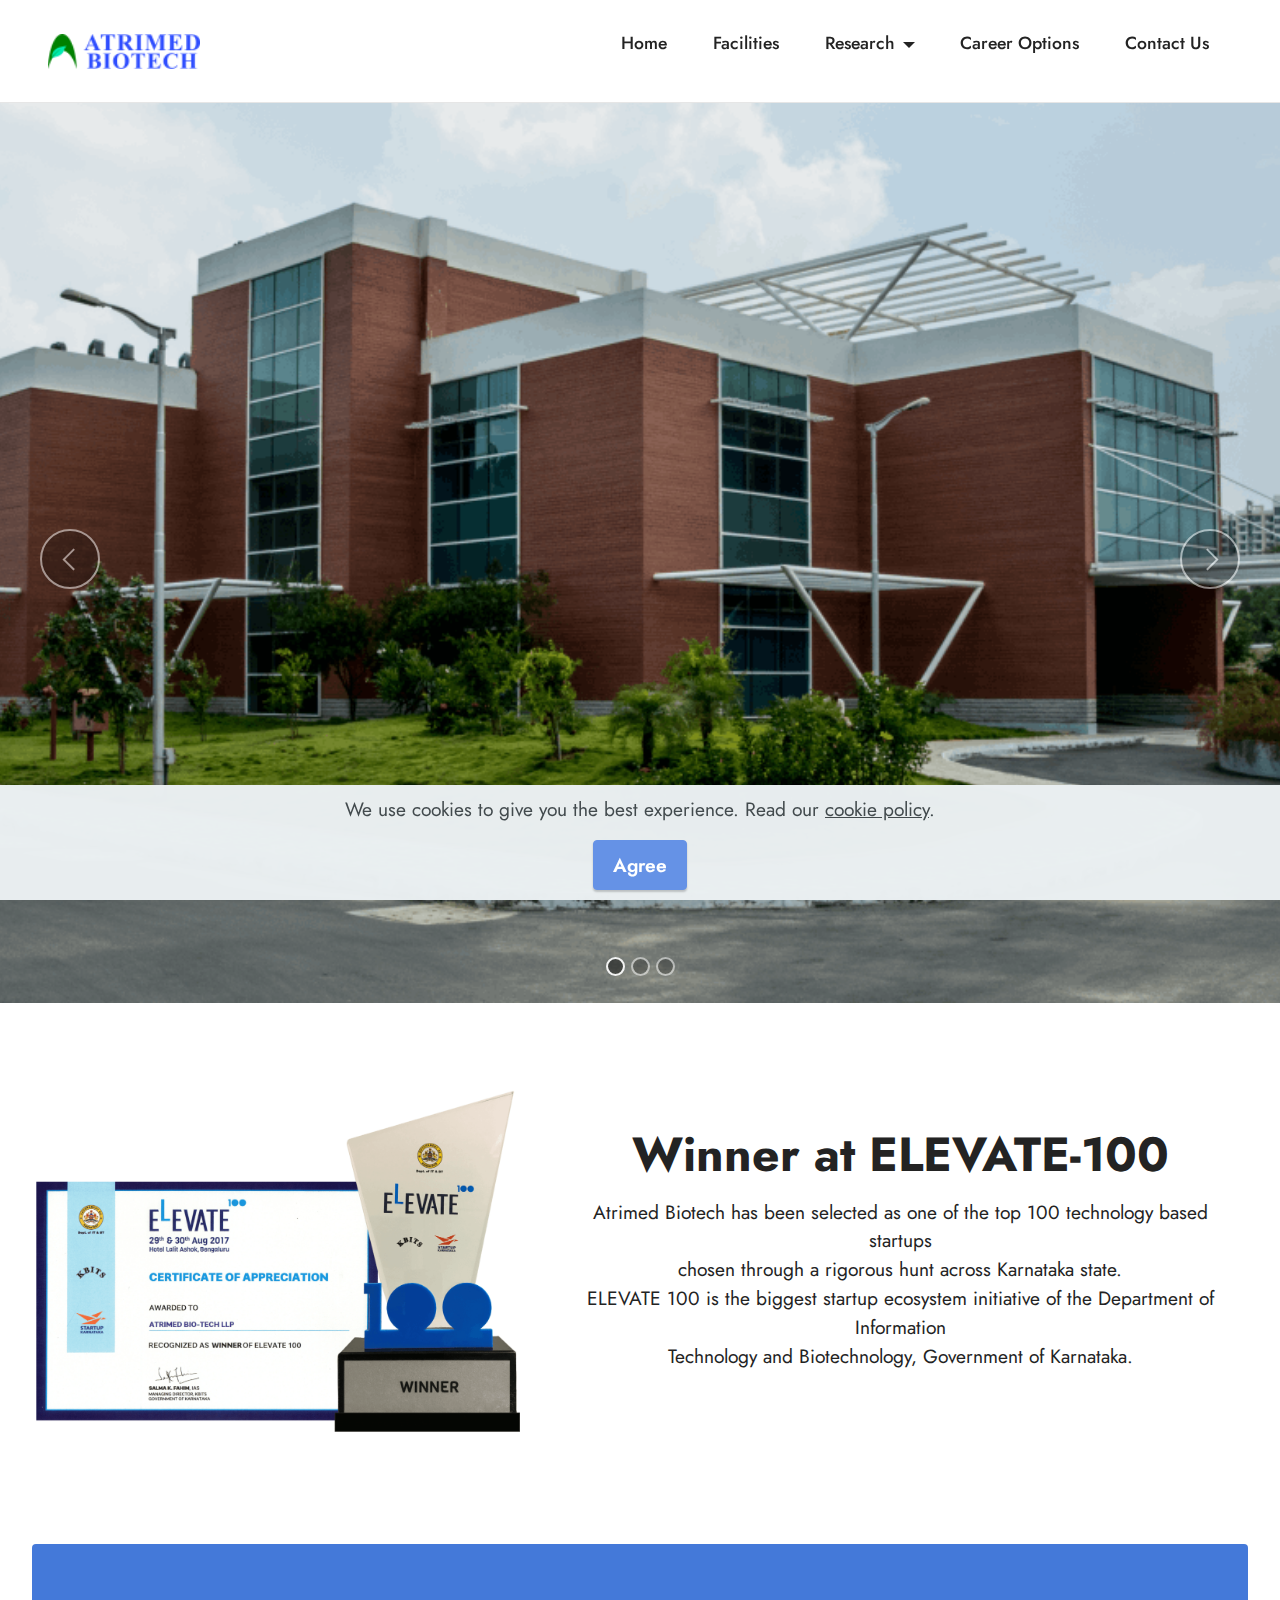
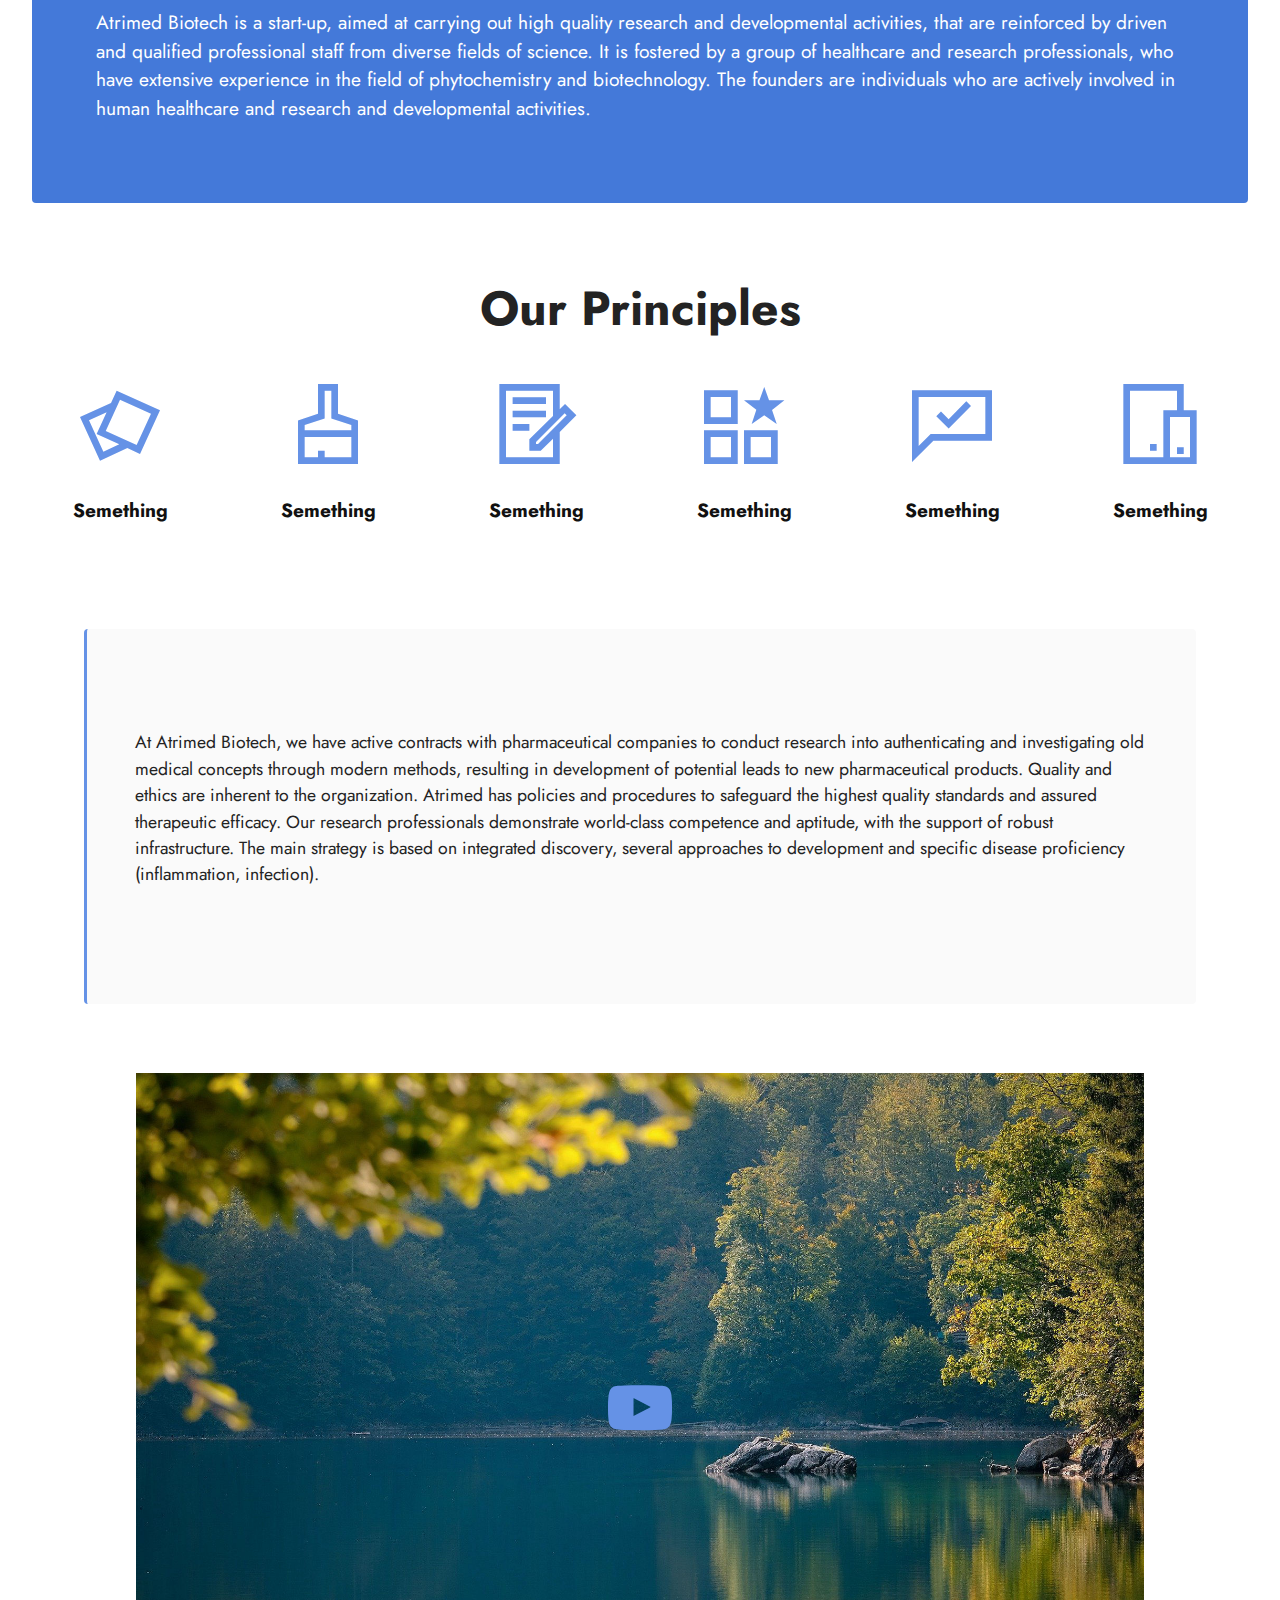
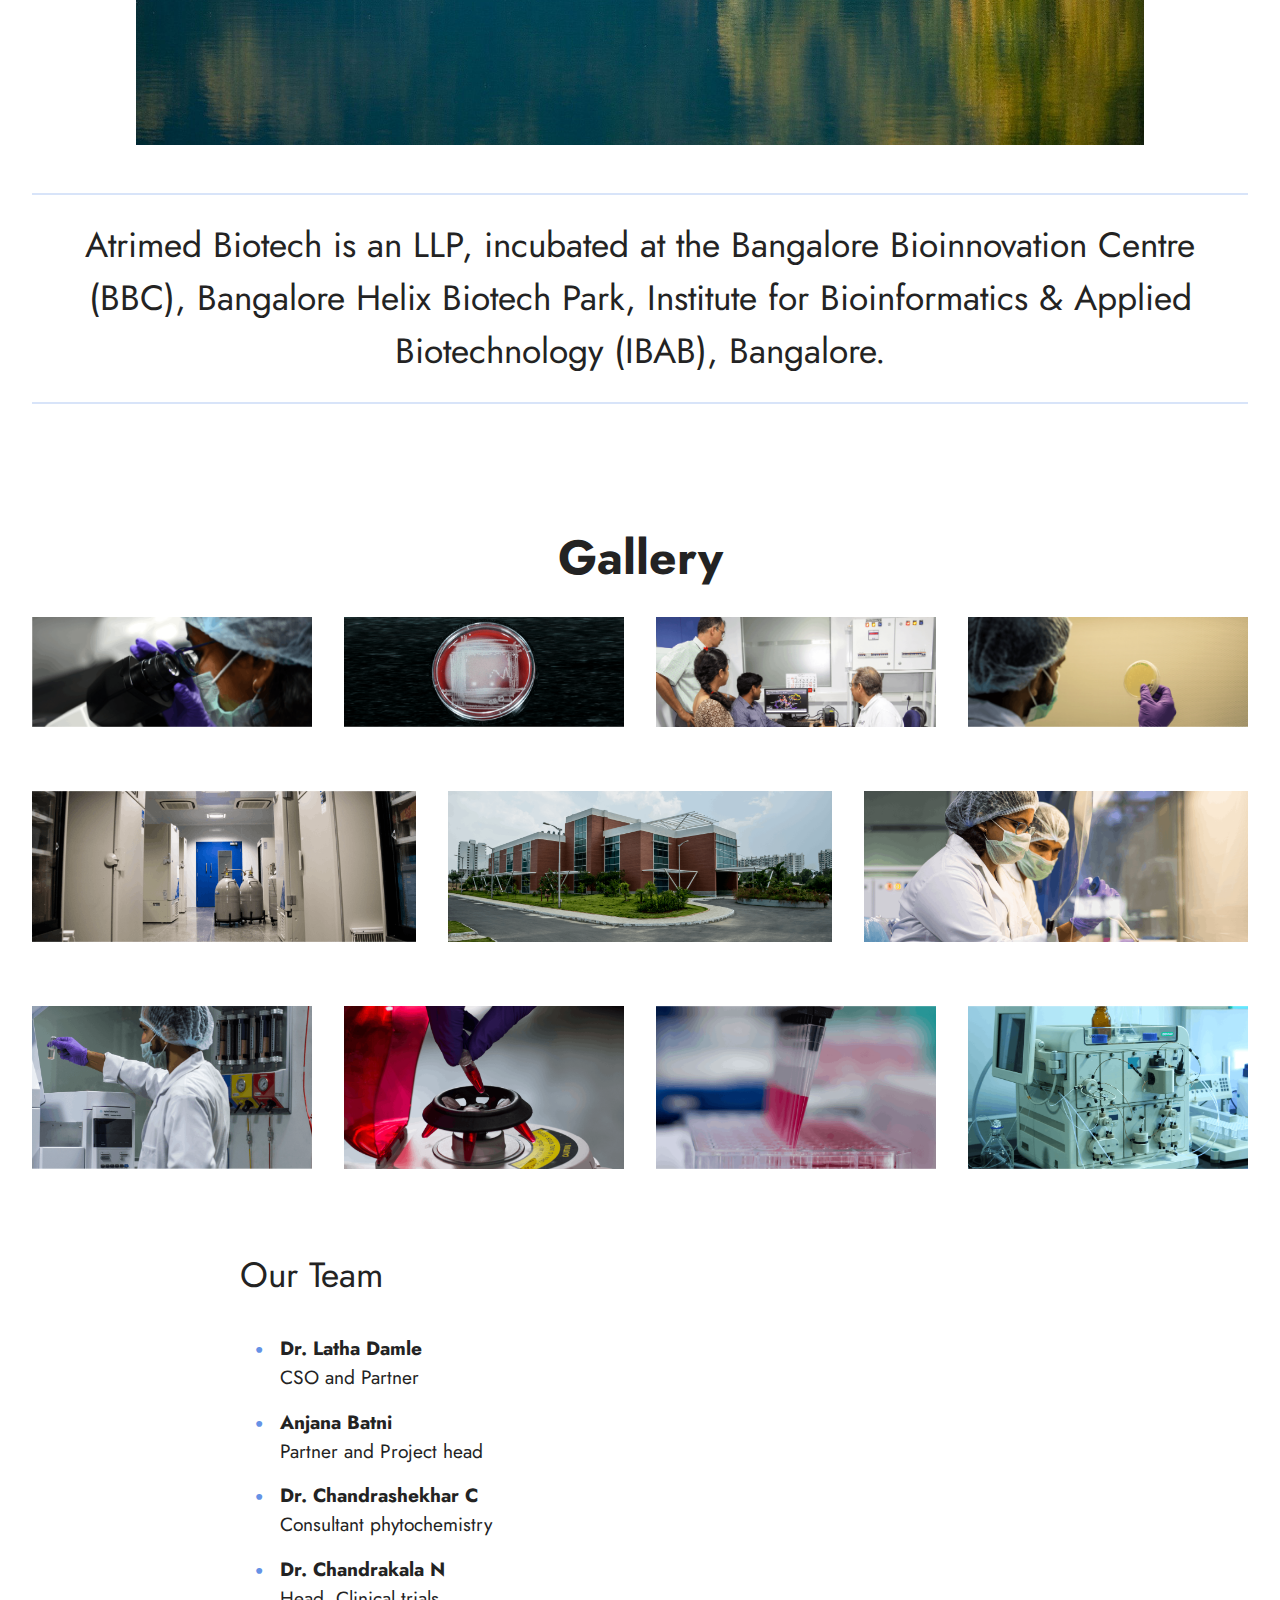
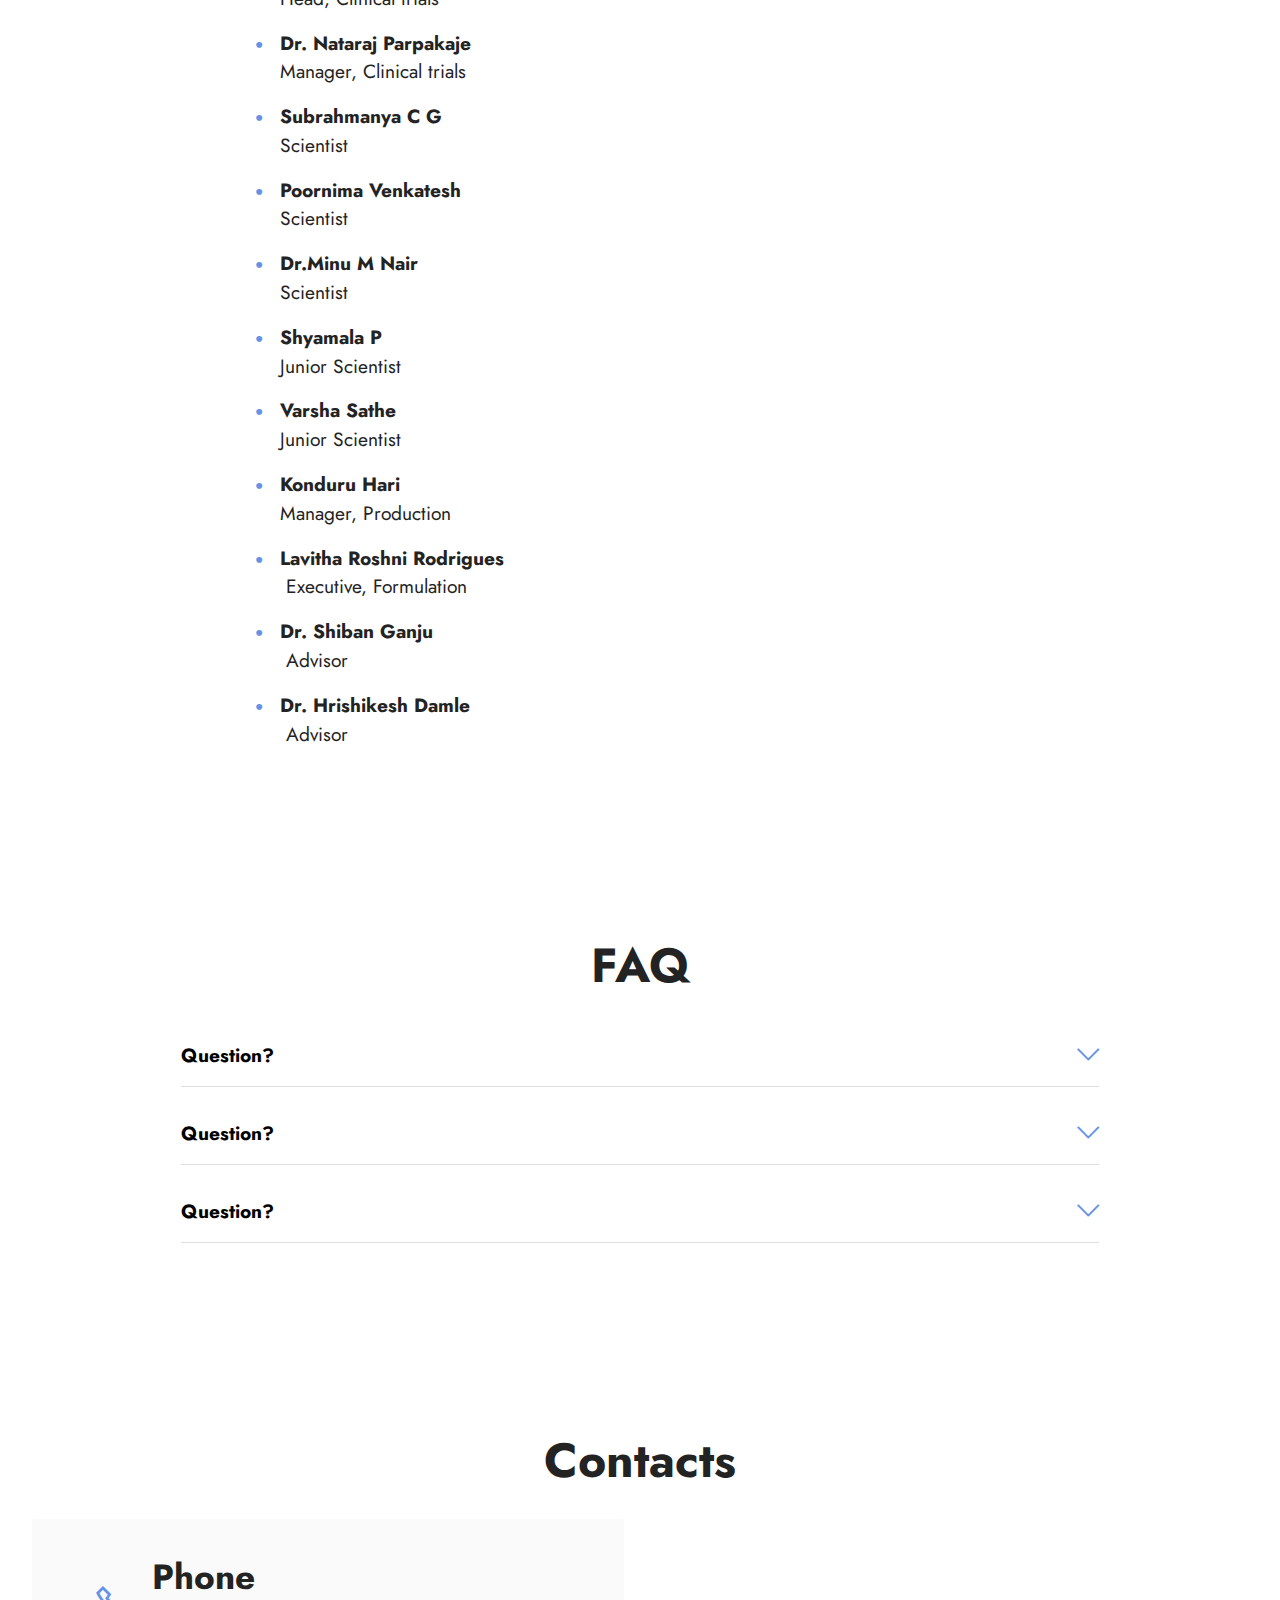
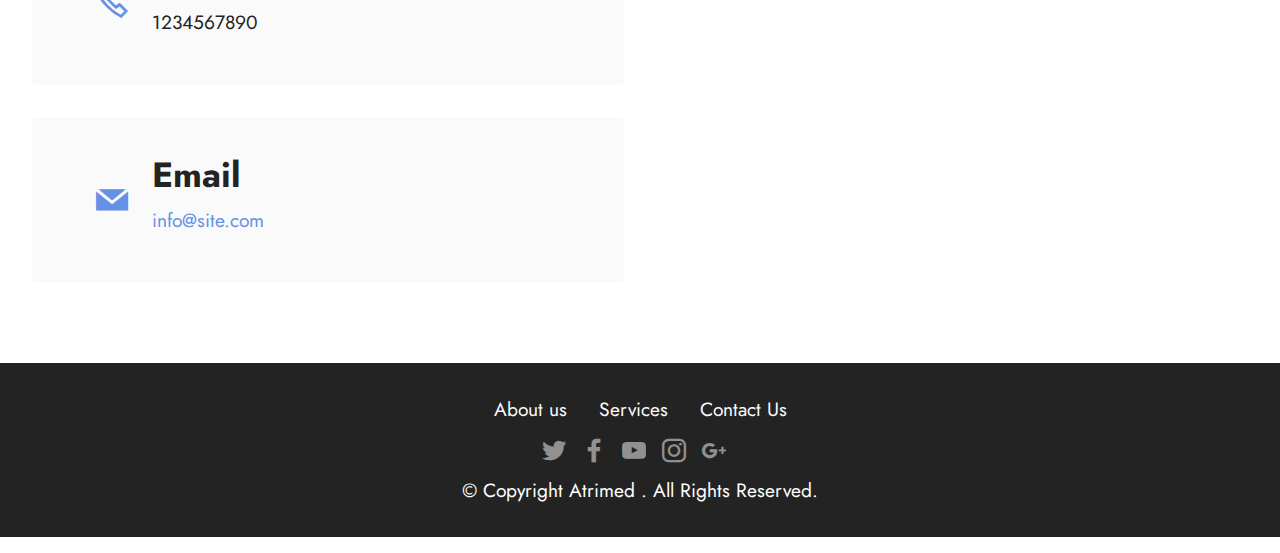
<file: index.html>
<!DOCTYPE html>
<html>
<head>
  <!-- Site by Abhilash Gokhale -->
  <meta charset="UTF-8">
  <meta http-equiv="X-UA-Compatible" content="IE=edge">
  <meta name="generator" content="Mobirise v5.4.1, mobirise.com">
  <meta name="twitter:card" content="summary_large_image"/>
  <meta name="twitter:image:src" content="assets/images/index-meta.png">
  <meta property="og:image" content="assets/images/index-meta.png">
  <meta name="twitter:title" content="Atrimed Biotech LLP">
  <meta name="viewport" content="width=device-width, initial-scale=1, minimum-scale=1">
  <link rel="shortcut icon" href="assets/images/favicon-32x32.png" type="image/x-icon">
  <meta name="description" content="">
  
  
  <title>Atrimed Biotech LLP</title>
  <link rel="stylesheet" href="assets/web/assets/mobirise-icons2/mobirise2.css">
  <link rel="stylesheet" href="assets/web/assets/mobirise-icons/mobirise-icons.css">
  <link rel="stylesheet" href="assets/bootstrap/css/bootstrap.min.css">
  <link rel="stylesheet" href="assets/bootstrap/css/bootstrap-grid.min.css">
  <link rel="stylesheet" href="assets/bootstrap/css/bootstrap-reboot.min.css">
  <link rel="stylesheet" href="assets/dropdown/css/style.css">
  <link rel="stylesheet" href="assets/socicon/css/styles.css">
  <link rel="stylesheet" href="assets/theme/css/style.css">
  <link rel="preload" href="https://fonts.googleapis.com/css?family=Jost:100,200,300,400,500,600,700,800,900,100i,200i,300i,400i,500i,600i,700i,800i,900i&display=swap" as="style" onload="this.onload=null;this.rel='stylesheet'">
  <noscript><link rel="stylesheet" href="https://fonts.googleapis.com/css?family=Jost:100,200,300,400,500,600,700,800,900,100i,200i,300i,400i,500i,600i,700i,800i,900i&display=swap"></noscript>
  <link rel="preload" as="style" href="assets/mobirise/css/mbr-additional.css"><link rel="stylesheet" href="assets/mobirise/css/mbr-additional.css" type="text/css">
    
</head>
<body>
  
  <section data-bs-version="5.1" class="menu cid-s48OLK6784" once="menu" id="menu1-h">
    
    <nav class="navbar navbar-dropdown navbar-expand-lg">
        <div class="container-fluid">
            <div class="navbar-brand">
                <span class="navbar-logo">
                    <a href="index.html">
                        <img src="assets/images/logo-121x28.png" alt="Atrimed" style="height: 2.2rem;">
                    </a>
                </span>
                
            </div>
            <button class="navbar-toggler" type="button" data-toggle="collapse" data-bs-toggle="collapse" data-target="#navbarSupportedContent" data-bs-target="#navbarSupportedContent" aria-controls="navbarNavAltMarkup" aria-expanded="false" aria-label="Toggle navigation">
                <div class="hamburger">
                    <span></span>
                    <span></span>
                    <span></span>
                    <span></span>
                </div>
            </button>
            <div class="collapse navbar-collapse" id="navbarSupportedContent" style="padding-top:10px; ">
                <ul class="navbar-nav nav-dropdown nav-right" data-app-modern-menu="true"><li class="nav-item"><a class="nav-link link text-black text-primary display-4" href="index.html">Home
<br><br></a></li><li class="nav-item"><a class="nav-link link text-black text-primary display-4" href="Facilities.html">Facilities
<br><br></a></li><li class="nav-item dropdown"><a class="nav-link link text-black text-primary dropdown-toggle display-4" data-toggle="dropdown-submenu" data-bs-toggle="dropdown" data-bs-auto-close="outside" aria-expanded="false">Research
</a>
<div class="dropdown-menu" aria-labelledby="dropdown-undefined">
    <a class="text-black text-primary dropdown-item display-4" href="research.html"  data-bs-auto-close="outside">Bioinformatics</a>
    <a class="text-black text-primary show dropdown-item display-4" href="page3.html"  data-bs-auto-close="outside" aria-expanded="false">Chemistry</a>
    <a class="text-black text-primary show dropdown-item display-4" href="page4.html"  data-bs-auto-close="outside" aria-expanded="true">Biology</a></div></li><li class="nav-item"><a class="nav-link link text-black text-primary display-4" href="Career.html">Career Options</a></li><li class="nav-item"><a class="nav-link link text-black text-primary display-4" href="Contact_us.html">Contact Us</a></li></ul>
                
                
            </div>
        </div>
    </nav>

</section>

<section data-bs-version="5.1" class="slider1 cid-sLYYYRtiK6 mbr-fullscreen" id="slider1-m">
    
    <div class="carousel slide carousel-fade" id="sMmsYoUrWv" data-ride="carousel" data-bs-ride="carousel" data-interval="4000" data-bs-interval="4000">
        <ol class="carousel-indicators">
            <li data-slide-to="0" data-bs-slide-to="0" class="active" data-target="#sMmsYoUrWv" data-bs-target="#sMmsYoUrWv"></li><li data-slide-to="1" data-bs-slide-to="1" class="" data-target="#sMmsYoUrWv" data-bs-target="#sMmsYoUrWv"></li><li data-slide-to="2" data-bs-slide-to="2" class="" data-target="#sMmsYoUrWv" data-bs-target="#sMmsYoUrWv"></li>
            
            
        </ol>
        <div class="carousel-inner">
            
            
            <div class="carousel-item slider-image item active">
                <div class="item-wrapper">
                    <img class="d-block w-100" src="assets/images/homepage1-1400x550.png" data-slide-to="0" data-bs-slide-to="0">
                    
                    
                </div>
            </div><div class="carousel-item slider-image item">
                <div class="item-wrapper">
                    <img class="d-block w-100" src="assets/images/bioinfo1-1400x550.png" data-slide-to="1" data-bs-slide-to="1">
                    
                    
                </div>
            </div><div class="carousel-item slider-image item">
                <div class="item-wrapper">
                    <img class="d-block w-100" src="assets/images/homepage2-1400x550.png" data-slide-to="2" data-bs-slide-to="2">
                    
                    
                </div>
            </div>
        </div>
        <a class="carousel-control carousel-control-prev" role="button" data-slide="prev" data-bs-slide="prev" href="#sMmsYoUrWv">
            <span class="mobi-mbri mobi-mbri-arrow-prev" aria-hidden="true"></span>
            <span class="sr-only visually-hidden">Previous</span>
        </a>
        <a class="carousel-control carousel-control-next" role="button" data-slide="next" data-bs-slide="next" href="#sMmsYoUrWv">
            <span class="mobi-mbri mobi-mbri-arrow-next" aria-hidden="true"></span>
            <span class="sr-only visually-hidden">Next</span>
        </a>
    </div>
</section>

<section data-bs-version="5.1" class="header11 cid-sLZ53c4jCI" id="header11-n">

    

    

    <div class="container-fluid">
        <div class="row justify-content-center">
            <div class="col-12 col-md-5 image-wrapper">
                <img class="w-100" src="assets/images/ka-1256x897.png" alt="Atrimed">
            </div>
            <div class="col-12 col-md">
                <div class="text-wrapper text-center">
                    <h1 class="mbr-section-title mbr-fonts-style mb-3 display-2"><strong>Winner at ELEVATE-100</strong></h1>
                    <p class="mbr-text mbr-fonts-style display-7">Atrimed Biotech has been selected as one of the top 100 technology based startups
<br>chosen through a rigorous hunt across Karnataka state.
<br>ELEVATE 100 is the biggest startup ecosystem initiative of the Department of Information
<br>Technology and Biotechnology, Government of Karnataka.</p>
                    
                </div>
            </div>
        </div>
    </div>
</section>

<section data-bs-version="5.1" class="content15 cid-sMae8gdWFh" id="content15-1e">

    

    
    <div class="container-fluid">
        <div class="row justify-content-center">
            <div class="card col-md-12 col-lg-12">
                <div class="card-wrapper">
                    <div class="card-box align-left">
                        
                        <p class="mbr-text mbr-fonts-style display-7">Atrimed Biotech is a start-up, aimed at carrying out high quality research and developmental activities, that are reinforced by driven and qualified professional staff from diverse fields of science. It is fostered by a group of healthcare and research professionals, who have extensive experience in the field of phytochemistry and biotechnology. The founders are individuals who are actively involved in human healthcare and research and developmental activities.</p>
                        
                    </div>
                </div>
            </div>
        </div>
    </div>
</section>

<section data-bs-version="5.1" class="features13 cid-sLZ5bfaxAl" id="features14-o">
    

    
    <div class="container-fluid">
        <div class="row">
            <div class="col-12">
                <h3 class="mbr-section-title align-center mb-4 mbr-fonts-style display-2"><strong>Our Principles</strong></h3>
            </div>
            <div class="card col-12 col-md-4 col-lg-2 p-3">
                <div class="card-wrapper">
                    <div class="card-box align-center">
                        <span class="mbr-iconfont mobi-mbri-image-gallery mobi-mbri"></span>
                        <h4 class="card-title align-center mbr-black mbr-fonts-style display-7">
                            <strong>Semething</strong></h4>
                    </div>
                </div>
            </div>
            <div class="card p-3 col-12 col-md-4 col-lg-2">
                <div class="card-wrapper">
                    <div class="card-box align-center">
                        <span class="mbr-iconfont mobi-mbri-website-theme-2 mobi-mbri"></span>
                        <h4 class="card-title align-center mbr-black mbr-fonts-style display-7">
                            <strong>Semething</strong></h4>
                    </div>
                </div>
            </div>
            <div class="card p-3 col-12 col-md-4 col-lg-2">
                <div class="card-wrapper">
                    <div class="card-box align-center">
                        <span class="mbr-iconfont mobi-mbri-contact-form mobi-mbri"></span>
                        <h4 class="card-title align-center mbr-black mbr-fonts-style display-7">
                            <strong>Semething</strong>
                        </h4>
                    </div>
                </div>
            </div>
            <div class="card p-3 col-12 col-md-4 col-lg-2">
                <div class="card-wrapper">
                    <div class="card-box align-center">
                        <span class="mbr-iconfont mobi-mbri-features mobi-mbri"></span>
                        <h4 class="card-title align-center mbr-black mbr-fonts-style display-7">
                            <strong>Semething</strong></h4>
                    </div>
                </div>
            </div>
            <div class="card p-3 col-12 col-md-4 col-lg-2">
                <div class="card-wrapper">
                    <div class="card-box align-center">
                        <span class="mbr-iconfont mobi-mbri-cust-feedback mobi-mbri"></span>
                        <h4 class="card-title align-center mbr-black mbr-fonts-style display-7">
                            <strong>Semething
                            </strong></h4>
                    </div>
                </div>
            </div>
            <div class="card p-3 col-12 col-md-4 col-lg-2">
                <div class="card-wrapper">
                    <div class="card-box align-center">
                        <span class="mbr-iconfont mobi-mbri-devices mobi-mbri"></span>
                        <h4 class="card-title align-center mbr-black mbr-fonts-style display-7">
                            <strong>Semething</strong></h4>
                    </div>
                </div>
            </div>
        </div>
    </div>
</section>

<section data-bs-version="5.1" class="content7 cid-sLZACIOiQM" id="content7-y">
    
    <div class="container-fluid">
        <div class="row justify-content-center">
            <div class="col-12 col-md-11">
                <blockquote>
                
                <p class="mbr-text mbr-fonts-style display-4"><br>
<br>At Atrimed Biotech, we have active contracts with pharmaceutical companies to conduct research into authenticating and investigating old medical concepts through modern methods, resulting in development of potential leads to new pharmaceutical products. Quality and ethics are inherent to the organization. Atrimed has policies and procedures to safeguard the highest quality standards and assured therapeutic efficacy. Our research professionals demonstrate world-class competence and aptitude, with the support of robust infrastructure. The main strategy is based on integrated discovery, several approaches to development and specific disease proficiency (inflammation, infection).
<br>
<br><br></p></blockquote>
            </div>
        </div>
    </div>
</section>

<section data-bs-version="5.1" class="video1 cid-sLZ6HidKvm" id="video1-p">
    
    
    <div class="align-center container-fluid">
        <div class="mbr-section-head">
            
            
        </div>
        <div class="row justify-content-center mt-4">
            <div class="col-12 col-lg-10">
                <div class="box">
                    <div class="mbr-media show-modal align-center" data-modal=".modalWindow">
                        <img src="assets/images/mbr-1920x1280.jpg" alt="Atrimed">
                        <div class="icon-wrap">
                            <a class="text-primary" href="#"><span class="mbr-iconfont socicon-youtube socicon"></span></a>
                        </div>
                    </div>
                </div>
            </div>
        </div>
    </div>
    <div>
        <div class="modalWindow" style="display: none;">
            <div class="modalWindow-container">
                <div class="modalWindow-video-container">
                    <div class="modalWindow-video">
                        <iframe width="100%" height="100%" frameborder="0" allowfullscreen="1" data-src="https://www.youtube.com/watch?v=Bnux2BrLLXQ"></iframe>
                    </div>
                    <a class="close" role="button" data-dismiss="modal" data-bs-dismiss="modal">
                        <span aria-hidden="true" class="mbr-iconfont mobi-mbri-close mobi-mbri closeModal"></span>
                        <span class="sr-only visually-hidden">Close</span>
                    </a>
                </div>
            </div>
        </div>
    </div>
</section>

<section data-bs-version="5.1" class="content6 cid-sMae43NBX2" id="content6-1d">
    
    <div class="container-fluid">
        <div class="row justify-content-center">
            <div class="col-md-12 col-lg-12">
                <hr class="line">
                <p class="mbr-text align-center mbr-fonts-style my-4 display-5">Atrimed Biotech is an LLP, incubated at the Bangalore Bioinnovation Centre (BBC), Bangalore Helix Biotech Park, Institute for Bioinformatics &amp; Applied Biotechnology (IBAB), Bangalore.</p>
                <hr class="line">
            </div>
        </div>
    </div>
</section>

<section data-bs-version="5.1" class="gallery6 mbr-gallery cid-sLZ6QWXXfe" id="gallery6-q">
    

    

    <div class="container-fluid">
        <div class="mbr-section-head">
            <h3 class="mbr-section-title mbr-fonts-style align-center m-0 display-2"><strong>Gallery</strong></h3>
            
        </div>
        <div class="row mbr-gallery mt-4">
            <div class="col-12 col-md-6 col-lg-3 item gallery-image">
                <div class="item-wrapper" data-toggle="modal" data-bs-toggle="modal" data-target="#sMmsYsACl4-modal" data-bs-target="#sMmsYsACl4-modal">
                    <img class="w-100" src="assets/images/homepage6-646x254.png" alt="" data-slide-to="0" data-bs-slide-to="0" data-target="#lb-sMmsYsACl4" data-bs-target="#lb-sMmsYsACl4">
                    <div class="icon-wrapper">
                        <span class="mobi-mbri mobi-mbri-search mbr-iconfont mbr-iconfont-btn"></span>
                    </div>
                </div>
                
            </div>
            
            <div class="col-12 col-md-6 col-lg-3 item gallery-image">
                <div class="item-wrapper" data-toggle="modal" data-bs-toggle="modal" data-target="#sMmsYsACl4-modal" data-bs-target="#sMmsYsACl4-modal">
                    <img class="w-100" src="assets/images/bioinfo5-815x321.png" alt="" data-slide-to="1" data-bs-slide-to="1" data-target="#lb-sMmsYsACl4" data-bs-target="#lb-sMmsYsACl4">
                    <div class="icon-wrapper">
                        <span class="mobi-mbri mobi-mbri-search mbr-iconfont mbr-iconfont-btn"></span>
                    </div>
                </div>
                
            </div><div class="col-12 col-md-6 col-lg-3 item gallery-image">
                <div class="item-wrapper" data-toggle="modal" data-bs-toggle="modal" data-target="#sMmsYsACl4-modal" data-bs-target="#sMmsYsACl4-modal">
                    <img class="w-100" src="assets/images/bioinfo2-1400x550.png" alt="" data-slide-to="2" data-bs-slide-to="2" data-target="#lb-sMmsYsACl4" data-bs-target="#lb-sMmsYsACl4">
                    <div class="icon-wrapper">
                        <span class="mobi-mbri mobi-mbri-search mbr-iconfont mbr-iconfont-btn"></span>
                    </div>
                </div>
                
            </div><div class="col-12 col-md-6 col-lg-3 item gallery-image">
                <div class="item-wrapper" data-toggle="modal" data-bs-toggle="modal" data-target="#sMmsYsACl4-modal" data-bs-target="#sMmsYsACl4-modal">
                    <img class="w-100" src="assets/images/homepage5-646x254.png" alt="" data-slide-to="3" data-bs-slide-to="3" data-target="#lb-sMmsYsACl4" data-bs-target="#lb-sMmsYsACl4">
                    <div class="icon-wrapper">
                        <span class="mobi-mbri mobi-mbri-search mbr-iconfont mbr-iconfont-btn"></span>
                    </div>
                </div>
                
            </div>
            
        </div>

        <div class="modal mbr-slider" tabindex="-1" role="dialog" aria-hidden="true" id="sMmsYsACl4-modal">
            <div class="modal-dialog" role="document">
                <div class="modal-content">
                    <div class="modal-body">
                        <div class="carousel slide carousel-fade" id="lb-sMmsYsACl4" data-ride="carousel" data-bs-ride="carousel" data-interval="4000" data-bs-interval="4000">
                            <div class="carousel-inner">
                                <div class="carousel-item active">
                                    <img class="d-block w-100" src="assets/images/homepage6-646x254.png" alt="">
                                </div>
                                
                                <div class="carousel-item">
                                    <img class="d-block w-100" src="assets/images/bioinfo5-815x321.png" alt="">
                                </div><div class="carousel-item">
                                    <img class="d-block w-100" src="assets/images/bioinfo2-1400x550.png" alt="">
                                </div><div class="carousel-item">
                                    <img class="d-block w-100" src="assets/images/homepage5-646x254.png" alt="">
                                </div>
                                
                            </div>
                            <ol class="carousel-indicators">
                                <li data-slide-to="0" data-bs-slide-to="0" class="active" data-target="#lb-sMmsYsACl4" data-bs-target="#lb-sMmsYsACl4"></li>
                                <li data-slide-to="1" data-bs-slide-to="1" data-target="#lb-sMmsYsACl4" data-bs-target="#lb-sMmsYsACl4"></li><li data-slide-to="2" data-bs-slide-to="2" data-target="#lb-sMmsYsACl4" data-bs-target="#lb-sMmsYsACl4"></li><li data-slide-to="3" data-bs-slide-to="3" data-target="#lb-sMmsYsACl4" data-bs-target="#lb-sMmsYsACl4"></li>
                                
                                
                            </ol>
                            <a role="button" href="" class="close" data-dismiss="modal" data-bs-dismiss="modal" aria-label="Close">
                            </a>
                            <a class="carousel-control-prev carousel-control" role="button" data-slide="prev" data-bs-slide="prev" href="#lb-sMmsYsACl4">
                                <span class="mobi-mbri mobi-mbri-arrow-prev" aria-hidden="true"></span>
                                <span class="sr-only visually-hidden">Previous</span>
                            </a>
                            <a class="carousel-control-next carousel-control" role="button" data-slide="next" data-bs-slide="next" href="#lb-sMmsYsACl4">
                                <span class="mobi-mbri mobi-mbri-arrow-next" aria-hidden="true"></span>
                                <span class="sr-only visually-hidden">Next</span>
                            </a>
                        </div>
                    </div>
                </div>
            </div>
        </div>
    </div>
</section>

<section data-bs-version="5.1" class="gallery6 mbr-gallery cid-sMaFrUsrUq" id="gallery6-1f">
    

    

    <div class="container-fluid">
        
        <div class="row mbr-gallery mt-4">
            <div class="col-12 col-md-6 col-lg-4 item gallery-image">
                <div class="item-wrapper" data-toggle="modal" data-bs-toggle="modal" data-target="#sMmsYtiRZb-modal" data-bs-target="#sMmsYtiRZb-modal">
                    <img class="w-100" src="assets/images/homepage4-646x254.png" alt="" data-slide-to="0" data-bs-slide-to="0" data-target="#lb-sMmsYtiRZb" data-bs-target="#lb-sMmsYtiRZb">
                    <div class="icon-wrapper">
                        <span class="mobi-mbri mobi-mbri-search mbr-iconfont mbr-iconfont-btn"></span>
                    </div>
                </div>
                
            </div><div class="col-12 col-md-6 col-lg-4 item gallery-image">
                <div class="item-wrapper" data-toggle="modal" data-bs-toggle="modal" data-target="#sMmsYtiRZb-modal" data-bs-target="#sMmsYtiRZb-modal">
                    <img class="w-100" src="assets/images/homepage1-1400x550.png" alt="" data-slide-to="1" data-bs-slide-to="1" data-target="#lb-sMmsYtiRZb" data-bs-target="#lb-sMmsYtiRZb">
                    <div class="icon-wrapper">
                        <span class="mobi-mbri mobi-mbri-search mbr-iconfont mbr-iconfont-btn"></span>
                    </div>
                </div>
                
            </div><div class="col-12 col-md-6 col-lg-4 item gallery-image">
                <div class="item-wrapper" data-toggle="modal" data-bs-toggle="modal" data-target="#sMmsYtiRZb-modal" data-bs-target="#sMmsYtiRZb-modal">
                    <img class="w-100" src="assets/images/bioinfo1-1400x550.png" alt="" data-slide-to="2" data-bs-slide-to="2" data-target="#lb-sMmsYtiRZb" data-bs-target="#lb-sMmsYtiRZb">
                    <div class="icon-wrapper">
                        <span class="mobi-mbri mobi-mbri-search mbr-iconfont mbr-iconfont-btn"></span>
                    </div>
                </div>
                
            </div>
            
            
            
        </div>

        <div class="modal mbr-slider" tabindex="-1" role="dialog" aria-hidden="true" id="sMmsYtiRZb-modal">
            <div class="modal-dialog" role="document">
                <div class="modal-content">
                    <div class="modal-body">
                        <div class="carousel slide carousel-fade" id="lb-sMmsYtiRZb" data-ride="carousel" data-bs-ride="carousel" data-interval="4000" data-bs-interval="4000">
                            <div class="carousel-inner">
                                <div class="carousel-item active">
                                    <img class="d-block w-100" src="assets/images/homepage4-646x254.png" alt="">
                                </div><div class="carousel-item">
                                    <img class="d-block w-100" src="assets/images/homepage1-1400x550.png" alt="">
                                </div><div class="carousel-item">
                                    <img class="d-block w-100" src="assets/images/bioinfo1-1400x550.png" alt="">
                                </div>
                                
                                
                                
                            </div>
                            <ol class="carousel-indicators">
                                <li data-slide-to="0" data-bs-slide-to="0" class="active" data-target="#lb-sMmsYtiRZb" data-bs-target="#lb-sMmsYtiRZb"></li><li data-slide-to="1" data-bs-slide-to="1" class="active" data-target="#lb-sMmsYtiRZb" data-bs-target="#lb-sMmsYtiRZb"></li><li data-slide-to="2" data-bs-slide-to="2" class="active" data-target="#lb-sMmsYtiRZb" data-bs-target="#lb-sMmsYtiRZb"></li>
                                
                                
                                
                            </ol>
                            <a role="button" href="" class="close" data-dismiss="modal" data-bs-dismiss="modal" aria-label="Close">
                            </a>
                            <a class="carousel-control-prev carousel-control" role="button" data-slide="prev" data-bs-slide="prev" href="#lb-sMmsYtiRZb">
                                <span class="mobi-mbri mobi-mbri-arrow-prev" aria-hidden="true"></span>
                                <span class="sr-only visually-hidden">Previous</span>
                            </a>
                            <a class="carousel-control-next carousel-control" role="button" data-slide="next" data-bs-slide="next" href="#lb-sMmsYtiRZb">
                                <span class="mobi-mbri mobi-mbri-arrow-next" aria-hidden="true"></span>
                                <span class="sr-only visually-hidden">Next</span>
                            </a>
                        </div>
                    </div>
                </div>
            </div>
        </div>
    </div>
</section>

<section data-bs-version="5.1" class="gallery6 mbr-gallery cid-sMaFsGPVAi" id="gallery6-1g">
    

    

    <div class="container-fluid">
        
        <div class="row mbr-gallery mt-4">
            <div class="col-12 col-md-6 col-lg-3 item gallery-image">
                <div class="item-wrapper" data-toggle="modal" data-bs-toggle="modal" data-target="#sMmsYtOEhr-modal" data-bs-target="#sMmsYtOEhr-modal">
                    <img class="w-100" src="assets/images/bioinfo6-1400x551.png" alt="" data-slide-to="0" data-bs-slide-to="0" data-target="#lb-sMmsYtOEhr" data-bs-target="#lb-sMmsYtOEhr">
                    <div class="icon-wrapper">
                        <span class="mobi-mbri mobi-mbri-search mbr-iconfont mbr-iconfont-btn"></span>
                    </div>
                </div>
                
            </div><div class="col-12 col-md-6 col-lg-3 item gallery-image">
                <div class="item-wrapper" data-toggle="modal" data-bs-toggle="modal" data-target="#sMmsYtOEhr-modal" data-bs-target="#sMmsYtOEhr-modal">
                    <img class="w-100" src="assets/images/homepage2-1400x550.png" alt="" data-slide-to="1" data-bs-slide-to="1" data-target="#lb-sMmsYtOEhr" data-bs-target="#lb-sMmsYtOEhr">
                    <div class="icon-wrapper">
                        <span class="mobi-mbri mobi-mbri-search mbr-iconfont mbr-iconfont-btn"></span>
                    </div>
                </div>
                
            </div><div class="col-12 col-md-6 col-lg-3 item gallery-image">
                <div class="item-wrapper" data-toggle="modal" data-bs-toggle="modal" data-target="#sMmsYtOEhr-modal" data-bs-target="#sMmsYtOEhr-modal">
                    <img class="w-100" src="assets/images/bioinfo4-1400x551.png" alt="" data-slide-to="2" data-bs-slide-to="2" data-target="#lb-sMmsYtOEhr" data-bs-target="#lb-sMmsYtOEhr">
                    <div class="icon-wrapper">
                        <span class="mobi-mbri mobi-mbri-search mbr-iconfont mbr-iconfont-btn"></span>
                    </div>
                </div>
                
            </div><div class="col-12 col-md-6 col-lg-3 item gallery-image">
                <div class="item-wrapper" data-toggle="modal" data-bs-toggle="modal" data-target="#sMmsYtOEhr-modal" data-bs-target="#sMmsYtOEhr-modal">
                    <img class="w-100" src="assets/images/bioinfo3-944x551.png" alt="" data-slide-to="3" data-bs-slide-to="3" data-target="#lb-sMmsYtOEhr" data-bs-target="#lb-sMmsYtOEhr">
                    <div class="icon-wrapper">
                        <span class="mobi-mbri mobi-mbri-search mbr-iconfont mbr-iconfont-btn"></span>
                    </div>
                </div>
                
            </div>
            
            
            
        </div>

        <div class="modal mbr-slider" tabindex="-1" role="dialog" aria-hidden="true" id="sMmsYtOEhr-modal">
            <div class="modal-dialog" role="document">
                <div class="modal-content">
                    <div class="modal-body">
                        <div class="carousel slide carousel-fade" id="lb-sMmsYtOEhr" data-ride="carousel" data-bs-ride="carousel" data-interval="3000" data-bs-interval="3000">
                            <div class="carousel-inner">
                                <div class="carousel-item active">
                                    <img class="d-block w-100" src="assets/images/bioinfo6-1400x551.png" alt="">
                                </div><div class="carousel-item">
                                    <img class="d-block w-100" src="assets/images/homepage2-1400x550.png" alt="">
                                </div><div class="carousel-item">
                                    <img class="d-block w-100" src="assets/images/bioinfo4-1400x551.png" alt="">
                                </div><div class="carousel-item">
                                    <img class="d-block w-100" src="assets/images/bioinfo3-944x551.png" alt="">
                                </div>
                                
                                
                                
                            </div>
                            <ol class="carousel-indicators">
                                <li data-slide-to="0" data-bs-slide-to="0" class="active" data-target="#lb-sMmsYtOEhr" data-bs-target="#lb-sMmsYtOEhr"></li><li data-slide-to="1" data-bs-slide-to="1" class="active" data-target="#lb-sMmsYtOEhr" data-bs-target="#lb-sMmsYtOEhr"></li><li data-slide-to="2" data-bs-slide-to="2" class="active" data-target="#lb-sMmsYtOEhr" data-bs-target="#lb-sMmsYtOEhr"></li><li data-slide-to="3" data-bs-slide-to="3" class="active" data-target="#lb-sMmsYtOEhr" data-bs-target="#lb-sMmsYtOEhr"></li>
                                
                                
                                
                            </ol>
                            <a role="button" href="" class="close" data-dismiss="modal" data-bs-dismiss="modal" aria-label="Close">
                            </a>
                            <a class="carousel-control-prev carousel-control" role="button" data-slide="prev" data-bs-slide="prev" href="#lb-sMmsYtOEhr">
                                <span class="mobi-mbri mobi-mbri-arrow-prev" aria-hidden="true"></span>
                                <span class="sr-only visually-hidden">Previous</span>
                            </a>
                            <a class="carousel-control-next carousel-control" role="button" data-slide="next" data-bs-slide="next" href="#lb-sMmsYtOEhr">
                                <span class="mobi-mbri mobi-mbri-arrow-next" aria-hidden="true"></span>
                                <span class="sr-only visually-hidden">Next</span>
                            </a>
                        </div>
                    </div>
                </div>
            </div>
        </div>
    </div>
</section>

<section data-bs-version="5.1" class="content8 cid-sLZ7vABbkw" id="content8-x">
    
    <div class="container-fluid">
        <div class="row justify-content-center">
            <div class="counter-container col-md-12 col-lg-8">
                <h4 class="mbr-section-title mbr-fonts-style mb-4 display-5">
                    Our Team</h4>
                <div class="mbr-text mbr-fonts-style display-7">
                    <ul>
                        <li><strong>Dr. Latha Damle<br></strong>CSO and Partner</li>
                        <li><strong>Anjana Batni<br></strong>Partner and Project head&nbsp;</li>
                        <li><strong>Dr. Chandrashekhar C<br></strong>Consultant phytochemistry</li><li><strong>Dr. Chandrakala N</strong><br>Head, Clinical trials</li><li><strong>Dr. Nataraj Parpakaje</strong>&nbsp;<br>Manager, Clinical trials</li><li><strong>Subrahmanya C G</strong><br>Scientist</li><li><strong>Poornima Venkatesh</strong><br>Scientist</li><li><strong>Dr.Minu M Nair</strong><br>Scientist</li><li><strong>Shyamala P</strong><br>Junior Scientist</li><li><strong>Varsha Sathe</strong><br>Junior Scientist</li><li><strong>Konduru Hari</strong><br>Manager, Production</li><li><strong>Lavitha Roshni Rodrigues&nbsp;</strong><br>&nbsp;Executive, Formulation</li><li><strong>Dr. Shiban Ganju&nbsp;</strong><br>&nbsp;Advisor</li><li><strong>Dr. Hrishikesh Damle&nbsp;</strong><br>&nbsp;Advisor</li>
                    </ul>
                </div>
            </div>
        </div>
    </div>
</section>

<section data-bs-version="5.1" class="content16 cid-sLZ7dgAiyj" id="content16-v">

    

    
    <div class="container">
        <div class="row justify-content-center">
            <div class="col-12 col-md-10">
                <div class="mbr-section-head align-center mb-4">
                    <h3 class="mbr-section-title mb-0 mbr-fonts-style display-2"><strong>FAQ</strong>
                    </h3>
                    
                </div>
                <div id="bootstrap-accordion_19" class="panel-group accordionStyles accordion" role="tablist" aria-multiselectable="true">
                    <div class="card mb-3">
                        <div class="card-header" role="tab" id="headingOne">
                            <a role="button" class="panel-title collapsed" data-toggle="collapse" data-bs-toggle="collapse" data-core="" href="#collapse1_19" aria-expanded="false" aria-controls="collapse1">
                                <h6 class="panel-title-edit mbr-fonts-style mb-0 display-7"><strong>Question?</strong></h6>
                                <span class="sign mbr-iconfont mbri-arrow-down"></span>
                            </a>
                        </div>
                        <div id="collapse1_19" class="panel-collapse noScroll collapse" role="tabpanel" aria-labelledby="headingOne" data-parent="#bootstrap-accordion_19" data-bs-parent="#accordion">
                            <div class="panel-body">
                                <p class="mbr-fonts-style panel-text display-4">Answer</p>
                            </div>
                        </div>
                    </div>
                    <div class="card mb-3">
                        <div class="card-header" role="tab" id="headingOne">
                            <a role="button" class="panel-title collapsed" data-toggle="collapse" data-bs-toggle="collapse" data-core="" href="#collapse2_19" aria-expanded="false" aria-controls="collapse2">
                                <h6 class="panel-title-edit mbr-fonts-style mb-0 display-7"><strong>Question?</strong></h6>
                                <span class="sign mbr-iconfont mbri-arrow-down"></span>
                            </a>
                        </div>
                        <div id="collapse2_19" class="panel-collapse noScroll collapse" role="tabpanel" aria-labelledby="headingOne" data-parent="#bootstrap-accordion_19" data-bs-parent="#accordion">
                            <div class="panel-body">
                                <p class="mbr-fonts-style panel-text display-4">Answer</p>
                            </div>
                        </div>
                    </div>
                    <div class="card mb-3">
                        <div class="card-header" role="tab" id="headingOne">
                            <a role="button" class="panel-title collapsed" data-toggle="collapse" data-bs-toggle="collapse" data-core="" href="#collapse3_19" aria-expanded="false" aria-controls="collapse3">
                                <h6 class="panel-title-edit mbr-fonts-style mb-0 display-7"><strong>Question?<br></strong></h6>
                                <span class="sign mbr-iconfont mbri-arrow-down"></span>
                            </a>
                        </div>
                        <div id="collapse3_19" class="panel-collapse noScroll collapse" role="tabpanel" aria-labelledby="headingOne" data-parent="#bootstrap-accordion_19" data-bs-parent="#accordion">
                            <div class="panel-body">
                                <p class="mbr-fonts-style panel-text display-4">
                                    Answer</p>
                            </div>
                        </div>
                    </div>
                    
                    
                    
                </div>
            </div>
        </div>
    </div>
</section>


<section data-bs-version="5.1" class="contacts3 map1 cid-sLZ70SKvr7" id="contacts3-s">

    
    
    <div class="container-fluid">
        <div class="mbr-section-head">
            <h3 class="mbr-section-title mbr-fonts-style align-center mb-0 display-2">
                <strong>Contacts</strong>
            </h3>
            
        </div>
        <div class="row justify-content-center mt-4">
            <div class="card col-12 col-md-6">
                <div class="card-wrapper">
                    <div class="image-wrapper">
                        <span class="mbr-iconfont mobi-mbri-phone mobi-mbri"></span>
                    </div>
                    <div class="text-wrapper">
                        <h6 class="card-title mbr-fonts-style mb-1 display-5">
                            <strong>Phone</strong>
                        </h6>
                        <p class="mbr-text mbr-fonts-style display-7">1234567890</p>
                    </div>
                </div>
                <div class="card-wrapper">
                    <div class="image-wrapper">
                        <span class="mbr-iconfont socicon-mail socicon"></span>
                    </div>
                    <div class="text-wrapper">
                        <h6 class="card-title mbr-fonts-style mb-1 display-5">
                            <strong>Email</strong>
                        </h6>
                        <p class="mbr-text mbr-fonts-style display-7">
                            <a href="mailto:info@site.com" class="text-primary">info@site.com</a>
                        </p>
                    </div>
                </div>
            </div>
            <div class="map-wrapper col-12 col-md-6">
                <div class="google-map"><iframe frameborder="0" style="border:0" src="https://www.google.com/maps/embed?pb=!1m18!1m12!1m3!1d3889.9912277150265!2d77.6562178!3d12.8438429!2m3!1f0!2f0!3f0!3m2!1i1024!2i768!4f13.1!3m3!1m2!1s0x3bae6c831d605577%3A0x6806e8cb3dee859f!2sAtrimed%20Biotech%20LLP!5e0!3m2!1sen!2sin!4v1634370131500!5m2!1sen!2sin" allowfullscreen=""></iframe></div>
            </div>
        </div>
    </div>
</section>

<section data-bs-version="5.1" class="footer3 cid-sLZ73ldWCQ mbr-reveal" once="footers" id="footer3-t">

    

    

    <div class="container-fluid">
        <div class="media-container-row align-center mbr-white">
            <div class="row row-links">
                <ul class="foot-menu">
                    
                    
                    
                    
                    
                <li class="foot-menu-item mbr-fonts-style display-7">
                        <a class="text-white" href="#" target="_blank">About us</a>
                    </li><li class="foot-menu-item mbr-fonts-style display-7">
                        <a class="text-white" href="#" target="_blank">Services</a>
                    </li><li class="foot-menu-item mbr-fonts-style display-7">
                        <a class="text-white" href="#" target="_blank">Contact Us</a>
                    </li></ul>
            </div>
            <div class="row social-row">
                <div class="social-list align-right pb-2">
                    
                    
                    
                    
                    
                    
                <div class="soc-item">
                        <a href="https://twitter.com/" target="_blank">
                            <span class="socicon-twitter socicon mbr-iconfont mbr-iconfont-social"></span>
                        </a>
                    </div><div class="soc-item">
                        <a href="https://www.facebook.com/" target="_blank">
                            <span class="socicon-facebook socicon mbr-iconfont mbr-iconfont-social"></span>
                        </a>
                    </div><div class="soc-item">
                        <a href="https://www.youtube.com/" target="_blank">
                            <span class="socicon-youtube socicon mbr-iconfont mbr-iconfont-social"></span>
                        </a>
                    </div><div class="soc-item">
                        <a href="https://instagram.com/" target="_blank">
                            <span class="socicon-instagram socicon mbr-iconfont mbr-iconfont-social"></span>
                        </a>
                    </div><div class="soc-item">
                        <a href="https://plus.google.com/" target="_blank">
                            <span class="socicon-googleplus socicon mbr-iconfont mbr-iconfont-social"></span>
                        </a>
                    </div></div>
            </div>
            <div class="row row-copirayt">
                <p class="mbr-text mb-0 mbr-fonts-style mbr-white align-center display-7">
                    © Copyright Atrimed . All Rights Reserved.
                </p>
            </div>
        </div>
    </div>
</section><section style="background-color: #fff; font-family: -apple-system, BlinkMacSystemFont, 'Segoe UI', 'Roboto', 'Helvetica Neue', Arial, sans-serif; color:#aaa; font-size:12px; padding: 0; align-items: center; display: flex;"> <a href="https://mobirise.site/l" ></a></p></section><script src="assets/bootstrap/js/bootstrap.bundle.min.js"></script>  <script src="assets/web/assets/cookies-alert-plugin/cookies-alert-core.js"></script>  <script src="assets/web/assets/cookies-alert-plugin/cookies-alert-script.js"></script>  <script src="assets/smoothscroll/smooth-scroll.js"></script>  <script src="assets/ytplayer/index.js"></script>  <script src="assets/dropdown/js/navbar-dropdown.js"></script>  <script src="assets/playervimeo/vimeo_player.js"></script>  <script src="assets/mbr-switch-arrow/mbr-switch-arrow.js"></script>  <script src="assets/theme/js/script.js"></script>  <script src="assets/formoid/formoid.min.js"></script>  
  
<input name="cookieData" type="hidden" data-cookie-customDialogSelector='null' data-cookie-colorText='#424a4d' data-cookie-colorBg='rgba(234, 239, 241, 0.99)' data-cookie-textButton='Agree' data-cookie-colorButton='' data-cookie-colorLink='#424a4d' data-cookie-underlineLink='true' data-cookie-text="We use cookies to give you the best experience. Read our <a href='privacy.html'>cookie policy</a>.">
  </body>
</html>
</file>
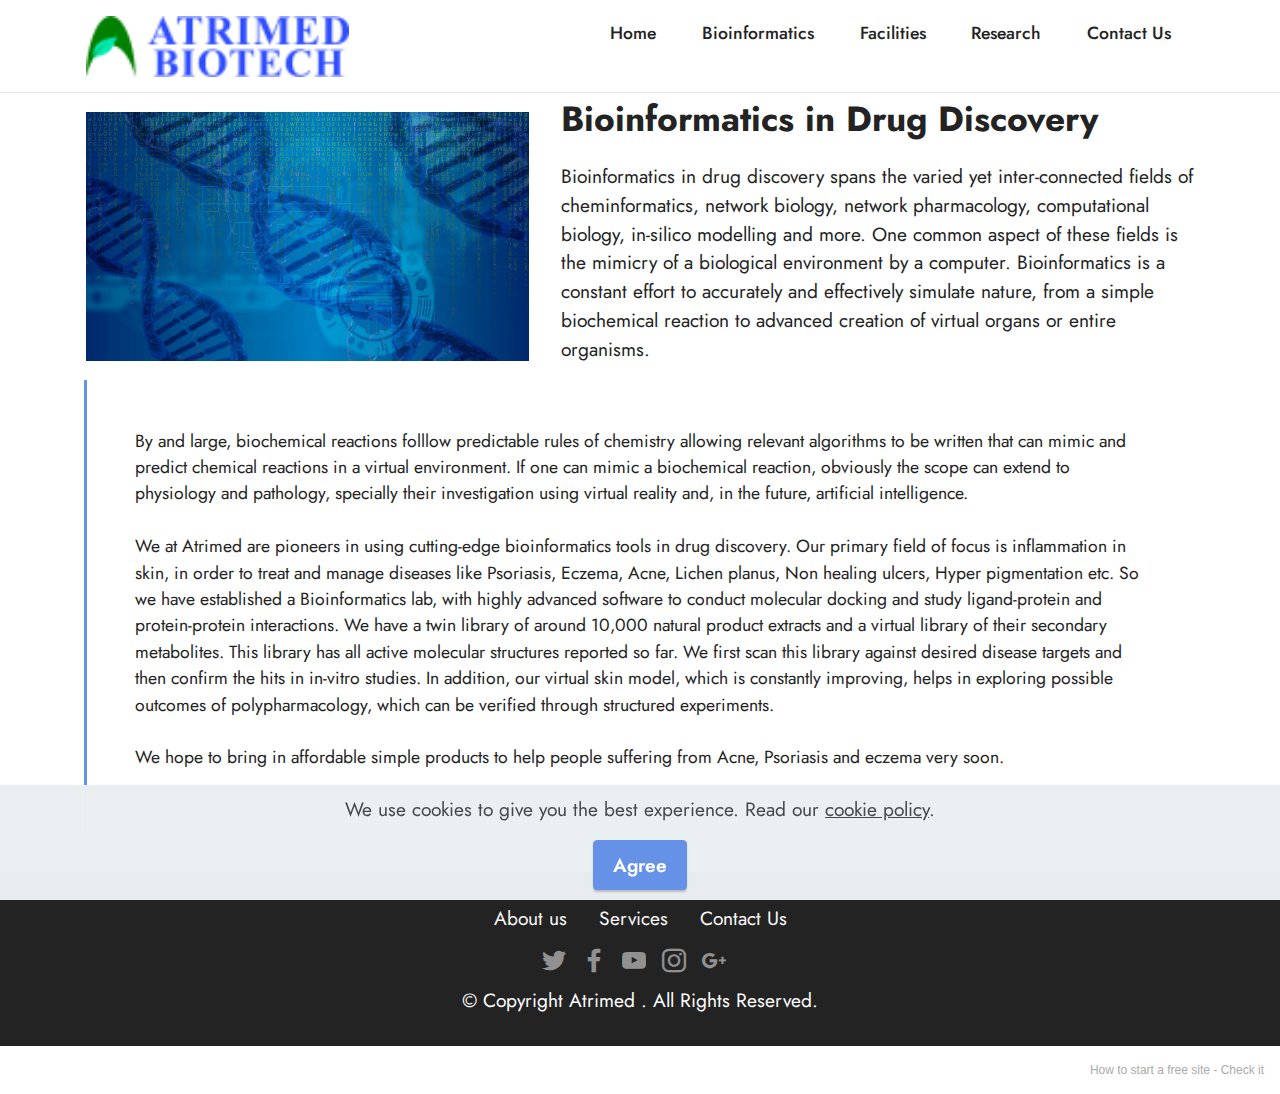
<file: Bioinformatics.html>
<!DOCTYPE html>
<html  >
<head>
  <!-- Site made with Mobirise Website Builder v5.4.1, https://mobirise.com -->
  <meta charset="UTF-8">
  <meta http-equiv="X-UA-Compatible" content="IE=edge">
  <meta name="generator" content="Mobirise v5.4.1, mobirise.com">
  <meta name="viewport" content="width=device-width, initial-scale=1, minimum-scale=1">
  <link rel="shortcut icon" href="assets/images/favicon-32x32.png" type="image/x-icon">
  <meta name="description" content="">
  
  
  <title>BioInformatics</title>
  <link rel="stylesheet" href="assets/bootstrap/css/bootstrap.min.css">
  <link rel="stylesheet" href="assets/bootstrap/css/bootstrap-grid.min.css">
  <link rel="stylesheet" href="assets/bootstrap/css/bootstrap-reboot.min.css">
  <link rel="stylesheet" href="assets/dropdown/css/style.css">
  <link rel="stylesheet" href="assets/socicon/css/styles.css">
  <link rel="stylesheet" href="assets/theme/css/style.css">
  <link rel="preload" href="https://fonts.googleapis.com/css?family=Jost:100,200,300,400,500,600,700,800,900,100i,200i,300i,400i,500i,600i,700i,800i,900i&display=swap" as="style" onload="this.onload=null;this.rel='stylesheet'">
  <noscript><link rel="stylesheet" href="https://fonts.googleapis.com/css?family=Jost:100,200,300,400,500,600,700,800,900,100i,200i,300i,400i,500i,600i,700i,800i,900i&display=swap"></noscript>
  <link rel="preload" as="style" href="assets/mobirise/css/mbr-additional.css"><link rel="stylesheet" href="assets/mobirise/css/mbr-additional.css" type="text/css">
  
  
  
  
</head>
<body>
  
  <section data-bs-version="5.1" class="menu cid-s48OLK6784" once="menu" id="menu1-z">
    
    <nav class="navbar navbar-dropdown navbar-fixed-top navbar-expand-lg">
        <div class="container">
            <div class="navbar-brand">
                <span class="navbar-logo">
                    <a href="index.html">
                        <img src="assets/images/logo-121x28.png" alt="Mobirise" style="height: 3.8rem;">
                    </a>
                </span>
                
            </div>
            <button class="navbar-toggler" type="button" data-toggle="collapse" data-bs-toggle="collapse" data-target="#navbarSupportedContent" data-bs-target="#navbarSupportedContent" aria-controls="navbarNavAltMarkup" aria-expanded="false" aria-label="Toggle navigation">
                <div class="hamburger">
                    <span></span>
                    <span></span>
                    <span></span>
                    <span></span>
                </div>
            </button>
            <div class="collapse navbar-collapse" id="navbarSupportedContent">
                <ul class="navbar-nav nav-dropdown nav-right" data-app-modern-menu="true"><li class="nav-item"><a class="nav-link link text-black text-primary display-4" href="index.html">Home
<br><br></a></li><li class="nav-item"><a class="nav-link link text-black text-primary display-4" href="Bioinformatics.html">Bioinformatics
<br><br></a></li><li class="nav-item"><a class="nav-link link text-black text-primary display-4" href="Facilities.html">Facilities
<br><br></a></li><li class="nav-item"><a class="nav-link link text-black text-primary display-4" href="research.html#image1-1i">Research
<br><br></a></li><li class="nav-item"><a class="nav-link link text-black text-primary display-4" href="index.html#form3-u">Contact Us</a></li></ul>
                
                
            </div>
        </div>
    </nav>

</section>

<section data-bs-version="5.1" class="image2 cid-sLZBmbpE3t" id="image2-13">
    

    

    <div class="container">
        <div class="row align-items-center">
            <div class="col-12 col-lg-5">
                <div class="image-wrapper">
                    <img src="assets/images/mbr-886x498.jpg" alt="Mobirise">
                    
                </div>
            </div>
            <div class="col-12 col-lg">
                <div class="text-wrapper">
                    <h3 class="mbr-section-title mbr-fonts-style mb-3 display-5"><strong>Bioinformatics in Drug Discovery</strong></h3>
                    <p class="mbr-text mbr-fonts-style display-7">
                        Bioinformatics in drug discovery spans the varied yet inter-connected fields of cheminformatics, network biology, network pharmacology, computational biology, in-silico modelling and more. One common aspect of these fields is the mimicry of a biological environment by a computer. Bioinformatics is a constant effort to accurately and effectively simulate nature, from a simple biochemical reaction to advanced creation of virtual organs or entire organisms.</p>
                </div>
            </div>
        </div>
    </div>
</section>

<section data-bs-version="5.1" class="content7 cid-sLZBjvSFCy" id="content7-11">
    
    <div class="container-fluid">
        <div class="row justify-content-center">
            <div class="col-12 col-md-11">
                <blockquote>
                
                <p class="mbr-text mbr-fonts-style display-4">By and large, biochemical reactions folllow predictable rules of chemistry allowing relevant algorithms to be written that can mimic and predict chemical reactions in a virtual environment. If one can mimic a biochemical reaction, obviously the scope can extend to physiology and pathology, specially their investigation using virtual reality and, in the future, artificial intelligence.
<br>
<br>We at Atrimed are pioneers in using cutting-edge bioinformatics tools in drug discovery. Our primary field of focus is inflammation in skin, in order to treat and manage diseases like Psoriasis, Eczema, Acne, Lichen planus, Non healing ulcers, Hyper pigmentation etc. So we have established a Bioinformatics lab, with highly advanced software to conduct molecular docking and study ligand-protein and protein-protein interactions. We have a twin library of around 10,000 natural product extracts and a virtual library of their secondary metabolites.  This library has all active molecular structures reported so far. We first scan this library against desired disease targets and then confirm the hits in in-vitro studies. In addition, our virtual skin model, which is constantly improving, helps in exploring possible outcomes of polypharmacology, which can be verified through structured experiments.
<br>
<br>We hope to bring in affordable simple products to help people suffering from Acne, Psoriasis and eczema very soon.</p></blockquote>
            </div>
        </div>
    </div>
</section>

<section data-bs-version="5.1" class="footer3 cid-sLZ73ldWCQ mbr-reveal" once="footers" id="footer3-10">

    

    

    <div class="container-fluid">
        <div class="media-container-row align-center mbr-white">
            <div class="row row-links">
                <ul class="foot-menu">
                    
                    
                    
                    
                    
                <li class="foot-menu-item mbr-fonts-style display-7">
                        <a class="text-white" href="#" target="_blank">About us</a>
                    </li><li class="foot-menu-item mbr-fonts-style display-7">
                        <a class="text-white" href="#" target="_blank">Services</a>
                    </li><li class="foot-menu-item mbr-fonts-style display-7">
                        <a class="text-white" href="#" target="_blank">Contact Us</a>
                    </li></ul>
            </div>
            <div class="row social-row">
                <div class="social-list align-right pb-2">
                    
                    
                    
                    
                    
                    
                <div class="soc-item">
                        <a href="https://twitter.com/mobirise" target="_blank">
                            <span class="socicon-twitter socicon mbr-iconfont mbr-iconfont-social"></span>
                        </a>
                    </div><div class="soc-item">
                        <a href="https://www.facebook.com/pages/Mobirise/1616226671953247" target="_blank">
                            <span class="socicon-facebook socicon mbr-iconfont mbr-iconfont-social"></span>
                        </a>
                    </div><div class="soc-item">
                        <a href="https://www.youtube.com/c/mobirise" target="_blank">
                            <span class="socicon-youtube socicon mbr-iconfont mbr-iconfont-social"></span>
                        </a>
                    </div><div class="soc-item">
                        <a href="https://instagram.com/mobirise" target="_blank">
                            <span class="socicon-instagram socicon mbr-iconfont mbr-iconfont-social"></span>
                        </a>
                    </div><div class="soc-item">
                        <a href="https://plus.google.com/u/0/+Mobirise" target="_blank">
                            <span class="socicon-googleplus socicon mbr-iconfont mbr-iconfont-social"></span>
                        </a>
                    </div></div>
            </div>
            <div class="row row-copirayt">
                <p class="mbr-text mb-0 mbr-fonts-style mbr-white align-center display-7">
                    © Copyright Atrimed . All Rights Reserved.
                </p>
            </div>
        </div>
    </div>
</section><section style="background-color: #fff; font-family: -apple-system, BlinkMacSystemFont, 'Segoe UI', 'Roboto', 'Helvetica Neue', Arial, sans-serif; color:#aaa; font-size:12px; padding: 0; align-items: center; display: flex;"><a href="https://mobirise.site/c" style="flex: 1 1; height: 3rem; padding-left: 1rem;"></a><p style="flex: 0 0 auto; margin:0; padding-right:1rem;">How to start a free site - <a href="https://mobirise.site/x" style="color:#aaa;">Check it</a></p></section><script src="assets/bootstrap/js/bootstrap.bundle.min.js"></script>  <script src="assets/web/assets/cookies-alert-plugin/cookies-alert-core.js"></script>  <script src="assets/web/assets/cookies-alert-plugin/cookies-alert-script.js"></script>  <script src="assets/smoothscroll/smooth-scroll.js"></script>  <script src="assets/ytplayer/index.js"></script>  <script src="assets/dropdown/js/navbar-dropdown.js"></script>  <script src="assets/theme/js/script.js"></script>  
  
  
<input name="cookieData" type="hidden" data-cookie-customDialogSelector='null' data-cookie-colorText='#424a4d' data-cookie-colorBg='rgba(234, 239, 241, 0.99)' data-cookie-textButton='Agree' data-cookie-colorButton='' data-cookie-colorLink='#424a4d' data-cookie-underlineLink='true' data-cookie-text="We use cookies to give you the best experience. Read our <a href='privacy.html'>cookie policy</a>.">
  </body>
</html>
</file>
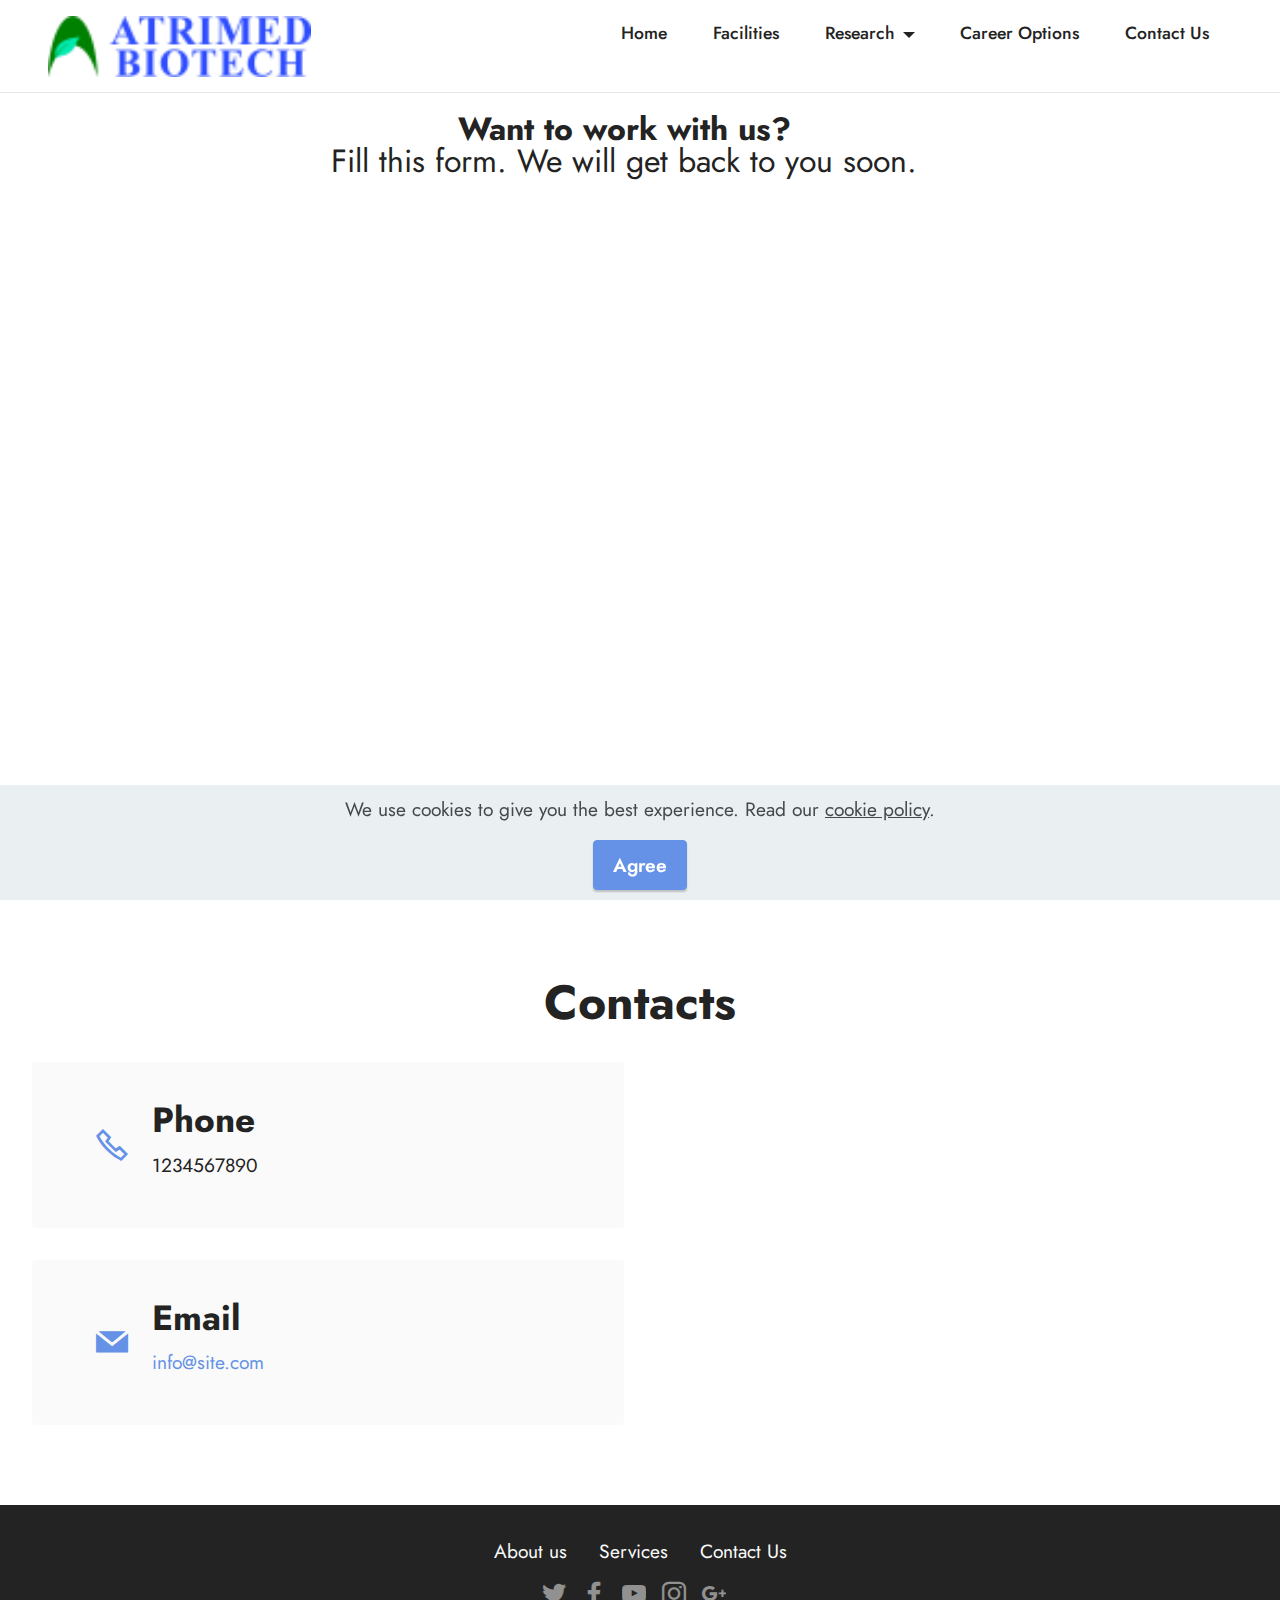
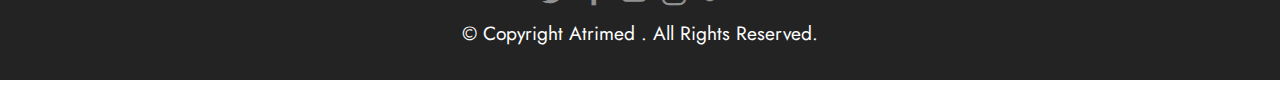
<file: Career.html>
<!DOCTYPE html>
<html  >
<head>
  <!-- Site by Abhilash Gokhale -->
  <meta charset="UTF-8">
  <meta http-equiv="X-UA-Compatible" content="IE=edge">
  <meta name="generator" content="Mobirise v5.4.1, mobirise.com">
  <meta name="twitter:card" content="summary_large_image"/>
  <meta name="twitter:image:src" content="assets/images/index-meta.png">
  <meta property="og:image" content="assets/images/index-meta.png">
  <meta name="twitter:title" content="Atrimed Biotech LLP">
  <meta name="viewport" content="width=device-width, initial-scale=1, minimum-scale=1">
  <link rel="shortcut icon" href="assets/images/favicon-32x32.png" type="image/x-icon">
  <meta name="description" content="">
  
  
  <title>Career Options</title>
  <link rel="stylesheet" href="assets/web/assets/mobirise-icons2/mobirise2.css">
  <link rel="stylesheet" href="assets/web/assets/mobirise-icons/mobirise-icons.css">
  <link rel="stylesheet" href="assets/bootstrap/css/bootstrap.min.css">
  <link rel="stylesheet" href="assets/bootstrap/css/bootstrap-grid.min.css">
  <link rel="stylesheet" href="assets/bootstrap/css/bootstrap-reboot.min.css">
  <link rel="stylesheet" href="assets/dropdown/css/style.css">
  <link rel="stylesheet" href="assets/socicon/css/styles.css">
  <link rel="stylesheet" href="assets/theme/css/style.css">
  <link rel="preload" href="https://fonts.googleapis.com/css?family=Jost:100,200,300,400,500,600,700,800,900,100i,200i,300i,400i,500i,600i,700i,800i,900i&display=swap" as="style" onload="this.onload=null;this.rel='stylesheet'">
  <noscript><link rel="stylesheet" href="https://fonts.googleapis.com/css?family=Jost:100,200,300,400,500,600,700,800,900,100i,200i,300i,400i,500i,600i,700i,800i,900i&display=swap"></noscript>
  <link rel="preload" as="style" href="assets/mobirise/css/mbr-additional.css"><link rel="stylesheet" href="assets/mobirise/css/mbr-additional.css" type="text/css">
  
  
  
  
</head>
<body>
  
  <section data-bs-version="5.1" class="menu cid-s48OLK6784" once="menu" id="menu1-h">
    
    <nav class="navbar navbar-dropdown navbar-expand-lg">
        <div class="container-fluid">
            <div class="navbar-brand">
                <span class="navbar-logo">
                    <a href="index.html">
                        <img src="assets/images/logo-121x28.png" alt="Atrimed" style="height: 3.8rem;">
                    </a>
                </span>
                
            </div>
            <button class="navbar-toggler" type="button" data-toggle="collapse" data-bs-toggle="collapse" data-target="#navbarSupportedContent" data-bs-target="#navbarSupportedContent" aria-controls="navbarNavAltMarkup" aria-expanded="false" aria-label="Toggle navigation">
                <div class="hamburger">
                    <span></span>
                    <span></span>
                    <span></span>
                    <span></span>
                </div>
            </button>
            <div class="collapse navbar-collapse" id="navbarSupportedContent">
                <ul class="navbar-nav nav-dropdown nav-right" data-app-modern-menu="true"><li class="nav-item"><a class="nav-link link text-black text-primary display-4" href="index.html">Home
<br><br></a></li><li class="nav-item"><a class="nav-link link text-black text-primary display-4" href="Facilities.html">Facilities
<br><br></a></li><li class="nav-item dropdown"><a class="nav-link link text-black text-primary dropdown-toggle display-4" data-toggle="dropdown-submenu" data-bs-toggle="dropdown" data-bs-auto-close="outside" aria-expanded="false">Research
</a>
<div class="dropdown-menu" aria-labelledby="dropdown-undefined">
    <a class="text-black text-primary dropdown-item display-4" href="research.html"  data-bs-auto-close="outside">Bioinformatics</a>
    <a class="text-black text-primary show dropdown-item display-4" href="page3.html"  data-bs-auto-close="outside" aria-expanded="false">Chemistry</a>
    <a class="text-black text-primary show dropdown-item display-4" href="page4.html"  data-bs-auto-close="outside" aria-expanded="true">Biology</a></div></li><li class="nav-item"><a class="nav-link link text-black text-primary display-4" href="Career.html">Career Options</a></li><li class="nav-item"><a class="nav-link link text-black text-primary display-4" href="Contact_us.html">Contact Us</a></li></ul>
                
                
            </div>
        </div>
    </nav>

</section>



<section data-bs-version="5.1" class="form3 cid-sLZ77g6ATc" id="form3-u">

    

    

    <div class="container-fluid">
        <div class="row justify-content-center">
            
            <div class="col-lg-7 col-12">
              <div class="image-wrapper"><div></div>
                <h2 style="text-align: center; margin:20px;"> <b>Want to work with us?</b> </br> Fill this form. We will get back to you soon.</h2>
                </div>
            </div>
         <iframe frameborder="0" style="height:700px;width:100%;border:none;" src='https://forms.zohopublic.in/abhigokhale12/form/CareerOptions/formperma/u96krdlMGCv2mWvl6GEdoOhK_2A8A_9wb_OTT6nBkE8'></iframe>
              
            
            <div class="offset-lg-1"></div>
        </div>
    </div>
</section>

<section data-bs-version="5.1" class="contacts3 map1 cid-sLZ70SKvr7" id="contacts3-s">

    
    
    <div class="container-fluid">
        <div class="mbr-section-head">
            <h3 class="mbr-section-title mbr-fonts-style align-center mb-0 display-2">
                <strong>Contacts</strong>
            </h3>
            
        </div>
        <div class="row justify-content-center mt-4">
            <div class="card col-12 col-md-6">
                <div class="card-wrapper">
                    <div class="image-wrapper">
                        <span class="mbr-iconfont mobi-mbri-phone mobi-mbri"></span>
                    </div>
                    <div class="text-wrapper">
                        <h6 class="card-title mbr-fonts-style mb-1 display-5">
                            <strong>Phone</strong>
                        </h6>
                        <p class="mbr-text mbr-fonts-style display-7">1234567890</p>
                    </div>
                </div>
                <div class="card-wrapper">
                    <div class="image-wrapper">
                        <span class="mbr-iconfont socicon-mail socicon"></span>
                    </div>
                    <div class="text-wrapper">
                        <h6 class="card-title mbr-fonts-style mb-1 display-5">
                            <strong>Email</strong>
                        </h6>
                        <p class="mbr-text mbr-fonts-style display-7">
                            <a href="mailto:info@site.com" class="text-primary">info@site.com</a>
                        </p>
                    </div>
                </div>
            </div>
            <div class="map-wrapper col-12 col-md-6">
                <div class="google-map"><iframe frameborder="0" style="border:0" src="https://www.google.com/maps/embed?pb=!1m18!1m12!1m3!1d3889.9912277150265!2d77.6562178!3d12.8438429!2m3!1f0!2f0!3f0!3m2!1i1024!2i768!4f13.1!3m3!1m2!1s0x3bae6c831d605577%3A0x6806e8cb3dee859f!2sAtrimed%20Biotech%20LLP!5e0!3m2!1sen!2sin!4v1634370131500!5m2!1sen!2sin" allowfullscreen=""></iframe></div>
            </div>
        </div>
    </div>
</section>

<section data-bs-version="5.1" class="footer3 cid-sLZ73ldWCQ mbr-reveal" once="footers" id="footer3-t">

    

    

    <div class="container-fluid">
        <div class="media-container-row align-center mbr-white">
            <div class="row row-links">
                <ul class="foot-menu">
                    
                    
                    
                    
                    
                <li class="foot-menu-item mbr-fonts-style display-7">
                        <a class="text-white" href="#" target="_blank">About us</a>
                    </li><li class="foot-menu-item mbr-fonts-style display-7">
                        <a class="text-white" href="#" target="_blank">Services</a>
                    </li><li class="foot-menu-item mbr-fonts-style display-7">
                        <a class="text-white" href="#" target="_blank">Contact Us</a>
                    </li></ul>
            </div>
            <div class="row social-row">
                <div class="social-list align-right pb-2">
                    
                    
                    
                    
                    
                    
                <div class="soc-item">
                        <a href="https://twitter.com/mobirise" target="_blank">
                            <span class="socicon-twitter socicon mbr-iconfont mbr-iconfont-social"></span>
                        </a>
                    </div><div class="soc-item">
                        <a href="https://www.facebook.com/pages/Mobirise/1616226671953247" target="_blank">
                            <span class="socicon-facebook socicon mbr-iconfont mbr-iconfont-social"></span>
                        </a>
                    </div><div class="soc-item">
                        <a href="https://www.youtube.com/c/mobirise" target="_blank">
                            <span class="socicon-youtube socicon mbr-iconfont mbr-iconfont-social"></span>
                        </a>
                    </div><div class="soc-item">
                        <a href="https://instagram.com/mobirise" target="_blank">
                            <span class="socicon-instagram socicon mbr-iconfont mbr-iconfont-social"></span>
                        </a>
                    </div><div class="soc-item">
                        <a href="https://plus.google.com/u/0/+Mobirise" target="_blank">
                            <span class="socicon-googleplus socicon mbr-iconfont mbr-iconfont-social"></span>
                        </a>
                    </div></div>
            </div>
            <div class="row row-copirayt">
                <p class="mbr-text mb-0 mbr-fonts-style mbr-white align-center display-7">
                    © Copyright Atrimed . All Rights Reserved.
                </p>
            </div>
        </div>
    </div>
</section><section style="background-color: #fff; font-family: -apple-system, BlinkMacSystemFont, 'Segoe UI', 'Roboto', 'Helvetica Neue', Arial, sans-serif; color:#aaa; font-size:12px; padding: 0; align-items: center; display: flex;"> <a href="https://mobirise.site/l" ></a></p></section><script src="assets/bootstrap/js/bootstrap.bundle.min.js"></script>  <script src="assets/web/assets/cookies-alert-plugin/cookies-alert-core.js"></script>  <script src="assets/web/assets/cookies-alert-plugin/cookies-alert-script.js"></script>  <script src="assets/smoothscroll/smooth-scroll.js"></script>  <script src="assets/ytplayer/index.js"></script>  <script src="assets/dropdown/js/navbar-dropdown.js"></script>  <script src="assets/playervimeo/vimeo_player.js"></script>  <script src="assets/mbr-switch-arrow/mbr-switch-arrow.js"></script>  <script src="assets/theme/js/script.js"></script>  <script src="assets/formoid/formoid.min.js"></script>  
  
  
<input name="cookieData" type="hidden" data-cookie-customDialogSelector='null' data-cookie-colorText='#424a4d' data-cookie-colorBg='rgba(234, 239, 241, 0.99)' data-cookie-textButton='Agree' data-cookie-colorButton='' data-cookie-colorLink='#424a4d' data-cookie-underlineLink='true' data-cookie-text="We use cookies to give you the best experience. Read our <a href='privacy.html'>cookie policy</a>.">
  </body>
</html>
</file>
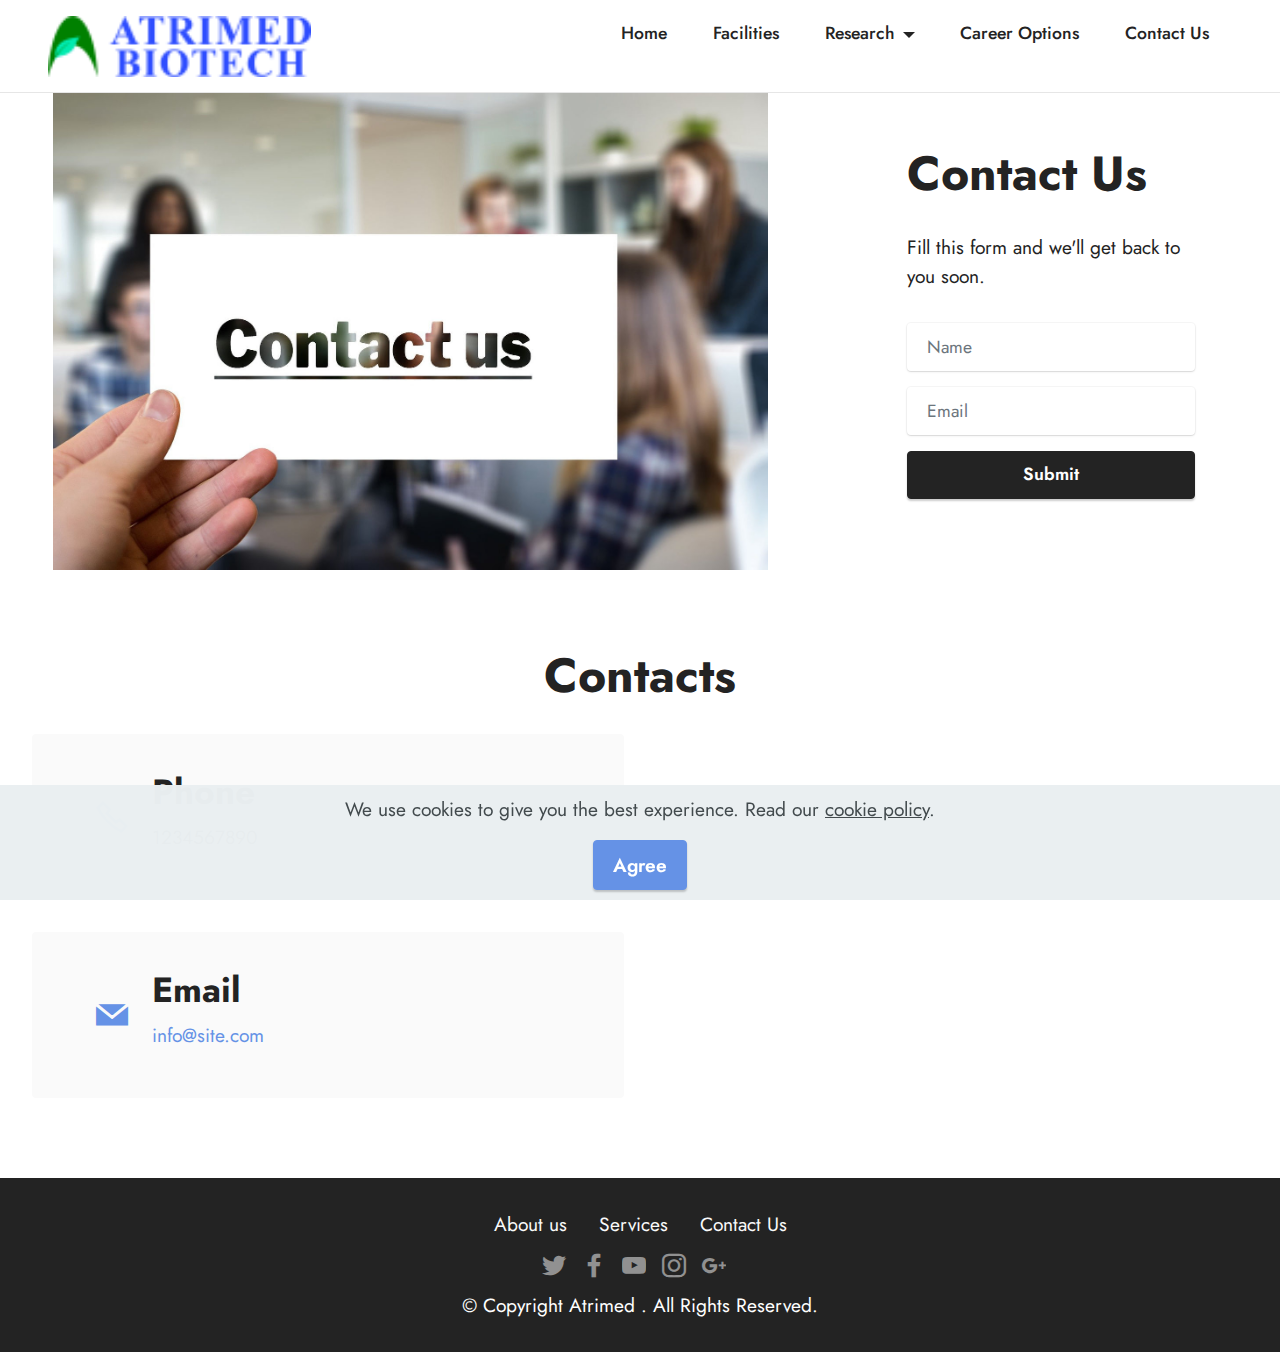
<file: Contact_us.html>
<!DOCTYPE html>
<html  >
<head>
  <!-- Site by Abhilash Gokhale -->
  <meta charset="UTF-8">
  <meta http-equiv="X-UA-Compatible" content="IE=edge">
  <meta name="generator" content="Mobirise v5.4.1, mobirise.com">
  <meta name="twitter:card" content="summary_large_image"/>
  <meta name="twitter:image:src" content="assets/images/index-meta.png">
  <meta property="og:image" content="assets/images/index-meta.png">
  <meta name="twitter:title" content="Atrimed Biotech LLP">
  <meta name="viewport" content="width=device-width, initial-scale=1, minimum-scale=1">
  <link rel="shortcut icon" href="assets/images/favicon-32x32.png" type="image/x-icon">
  <meta name="description" content="">
  
  
  <title>Contact Us</title>
  <link rel="stylesheet" href="assets/web/assets/mobirise-icons2/mobirise2.css">
  <link rel="stylesheet" href="assets/web/assets/mobirise-icons/mobirise-icons.css">
  <link rel="stylesheet" href="assets/bootstrap/css/bootstrap.min.css">
  <link rel="stylesheet" href="assets/bootstrap/css/bootstrap-grid.min.css">
  <link rel="stylesheet" href="assets/bootstrap/css/bootstrap-reboot.min.css">
  <link rel="stylesheet" href="assets/dropdown/css/style.css">
  <link rel="stylesheet" href="assets/socicon/css/styles.css">
  <link rel="stylesheet" href="assets/theme/css/style.css">
  <link rel="preload" href="https://fonts.googleapis.com/css?family=Jost:100,200,300,400,500,600,700,800,900,100i,200i,300i,400i,500i,600i,700i,800i,900i&display=swap" as="style" onload="this.onload=null;this.rel='stylesheet'">
  <noscript><link rel="stylesheet" href="https://fonts.googleapis.com/css?family=Jost:100,200,300,400,500,600,700,800,900,100i,200i,300i,400i,500i,600i,700i,800i,900i&display=swap"></noscript>
  <link rel="preload" as="style" href="assets/mobirise/css/mbr-additional.css"><link rel="stylesheet" href="assets/mobirise/css/mbr-additional.css" type="text/css">
  
  
  
  
</head>
<body>
  
  <section data-bs-version="5.1" class="menu cid-s48OLK6784" once="menu" id="menu1-h">
    
    <nav class="navbar navbar-dropdown navbar-expand-lg">
        <div class="container-fluid">
            <div class="navbar-brand">
                <span class="navbar-logo">
                    <a href="index.html">
                        <img src="assets/images/logo-121x28.png" alt="Atrimed" style="height: 3.8rem;">
                    </a>
                </span>
                
            </div>
            <button class="navbar-toggler" type="button" data-toggle="collapse" data-bs-toggle="collapse" data-target="#navbarSupportedContent" data-bs-target="#navbarSupportedContent" aria-controls="navbarNavAltMarkup" aria-expanded="false" aria-label="Toggle navigation">
                <div class="hamburger">
                    <span></span>
                    <span></span>
                    <span></span>
                    <span></span>
                </div>
            </button>
            <div class="collapse navbar-collapse" id="navbarSupportedContent">
                <ul class="navbar-nav nav-dropdown nav-right" data-app-modern-menu="true"><li class="nav-item"><a class="nav-link link text-black text-primary display-4" href="index.html">Home
<br><br></a></li><li class="nav-item"><a class="nav-link link text-black text-primary display-4" href="Facilities.html">Facilities
<br><br></a></li><li class="nav-item dropdown"><a class="nav-link link text-black text-primary dropdown-toggle display-4" data-toggle="dropdown-submenu" data-bs-toggle="dropdown" data-bs-auto-close="outside" aria-expanded="false">Research
</a>
<div class="dropdown-menu" aria-labelledby="dropdown-undefined">
    <a class="text-black text-primary dropdown-item display-4" href="research.html"  data-bs-auto-close="outside">Bioinformatics</a>
    <a class="text-black text-primary show dropdown-item display-4" href="page3.html"  data-bs-auto-close="outside" aria-expanded="false">Chemistry</a>
    <a class="text-black text-primary show dropdown-item display-4" href="page4.html"  data-bs-auto-close="outside" aria-expanded="true">Biology</a></div></li><li class="nav-item"><a class="nav-link link text-black text-primary display-4" href="Career.html">Career Options</a></li><li class="nav-item"><a class="nav-link link text-black text-primary display-4" href="Contact_us.html">Contact Us</a></li></ul>
                
                
            </div>
        </div>
    </nav>

</section>



<section data-bs-version="5.1" class="form3 cid-sLZ77g6ATc" id="form3-u">

    

    

    <div class="container-fluid">
        <div class="row justify-content-center">
            <div class="col-lg-7 col-12">
                <div class="image-wrapper">
                    <img class="w-100" src="assets/images/mbr-1631x1087.jpg" alt="Mobirise">
                </div>
            </div>
            <div class="col-lg-3 offset-lg-1 mbr-form" data-form-type="formoid">
                <form action="https://mobirise.eu/" method="POST" class="mbr-form form-with-styler" data-form-title="Form Name"><input type="hidden" name="email" data-form-email="true" value="bFxiTCZlDCwpq51NC/4QZILJYE+AUrImIYUxCKVSfrdyxTNEMZK5Jmh+CRa9AhcKWsOVBWHZwiKzktIlHon5v7DPaWsjCWhOT8wIbpiRu8ET+J7fM3aWm2o2bB6CUGpz">
                    <div class="row">
                        <div hidden="hidden" data-form-alert="" class="alert alert-success col-12">Thanks for filling out
                            the form!</div>
                        <div hidden="hidden" data-form-alert-danger="" class="alert alert-danger col-12">Oops...! some
                            problem!</div>
                    </div>
                    <div class="dragArea row">
                        <div class="col-lg-12 col-md-12 col-sm-12">
                            <h1 class="mbr-section-title mb-4 display-2">
                                <strong>Contact Us</strong>
                            </h1>
                        </div>
                        <div class="col-lg-12 col-md-12 col-sm-12">
                            <p class="mbr-text mbr-fonts-style mb-4 display-7">Fill this form and we'll get back to you
                                soon.</p>
                        </div>
                        <div data-for="name" class="col-lg-12 col-md col-sm-12 form-group mb-3">
                            <input type="text" name="name" placeholder="Name" data-form-field="name" class="form-control" value="" id="name-form3-u">
                        </div>
                        <div class="col-lg-12 col-md col-sm-12 form-group mb-3" data-for="email">
                            <input type="email" name="email" placeholder="Email" data-form-field="email" class="form-control" value="" id="email-form3-u">
                        </div>
                        <div class="col-md-auto col-12 mbr-section-btn">
                            <button type="submit" class="btn btn-black display-4">Submit</button>
                        </div>
                    </div>
                </form>
            </div>
            <div class="offset-lg-1"></div>
        </div>
    </div>
</section>

<section data-bs-version="5.1" class="contacts3 map1 cid-sLZ70SKvr7" id="contacts3-s">

    
    
    <div class="container-fluid">
        <div class="mbr-section-head">
            <h3 class="mbr-section-title mbr-fonts-style align-center mb-0 display-2">
                <strong>Contacts</strong>
            </h3>
            
        </div>
        <div class="row justify-content-center mt-4">
            <div class="card col-12 col-md-6">
                <div class="card-wrapper">
                    <div class="image-wrapper">
                        <span class="mbr-iconfont mobi-mbri-phone mobi-mbri"></span>
                    </div>
                    <div class="text-wrapper">
                        <h6 class="card-title mbr-fonts-style mb-1 display-5">
                            <strong>Phone</strong>
                        </h6>
                        <p class="mbr-text mbr-fonts-style display-7">1234567890</p>
                    </div>
                </div>
                <div class="card-wrapper">
                    <div class="image-wrapper">
                        <span class="mbr-iconfont socicon-mail socicon"></span>
                    </div>
                    <div class="text-wrapper">
                        <h6 class="card-title mbr-fonts-style mb-1 display-5">
                            <strong>Email</strong>
                        </h6>
                        <p class="mbr-text mbr-fonts-style display-7">
                            <a href="mailto:info@site.com" class="text-primary">info@site.com</a>
                        </p>
                    </div>
                </div>
            </div>
            <div class="map-wrapper col-12 col-md-6">
                <div class="google-map"><iframe frameborder="0" style="border:0" src="https://www.google.com/maps/embed?pb=!1m18!1m12!1m3!1d3889.9912277150265!2d77.6562178!3d12.8438429!2m3!1f0!2f0!3f0!3m2!1i1024!2i768!4f13.1!3m3!1m2!1s0x3bae6c831d605577%3A0x6806e8cb3dee859f!2sAtrimed%20Biotech%20LLP!5e0!3m2!1sen!2sin!4v1634370131500!5m2!1sen!2sin" allowfullscreen=""></iframe></div>
            </div>
        </div>
    </div>
</section>

<section data-bs-version="5.1" class="footer3 cid-sLZ73ldWCQ mbr-reveal" once="footers" id="footer3-t">

    

    

    <div class="container-fluid">
        <div class="media-container-row align-center mbr-white">
            <div class="row row-links">
                <ul class="foot-menu">
                    
                    
                    
                    
                    
                <li class="foot-menu-item mbr-fonts-style display-7">
                        <a class="text-white" href="#" target="_blank">About us</a>
                    </li><li class="foot-menu-item mbr-fonts-style display-7">
                        <a class="text-white" href="#" target="_blank">Services</a>
                    </li><li class="foot-menu-item mbr-fonts-style display-7">
                        <a class="text-white" href="#" target="_blank">Contact Us</a>
                    </li></ul>
            </div>
            <div class="row social-row">
                <div class="social-list align-right pb-2">
                    
                    
                    
                    
                    
                    
                <div class="soc-item">
                        <a href="https://twitter.com/mobirise" target="_blank">
                            <span class="socicon-twitter socicon mbr-iconfont mbr-iconfont-social"></span>
                        </a>
                    </div><div class="soc-item">
                        <a href="https://www.facebook.com/pages/Mobirise/1616226671953247" target="_blank">
                            <span class="socicon-facebook socicon mbr-iconfont mbr-iconfont-social"></span>
                        </a>
                    </div><div class="soc-item">
                        <a href="https://www.youtube.com/c/mobirise" target="_blank">
                            <span class="socicon-youtube socicon mbr-iconfont mbr-iconfont-social"></span>
                        </a>
                    </div><div class="soc-item">
                        <a href="https://instagram.com/mobirise" target="_blank">
                            <span class="socicon-instagram socicon mbr-iconfont mbr-iconfont-social"></span>
                        </a>
                    </div><div class="soc-item">
                        <a href="https://plus.google.com/u/0/+Mobirise" target="_blank">
                            <span class="socicon-googleplus socicon mbr-iconfont mbr-iconfont-social"></span>
                        </a>
                    </div></div>
            </div>
            <div class="row row-copirayt">
                <p class="mbr-text mb-0 mbr-fonts-style mbr-white align-center display-7">
                    © Copyright Atrimed . All Rights Reserved.
                </p>
            </div>
        </div>
    </div>
</section><section style="background-color: #fff; font-family: -apple-system, BlinkMacSystemFont, 'Segoe UI', 'Roboto', 'Helvetica Neue', Arial, sans-serif; color:#aaa; font-size:12px; padding: 0; align-items: center; display: flex;"> <a href="https://mobirise.site/l" ></a></p></section><script src="assets/bootstrap/js/bootstrap.bundle.min.js"></script>  <script src="assets/web/assets/cookies-alert-plugin/cookies-alert-core.js"></script>  <script src="assets/web/assets/cookies-alert-plugin/cookies-alert-script.js"></script>  <script src="assets/smoothscroll/smooth-scroll.js"></script>  <script src="assets/ytplayer/index.js"></script>  <script src="assets/dropdown/js/navbar-dropdown.js"></script>  <script src="assets/playervimeo/vimeo_player.js"></script>  <script src="assets/mbr-switch-arrow/mbr-switch-arrow.js"></script>  <script src="assets/theme/js/script.js"></script>  <script src="assets/formoid/formoid.min.js"></script>  
  
  
<input name="cookieData" type="hidden" data-cookie-customDialogSelector='null' data-cookie-colorText='#424a4d' data-cookie-colorBg='rgba(234, 239, 241, 0.99)' data-cookie-textButton='Agree' data-cookie-colorButton='' data-cookie-colorLink='#424a4d' data-cookie-underlineLink='true' data-cookie-text="We use cookies to give you the best experience. Read our <a href='privacy.html'>cookie policy</a>.">
  </body>
</html>
</file>
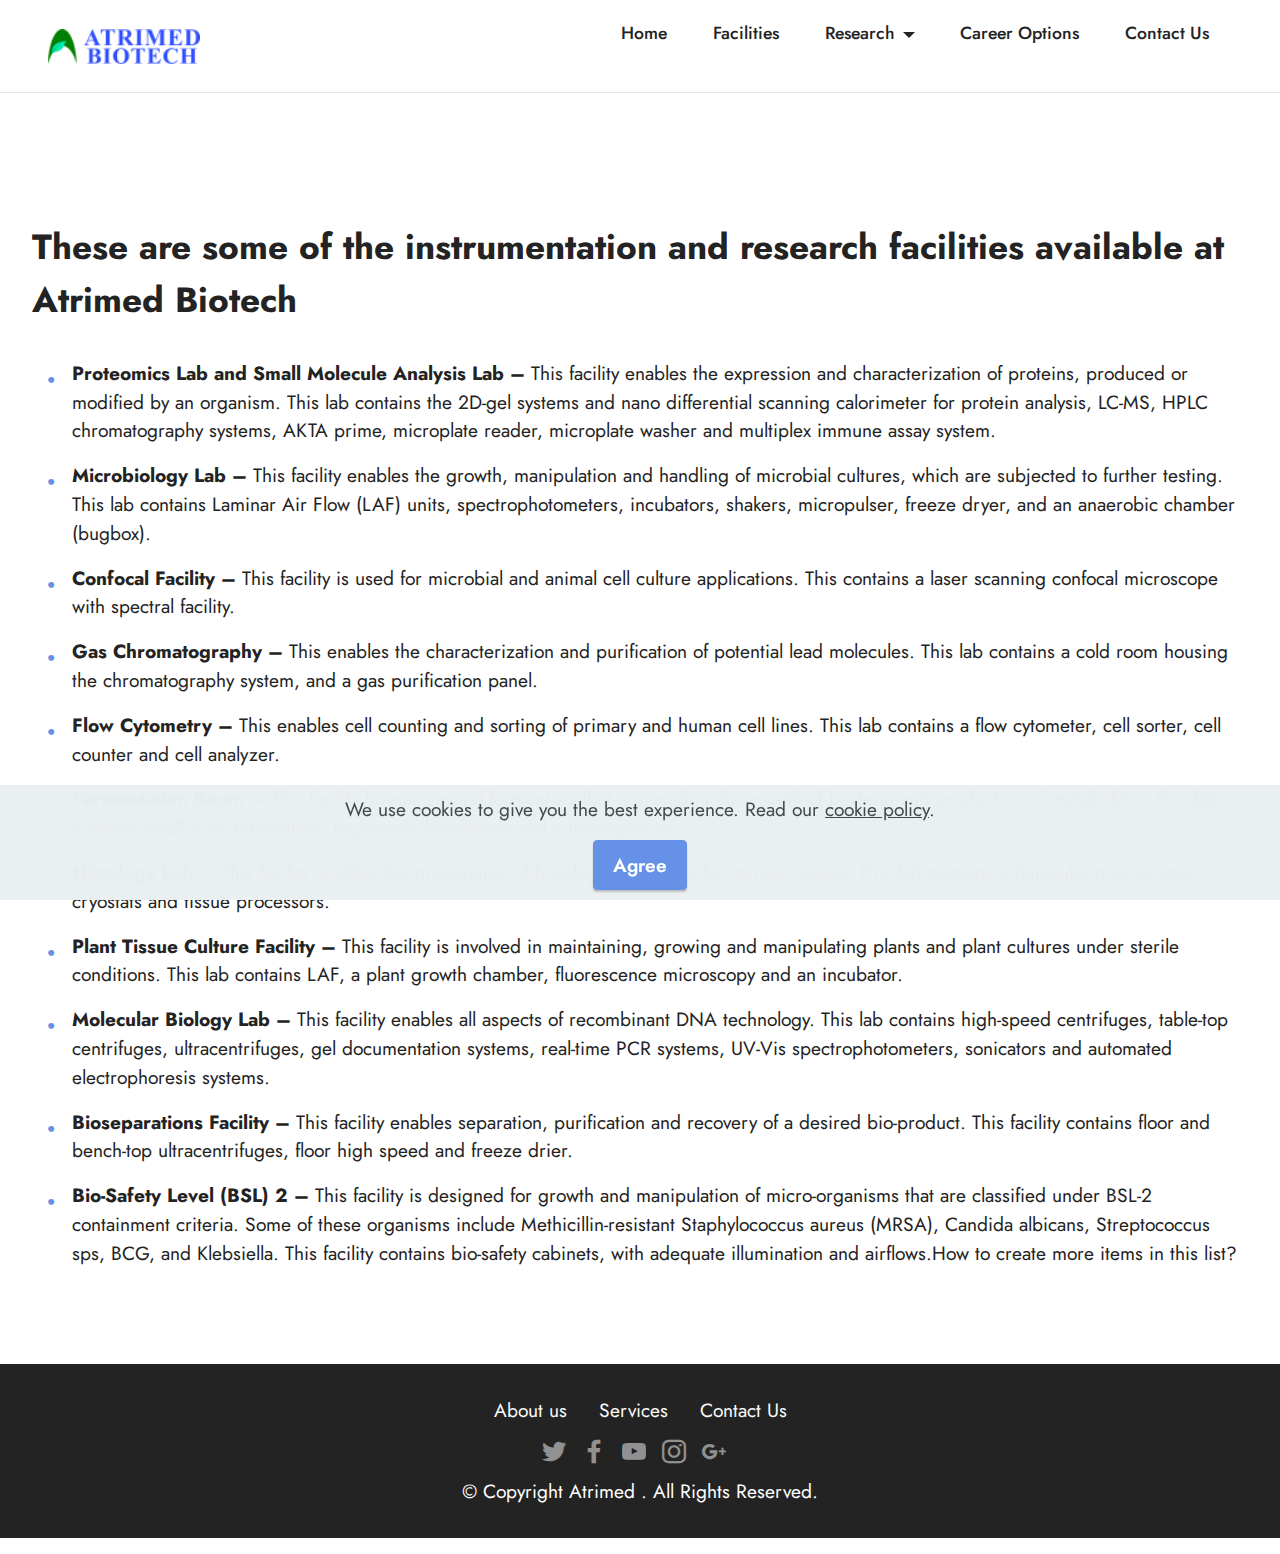
<file: Facilities.html>
<!DOCTYPE html>
<html  >
<head>
  <!-- Site by Abhilash Gokhale -->
  <meta charset="UTF-8">
  <meta http-equiv="X-UA-Compatible" content="IE=edge">
  <meta name="generator" content="Mobirise v5.4.1, mobirise.com">
  <meta name="viewport" content="width=device-width, initial-scale=1, minimum-scale=1">
  <link rel="shortcut icon" href="assets/images/favicon-32x32.png" type="image/x-icon">
  <meta name="description" content="">
  
  
  <title>Facilities</title>
  <link rel="stylesheet" href="assets/bootstrap/css/bootstrap.min.css">
  <link rel="stylesheet" href="assets/bootstrap/css/bootstrap-grid.min.css">
  <link rel="stylesheet" href="assets/bootstrap/css/bootstrap-reboot.min.css">
  <link rel="stylesheet" href="assets/dropdown/css/style.css">
  <link rel="stylesheet" href="assets/socicon/css/styles.css">
  <link rel="stylesheet" href="assets/theme/css/style.css">
  <link rel="preload" href="https://fonts.googleapis.com/css?family=Jost:100,200,300,400,500,600,700,800,900,100i,200i,300i,400i,500i,600i,700i,800i,900i&display=swap" as="style" onload="this.onload=null;this.rel='stylesheet'">
  <noscript><link rel="stylesheet" href="https://fonts.googleapis.com/css?family=Jost:100,200,300,400,500,600,700,800,900,100i,200i,300i,400i,500i,600i,700i,800i,900i&display=swap"></noscript>
  <link rel="preload" as="style" href="assets/mobirise/css/mbr-additional.css"><link rel="stylesheet" href="assets/mobirise/css/mbr-additional.css" type="text/css">
  
  
  
  
</head>
<body>
  
  <section data-bs-version="5.1" class="menu cid-sMa6rxAR9u" once="menu" id="menu1-1a">
    
    <nav class="navbar navbar-dropdown navbar-expand-lg">
        <div class="container-fluid">
            <div class="navbar-brand">
                <span class="navbar-logo">
                    <a href="index.html">
                        <img src="assets/images/logo-121x28.png" alt="Atrimed" style="height: 2.2rem;">
                    </a>
                </span>
                
            </div>
            <button class="navbar-toggler" type="button" data-toggle="collapse" data-bs-toggle="collapse" data-target="#navbarSupportedContent" data-bs-target="#navbarSupportedContent" aria-controls="navbarNavAltMarkup" aria-expanded="false" aria-label="Toggle navigation">
                <div class="hamburger">
                    <span></span>
                    <span></span>
                    <span></span>
                    <span></span>
                </div>
            </button>
            <div class="collapse navbar-collapse" id="navbarSupportedContent">
                <ul class="navbar-nav nav-dropdown nav-right" data-app-modern-menu="true"><li class="nav-item"><a class="nav-link link text-black text-primary display-4" href="index.html">Home
<br><br></a></li><li class="nav-item"><a class="nav-link link text-black text-primary display-4" href="Facilities.html">Facilities
<br><br></a></li><li class="nav-item dropdown"><a class="nav-link link text-black text-primary dropdown-toggle display-4" data-toggle="dropdown-submenu" data-bs-toggle="dropdown" data-bs-auto-close="outside" aria-expanded="false">Research
</a>
<div class="dropdown-menu" aria-labelledby="dropdown-undefined">
    <a class="text-black text-primary dropdown-item display-4" href="research.html"  data-bs-auto-close="outside">Bioinformatics</a>
    <a class="text-black text-primary show dropdown-item display-4" href="page3.html"  data-bs-auto-close="outside" aria-expanded="false">Chemistry</a>
    <a class="text-black text-primary show dropdown-item display-4" href="page4.html"  data-bs-auto-close="outside" aria-expanded="true">Biology</a></div></li><li class="nav-item"><a class="nav-link link text-black text-primary display-4" href="Career.html">Career Options</a></li><li class="nav-item"><a class="nav-link link text-black text-primary display-4" href="Contact_us.html">Contact Us</a></li></ul>
                
                
            </div>
        </div>
    </nav>

</section>

<section data-bs-version="5.1" class="content14 cid-sMgqZ6JHS9" id="content14-1h">
    
    
    
    <div class="container-fluid">
        <div class="row justify-content-center">
            <div class="col-md-12 col-lg-12">
                    <h3 class="mbr-section-title mbr-fonts-style mb-4 display-5"><strong>These are some of the instrumentation and research facilities available at Atrimed Biotech</strong></h3>
                <ul class="list mbr-fonts-style display-7">
                    <li><strong>Proteomics Lab and Small Molecule Analysis Lab – </strong><span style="font-size: 1.2rem;">This facility enables the expression and characterization of proteins, produced or modified by an organism. This lab contains the 2D-gel systems and nano differential scanning calorimeter for protein analysis, LC-MS, HPLC chromatography systems, AKTA prime, microplate reader, microplate washer and multiplex immune assay system.</span></li><li><strong>Microbiology Lab – </strong>This facility enables the growth, manipulation and handling of microbial cultures, which are subjected to further testing. This lab contains Laminar Air Flow (LAF) units, spectrophotometers, incubators, shakers, micropulser, freeze dryer, and an anaerobic chamber (bugbox).
</li><li><strong>Confocal Facility – </strong><span style="font-size: 1.2rem;">This facility is used for microbial and animal cell culture applications. This contains a laser scanning confocal microscope with spectral facility.</span><br></li><li><strong>Gas Chromatography –</strong><span style="font-size: 1.2rem;"> This enables the characterization and purification of potential lead molecules. This lab contains a cold room housing the chromatography system, and a gas purification panel.</span><br></li><li><strong>Flow Cytometry –</strong><span style="font-size: 1.2rem;"> This enables cell counting and sorting of primary and human cell lines. This lab contains a flow cytometer, cell sorter, cell counter and cell analyzer.</span><br></li><li><strong>Fermentation Room – </strong><span style="font-size: 1.2rem;">This facility houses several fermentors that are used in the growth of bacteria and production of metabolites .This lab contains small-scale fermentors, large-scale fermentors and a homogenizer.</span><br></li><li><strong>Histology Lab – </strong><span style="font-size: 1.2rem;">This facility enables the preparation of histological samples for various tissues. This lab contains a binocular microscope, cryostats and tissue processors.</span><br></li><li><strong>Plant Tissue Culture Facility – </strong><span style="font-size: 1.2rem;">This facility is involved in maintaining, growing and manipulating plants and plant cultures under sterile conditions. This lab contains LAF, a plant growth chamber, fluorescence microscopy and an incubator.</span><br></li><li><strong>Molecular Biology Lab – </strong><span style="font-size: 1.2rem;">This facility enables all aspects of recombinant DNA technology. This lab contains high-speed centrifuges, table-top centrifuges, ultracentrifuges, gel documentation systems, real-time PCR systems, UV-Vis spectrophotometers, sonicators and automated electrophoresis systems.</span><br></li><li><strong>Bioseparations Facility – </strong><span style="font-size: 1.2rem;">This facility enables separation, purification and recovery of a desired bio-product. This facility contains floor and bench-top ultracentrifuges, floor high speed and freeze drier.</span><br></li><li><strong>Bio-Safety Level (BSL) 2 – </strong><span style="font-size: 1.2rem;">This facility is designed for growth and manipulation of micro-organisms that are classified under BSL-2 containment criteria. Some of these organisms include Methicillin-resistant Staphylococcus aureus (MRSA), Candida albicans, Streptococcus sps, BCG, and Klebsiella. This facility contains bio-safety cabinets, with adequate illumination and airflows.How to create more items in this list?</span></li>
                </ul>
            </div>
        </div>
    </div>
</section>

<section data-bs-version="5.1" class="footer3 cid-sMa6rxUDHy mbr-reveal" once="footers" id="footer3-1b">

    

    

    <div class="container-fluid">
        <div class="media-container-row align-center mbr-white">
            <div class="row row-links">
                <ul class="foot-menu">
                    
                    
                    
                    
                    
                <li class="foot-menu-item mbr-fonts-style display-7">
                        <a class="text-white" href="#" target="_blank">About us</a>
                    </li><li class="foot-menu-item mbr-fonts-style display-7">
                        <a class="text-white" href="#" target="_blank">Services</a>
                    </li><li class="foot-menu-item mbr-fonts-style display-7">
                        <a class="text-white" href="#" target="_blank">Contact Us</a>
                    </li></ul>
            </div>
            <div class="row social-row">
                <div class="social-list align-right pb-2">
                    
                    
                    
                    
                    
                    
                <div class="soc-item">
                        <a href="https://twitter.com/Atrimed" target="_blank">
                            <span class="socicon-twitter socicon mbr-iconfont mbr-iconfont-social"></span>
                        </a>
                    </div><div class="soc-item">
                        <a href="https://www.facebook.com/pages/Atrimed/1616226671953247" target="_blank">
                            <span class="socicon-facebook socicon mbr-iconfont mbr-iconfont-social"></span>
                        </a>
                    </div><div class="soc-item">
                        <a href="https://www.youtube.com/c/Atrimed" target="_blank">
                            <span class="socicon-youtube socicon mbr-iconfont mbr-iconfont-social"></span>
                        </a>
                    </div><div class="soc-item">
                        <a href="https://instagram.com/Atrimed" target="_blank">
                            <span class="socicon-instagram socicon mbr-iconfont mbr-iconfont-social"></span>
                        </a>
                    </div><div class="soc-item">
                        <a href="https://plus.google.com/u/0/Atrimed" target="_blank">
                            <span class="socicon-googleplus socicon mbr-iconfont mbr-iconfont-social"></span>
                        </a>
                    </div></div>
            </div>
            <div class="row row-copirayt">
                <p class="mbr-text mb-0 mbr-fonts-style mbr-white align-center display-7">
                    © Copyright Atrimed . All Rights Reserved.
                </p>
            </div>
        </div>
    </div>
</section><section style="background-color: #fff; font-family: -apple-system, BlinkMacSystemFont, 'Segoe UI', 'Roboto', 'Helvetica Neue', Arial, sans-serif; color:#aaa; font-size:12px; padding: 0; align-items: center; display: flex;"> <a href="https://mobirise.site/l" ></a></p></section><script src="assets/bootstrap/js/bootstrap.bundle.min.js"></script>  <script src="assets/web/assets/cookies-alert-plugin/cookies-alert-core.js"></script>  <script src="assets/web/assets/cookies-alert-plugin/cookies-alert-script.js"></script>  <script src="assets/smoothscroll/smooth-scroll.js"></script>  <script src="assets/ytplayer/index.js"></script>  <script src="assets/dropdown/js/navbar-dropdown.js"></script>  <script src="assets/playervimeo/vimeo_player.js"></script>  <script src="assets/mbr-switch-arrow/mbr-switch-arrow.js"></script>  <script src="assets/theme/js/script.js"></script>  <script src="assets/formoid/formoid.min.js"></script> 
  
  
<input name="cookieData" type="hidden" data-cookie-customDialogSelector='null' data-cookie-colorText='#424a4d' data-cookie-colorBg='rgba(234, 239, 241, 0.99)' data-cookie-textButton='Agree' data-cookie-colorButton='' data-cookie-colorLink='#424a4d' data-cookie-underlineLink='true' data-cookie-text="We use cookies to give you the best experience. Read our <a href='privacy.html'>cookie policy</a>.">
  </body>
</html>
</file>
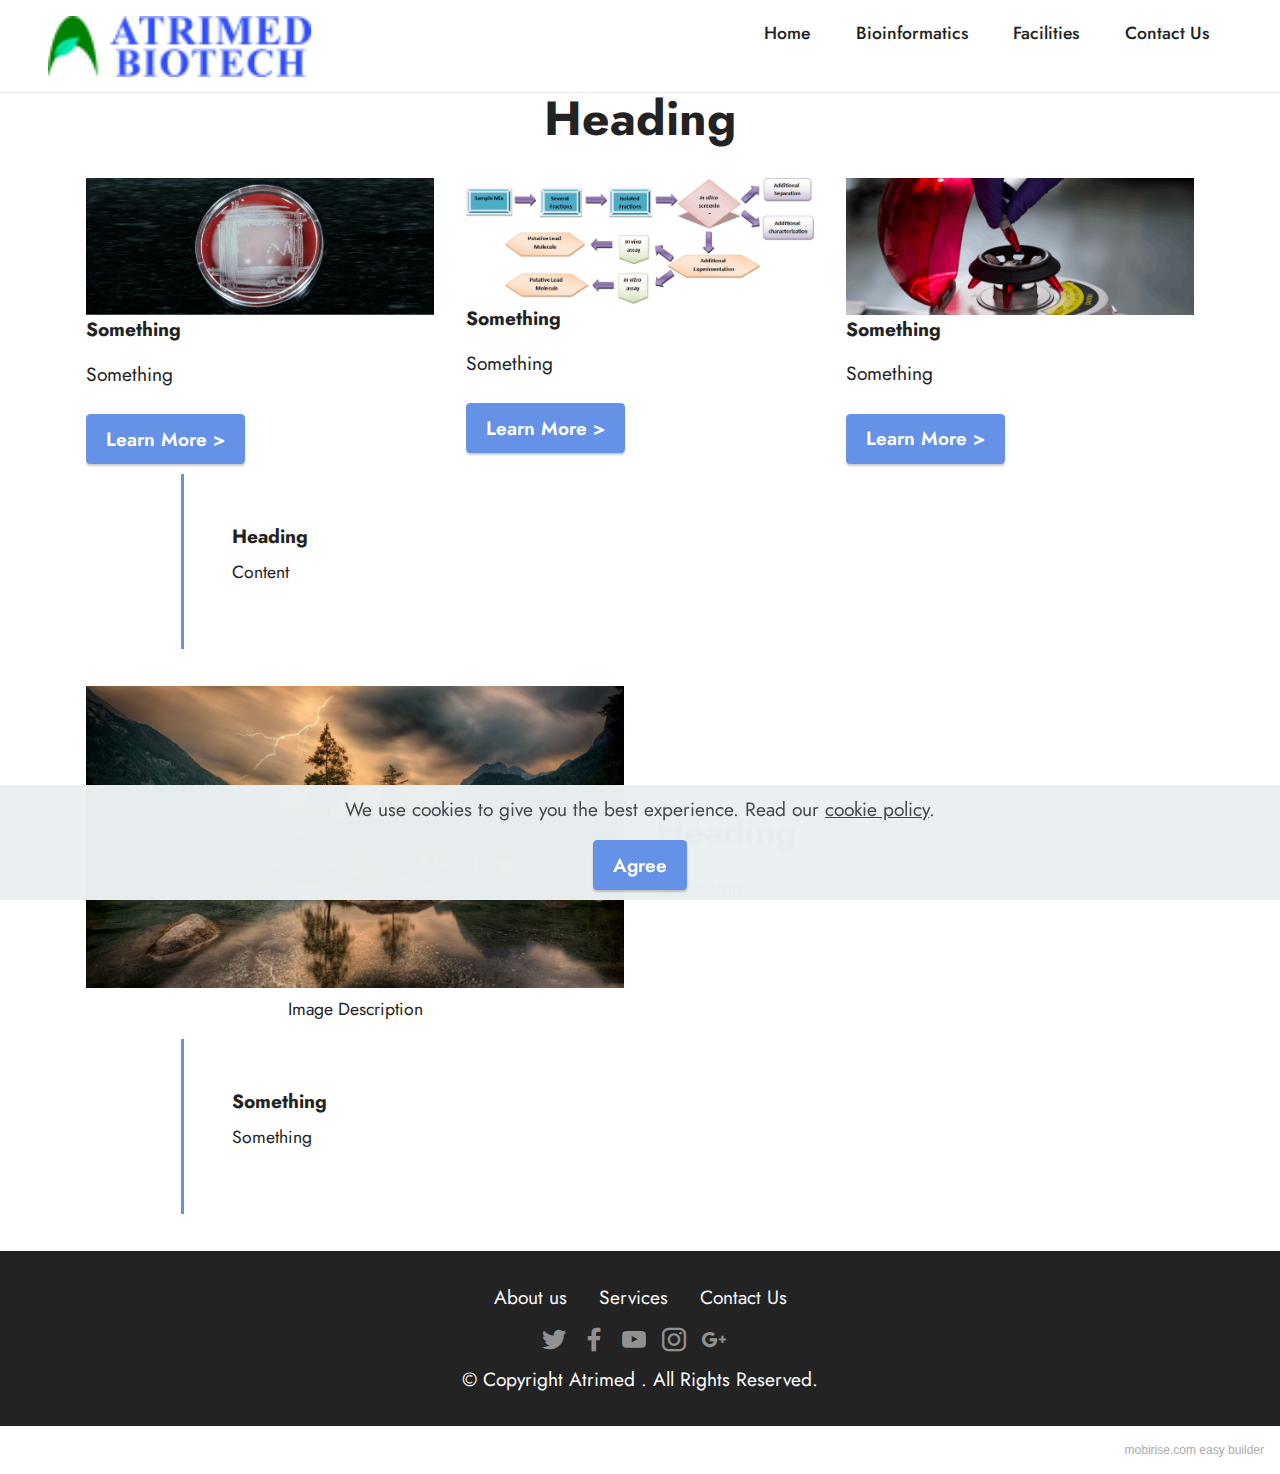
<file: page1.html>
<!DOCTYPE html>
<html  >
<head>
  <!-- Site made with Mobirise Website Builder v5.4.1, https://mobirise.com -->
  <meta charset="UTF-8">
  <meta http-equiv="X-UA-Compatible" content="IE=edge">
  <meta name="generator" content="Mobirise v5.4.1, mobirise.com">
  <meta name="viewport" content="width=device-width, initial-scale=1, minimum-scale=1">
  <link rel="shortcut icon" href="assets/images/favicon-32x32-1.png" type="image/x-icon">
  <meta name="description" content="">
  
  
  <title>Page 1</title>
  <link rel="stylesheet" href="assets/bootstrap/css/bootstrap.min.css">
  <link rel="stylesheet" href="assets/bootstrap/css/bootstrap-grid.min.css">
  <link rel="stylesheet" href="assets/bootstrap/css/bootstrap-reboot.min.css">
  <link rel="stylesheet" href="assets/web/assets/gdpr-plugin/gdpr-styles.css">
  <link rel="stylesheet" href="assets/dropdown/css/style.css">
  <link rel="stylesheet" href="assets/socicon/css/styles.css">
  <link rel="stylesheet" href="assets/theme/css/style.css">
  <link rel="preload" href="https://fonts.googleapis.com/css?family=Jost:100,200,300,400,500,600,700,800,900,100i,200i,300i,400i,500i,600i,700i,800i,900i&display=swap" as="style" onload="this.onload=null;this.rel='stylesheet'">
  <noscript><link rel="stylesheet" href="https://fonts.googleapis.com/css?family=Jost:100,200,300,400,500,600,700,800,900,100i,200i,300i,400i,500i,600i,700i,800i,900i&display=swap"></noscript>
  <link rel="preload" as="style" href="assets/mobirise/css/mbr-additional.css"><link rel="stylesheet" href="assets/mobirise/css/mbr-additional.css" type="text/css">
  
  
  
  
</head>
<body>
  
  <section data-bs-version="5.1" class="menu cid-s48OLK6784" once="menu" id="menu1-z">
    
    <nav class="navbar navbar-dropdown navbar-fixed-top navbar-expand-lg">
        <div class="container-fluid">
            <div class="navbar-brand">
                <span class="navbar-logo">
                    <a href="index.html">
                        <img src="assets/images/logo-121x28.png" alt="Mobirise" style="height: 3.8rem;">
                    </a>
                </span>
                
            </div>
            <button class="navbar-toggler" type="button" data-toggle="collapse" data-bs-toggle="collapse" data-target="#navbarSupportedContent" data-bs-target="#navbarSupportedContent" aria-controls="navbarNavAltMarkup" aria-expanded="false" aria-label="Toggle navigation">
                <div class="hamburger">
                    <span></span>
                    <span></span>
                    <span></span>
                    <span></span>
                </div>
            </button>
            <div class="collapse navbar-collapse" id="navbarSupportedContent">
                <ul class="navbar-nav nav-dropdown nav-right" data-app-modern-menu="true"><li class="nav-item"><a class="nav-link link text-black text-primary display-4" href="index.html">Home
<br><br></a></li><li class="nav-item"><a class="nav-link link text-black text-primary display-4" href="page1.html">Bioinformatics
<br><br></a></li><li class="nav-item"><a class="nav-link link text-black text-primary display-4" href="page1.html">Facilities
<br><br></a></li><li class="nav-item"><a class="nav-link link text-black text-primary display-4" href="page1.html">Contact Us</a></li></ul>
                
                
            </div>
        </div>
    </nav>

</section>

<section data-bs-version="5.1" class="features3 cid-sLZBrrvg9m" id="features3-14">
    
    
    <div class="container">
        <div class="mbr-section-head">
            <h4 class="mbr-section-title mbr-fonts-style align-center mb-0 display-2">
                <strong>Heading</strong></h4>
            
        </div>
        <div class="row mt-4">
            <div class="item features-image сol-12 col-md-6 col-lg-4">
                <div class="item-wrapper">
                    <div class="item-img">
                        <img src="assets/images/bioinfo5-815x321.png" alt="">
                    </div>
                    <div class="item-content">
                        <h5 class="item-title mbr-fonts-style display-7"><strong>Something</strong></h5>
                        
                        <p class="mbr-text mbr-fonts-style mt-3 display-7">Something</p>
                    </div>
                    <div class="mbr-section-btn item-footer mt-2"><a href="" class="btn btn-primary item-btn display-7" target="_blank">Learn More
                            &gt;</a></div>
                </div>
            </div>
            <div class="item features-image сol-12 col-md-6 col-lg-4">
                <div class="item-wrapper">
                    <div class="item-img">
                        <img src="assets/images/flowchart-815x295.png" alt="">
                    </div>
                    <div class="item-content">
                        <h5 class="item-title mbr-fonts-style display-7"><strong>Something</strong></h5>
                        
                        <p class="mbr-text mbr-fonts-style mt-3 display-7">Something</p>
                    </div>
                    <div class="mbr-section-btn item-footer mt-2"><a href="" class="btn btn-primary item-btn display-7" target="_blank">Learn More
                            &gt;</a></div>
                </div>
            </div>
            <div class="item features-image сol-12 col-md-6 col-lg-4">
                <div class="item-wrapper">
                    <div class="item-img">
                        <img src="assets/images/homepage2-815x320.png" alt="">
                    </div>
                    <div class="item-content">
                        <h5 class="item-title mbr-fonts-style display-7"><strong>Something</strong></h5>
                        
                        <p class="mbr-text mbr-fonts-style mt-3 display-7">Something<br></p>
                    </div>
                    <div class="mbr-section-btn item-footer mt-2"><a href="" class="btn btn-primary item-btn display-7" target="_blank">Learn More
                            &gt;</a></div>
                </div>
            </div>
        </div>
    </div>
</section>

<section data-bs-version="5.1" class="content7 cid-sLZBjvSFCy" id="content7-11">
    
    <div class="container">
        <div class="row justify-content-center">
            <div class="col-12 col-md-10">
                <blockquote>
                <h5 class="mbr-section-title mbr-fonts-style mb-2 display-7"><strong>Heading</strong></h5>
                <p class="mbr-text mbr-fonts-style display-4">Content</p></blockquote>
            </div>
        </div>
    </div>
</section>

<section data-bs-version="5.1" class="image2 cid-sLZBmbpE3t" id="image2-13">
    

    

    <div class="container">
        <div class="row align-items-center">
            <div class="col-12 col-lg-6">
                <div class="image-wrapper">
                    <img src="assets/images/mbr-1256x706.jpg" alt="Mobirise">
                    <p class="mbr-description mbr-fonts-style mt-2 align-center display-4">
                        Image Description</p>
                </div>
            </div>
            <div class="col-12 col-lg">
                <div class="text-wrapper">
                    <h3 class="mbr-section-title mbr-fonts-style mb-3 display-5">
                        <strong>Heading</strong></h3>
                    <p class="mbr-text mbr-fonts-style display-7">
                        Something</p>
                </div>
            </div>
        </div>
    </div>
</section>

<section data-bs-version="5.1" class="content7 cid-sLZBkeUcte" id="content7-12">
    
    <div class="container">
        <div class="row justify-content-center">
            <div class="col-12 col-md-10">
                <blockquote>
                <h5 class="mbr-section-title mbr-fonts-style mb-2 display-7"><strong>Something</strong></h5>
                <p class="mbr-text mbr-fonts-style display-4">Something</p></blockquote>
            </div>
        </div>
    </div>
</section>

<section data-bs-version="5.1" class="footer3 cid-sLZ73ldWCQ mbr-reveal" once="footers" id="footer3-10">

    

    

    <div class="container-fluid">
        <div class="media-container-row align-center mbr-white">
            <div class="row row-links">
                <ul class="foot-menu">
                    
                    
                    
                    
                    
                <li class="foot-menu-item mbr-fonts-style display-7">
                        <a class="text-white" href="#" target="_blank">About us</a>
                    </li><li class="foot-menu-item mbr-fonts-style display-7">
                        <a class="text-white" href="#" target="_blank">Services</a>
                    </li><li class="foot-menu-item mbr-fonts-style display-7">
                        <a class="text-white" href="#" target="_blank">Contact Us</a>
                    </li></ul>
            </div>
            <div class="row social-row">
                <div class="social-list align-right pb-2">
                    
                    
                    
                    
                    
                    
                <div class="soc-item">
                        <a href="https://twitter.com/mobirise" target="_blank">
                            <span class="socicon-twitter socicon mbr-iconfont mbr-iconfont-social"></span>
                        </a>
                    </div><div class="soc-item">
                        <a href="https://www.facebook.com/pages/Mobirise/1616226671953247" target="_blank">
                            <span class="socicon-facebook socicon mbr-iconfont mbr-iconfont-social"></span>
                        </a>
                    </div><div class="soc-item">
                        <a href="https://www.youtube.com/c/mobirise" target="_blank">
                            <span class="socicon-youtube socicon mbr-iconfont mbr-iconfont-social"></span>
                        </a>
                    </div><div class="soc-item">
                        <a href="https://instagram.com/mobirise" target="_blank">
                            <span class="socicon-instagram socicon mbr-iconfont mbr-iconfont-social"></span>
                        </a>
                    </div><div class="soc-item">
                        <a href="https://plus.google.com/u/0/+Mobirise" target="_blank">
                            <span class="socicon-googleplus socicon mbr-iconfont mbr-iconfont-social"></span>
                        </a>
                    </div></div>
            </div>
            <div class="row row-copirayt">
                <p class="mbr-text mb-0 mbr-fonts-style mbr-white align-center display-7">
                    © Copyright Atrimed . All Rights Reserved.
                </p>
            </div>
        </div>
    </div>
</section><section style="background-color: #fff; font-family: -apple-system, BlinkMacSystemFont, 'Segoe UI', 'Roboto', 'Helvetica Neue', Arial, sans-serif; color:#aaa; font-size:12px; padding: 0; align-items: center; display: flex;"><a href="https://mobirise.site/l" style="flex: 1 1; height: 3rem; padding-left: 1rem;"></a><p style="flex: 0 0 auto; margin:0; padding-right:1rem;"><a href="https://mobirise.site" style="color:#aaa;">mobirise.com</a> easy builder</p></section><script src="assets/bootstrap/js/bootstrap.bundle.min.js"></script>  <script src="assets/web/assets/cookies-alert-plugin/cookies-alert-core.js"></script>  <script src="assets/web/assets/cookies-alert-plugin/cookies-alert-script.js"></script>  <script src="assets/smoothscroll/smooth-scroll.js"></script>  <script src="assets/ytplayer/index.js"></script>  <script src="assets/dropdown/js/navbar-dropdown.js"></script>  <script src="assets/theme/js/script.js"></script>  
  
  
<input name="cookieData" type="hidden" data-cookie-customDialogSelector='null' data-cookie-colorText='#424a4d' data-cookie-colorBg='rgba(234, 239, 241, 0.99)' data-cookie-textButton='Agree' data-cookie-colorButton='' data-cookie-colorLink='#424a4d' data-cookie-underlineLink='true' data-cookie-text="We use cookies to give you the best experience. Read our <a href='privacy.html'>cookie policy</a>.">
  </body>
</html>
</file>
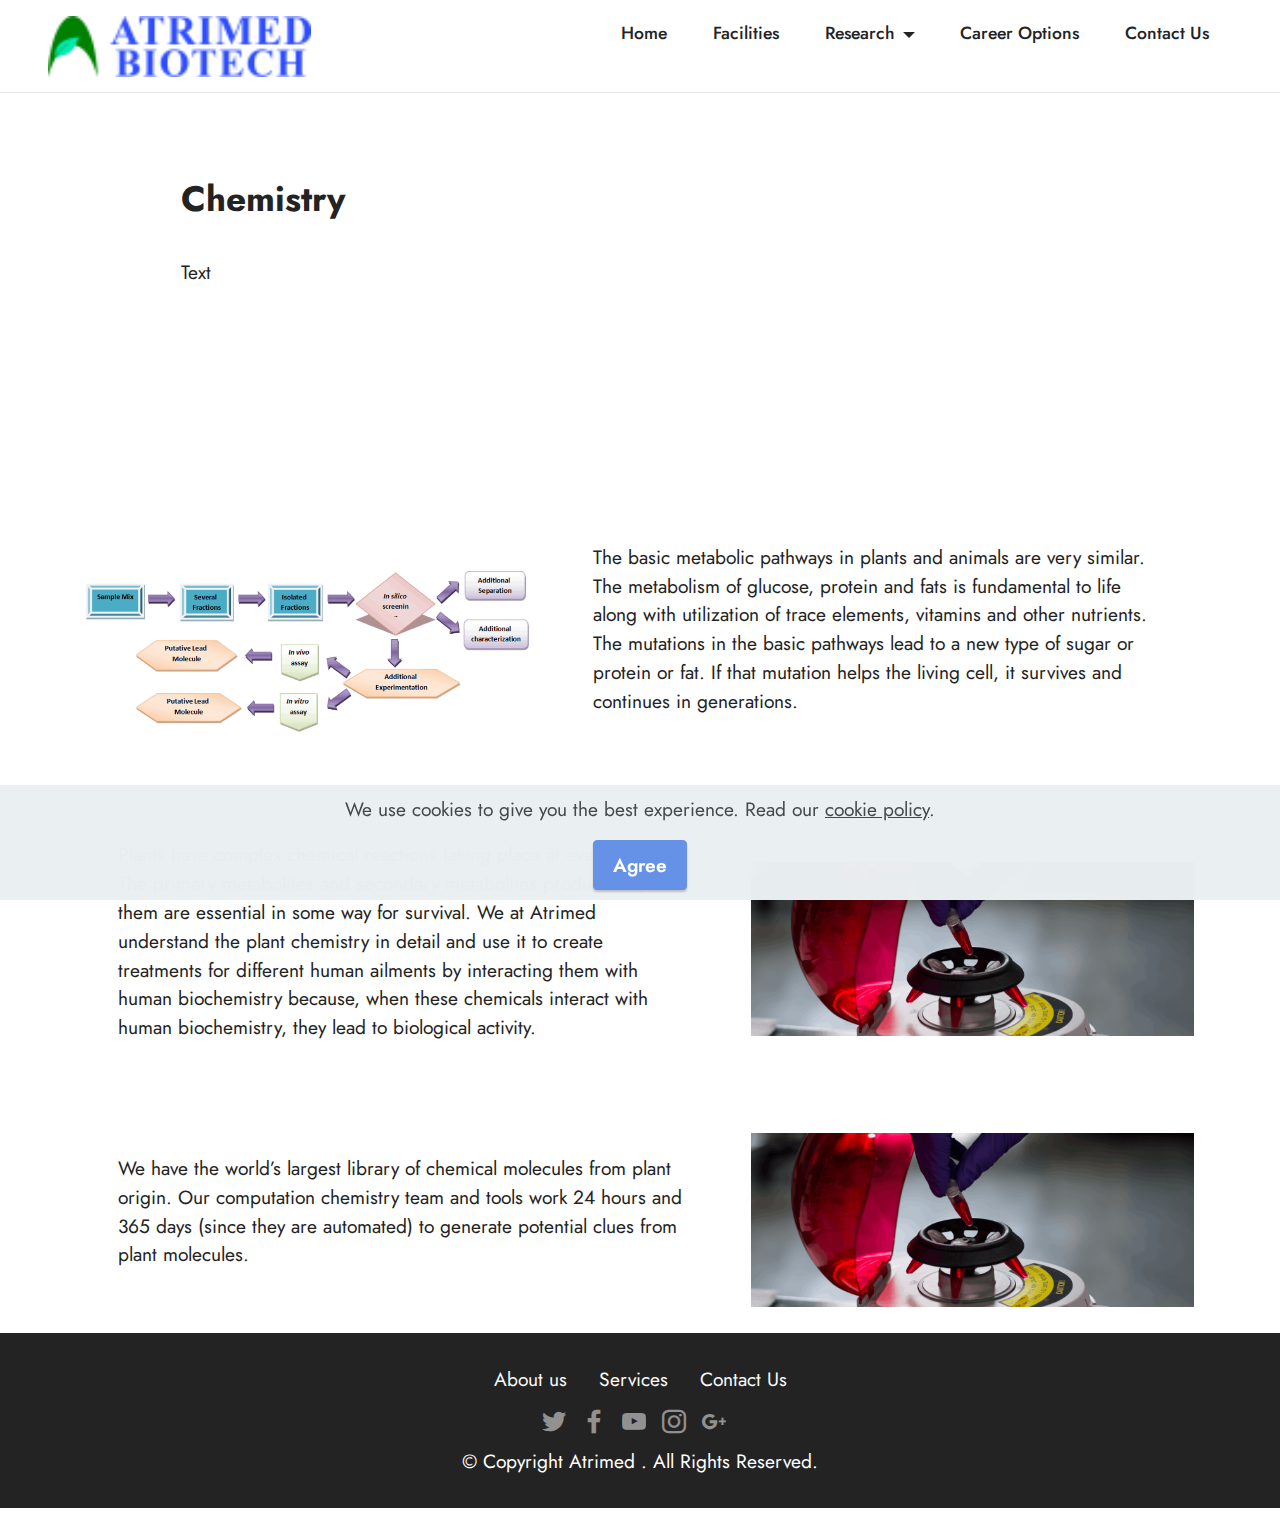
<file: page3.html>
<!DOCTYPE html>
<html  >
<head>
  <!-- Site by Abhilash Gokhale -->
  <meta charset="UTF-8">
  <meta http-equiv="X-UA-Compatible" content="IE=edge">
  <meta name="generator" content="Mobirise v5.4.1, mobirise.com">
  <meta name="viewport" content="width=device-width, initial-scale=1, minimum-scale=1">
  <link rel="shortcut icon" href="assets/images/favicon-32x32.png" type="image/x-icon">
  <meta name="description" content="Research">
  
  
  <title>Chemistry</title>
  <link rel="stylesheet" href="assets/bootstrap/css/bootstrap.min.css">
  <link rel="stylesheet" href="assets/bootstrap/css/bootstrap-grid.min.css">
  <link rel="stylesheet" href="assets/bootstrap/css/bootstrap-reboot.min.css">
  <link rel="stylesheet" href="assets/dropdown/css/style.css">
  <link rel="stylesheet" href="assets/socicon/css/styles.css">
  <link rel="stylesheet" href="assets/theme/css/style.css">
  <link rel="preload" href="https://fonts.googleapis.com/css?family=Jost:100,200,300,400,500,600,700,800,900,100i,200i,300i,400i,500i,600i,700i,800i,900i&display=swap" as="style" onload="this.onload=null;this.rel='stylesheet'">
  <noscript><link rel="stylesheet" href="https://fonts.googleapis.com/css?family=Jost:100,200,300,400,500,600,700,800,900,100i,200i,300i,400i,500i,600i,700i,800i,900i&display=swap"></noscript>
  <link rel="preload" as="style" href="assets/mobirise/css/mbr-additional.css"><link rel="stylesheet" href="assets/mobirise/css/mbr-additional.css" type="text/css">
  
  
  
  
</head>
<body>
  
  <section data-bs-version="5.1" class="menu cid-sMmrxTHFiz" once="menu" id="menu1-1q">
    
    <nav class="navbar navbar-dropdown navbar-expand-lg">
        <div class="container-fluid">
            <div class="navbar-brand">
                <span class="navbar-logo">
                    <a href="index.html">
                        <img src="assets/images/logo-121x28.png" alt="Atrimed" style="height: 3.8rem;">
                    </a>
                </span>
                
            </div>
            <button class="navbar-toggler" type="button" data-toggle="collapse" data-bs-toggle="collapse" data-target="#navbarSupportedContent" data-bs-target="#navbarSupportedContent" aria-controls="navbarNavAltMarkup" aria-expanded="false" aria-label="Toggle navigation">
                <div class="hamburger">
                    <span></span>
                    <span></span>
                    <span></span>
                    <span></span>
                </div>
            </button>
            <div class="collapse navbar-collapse" id="navbarSupportedContent">
               <ul class="navbar-nav nav-dropdown nav-right" data-app-modern-menu="true"><li class="nav-item"><a class="nav-link link text-black text-primary display-4" href="index.html">Home
<br><br></a></li><li class="nav-item"><a class="nav-link link text-black text-primary display-4" href="Facilities.html">Facilities
<br><br></a></li><li class="nav-item dropdown"><a class="nav-link link text-black text-primary dropdown-toggle display-4" data-toggle="dropdown-submenu" data-bs-toggle="dropdown" data-bs-auto-close="outside" aria-expanded="false">Research
</a>
<div class="dropdown-menu" aria-labelledby="dropdown-undefined">
    <a class="text-black text-primary dropdown-item display-4" href="research.html"  data-bs-auto-close="outside">Bioinformatics</a>
    <a class="text-black text-primary show dropdown-item display-4" href="page3.html"  data-bs-auto-close="outside" aria-expanded="false">Chemistry</a>
    <a class="text-black text-primary show dropdown-item display-4" href="page4.html"  data-bs-auto-close="outside" aria-expanded="true">Biology</a></div></li><li class="nav-item"><a class="nav-link link text-black text-primary display-4" href="Career.html">Career Options</a></li><li class="nav-item"><a class="nav-link link text-black text-primary display-4" href="Contact_us.html">Contact Us</a></li></ul>
                
                
            </div>
        </div>
    </nav>

</section>
  
<section data-bs-version="5.1" class="content5 cid-sMmrxUelc3" id="content5-1r">
    
    <div class="container">
        <div class="row justify-content-center">
            <div class="col-md-12 col-lg-10">
                
                <h4 class="mbr-section-subtitle mbr-fonts-style mb-4 display-5"><strong>
                    Chemistry</strong></h4>
                <p class="mbr-text mbr-fonts-style display-7">
                    Text</p>
            </div>
        </div>
    </div>
</section>
  

<section data-bs-version="5.1" class="image1 cid-sMmrxSs8W2" id="image1-1n">
    

    

    <div class="container">
        <div class="row align-items-center">
            <div class="col-12 col-lg-5">
                <div class="image-wrapper">
                    <img src="assets/images/flowchart-815x295.png" alt="Atrimed">
                    
                </div>
            </div>
            <div class="col-12 col-lg">
                <div class="text-wrapper">
                    
                    <p class="mbr-text mbr-fonts-style display-7">The basic metabolic pathways in plants and animals are very similar. The metabolism of glucose, protein and fats is fundamental to life along with utilization of trace elements, vitamins and other nutrients. The mutations in the basic pathways lead to a new type of sugar or protein or fat. If that mutation helps the living cell, it survives and continues in generations.
<br><br></p>
                </div>
            </div>
        </div>
    </div>
</section>

<section data-bs-version="5.1" class="image2 cid-sMmrxSRQXF" id="image2-1o">
    

    

    <div class="container">
        <div class="row align-items-center">
            <div class="col-12 col-lg-5">
                <div class="image-wrapper">
                    <img src="assets/images/homepage2-1400x550.png" alt="Atrimed">
                    
                </div>
            </div>
            <div class="col-12 col-lg">
                <div class="text-wrapper">
                    
                    <p class="mbr-text mbr-fonts-style display-7">
                        Plants have complex chemical reactions taking place at every second. The primary metabolites and secondary metabolites produced by them are essential in some way for survival. We at Atrimed understand the plant chemistry in detail and use it to create treatments for different human ailments by interacting them with human biochemistry because, when these chemicals interact with human biochemistry, they lead to biological activity.</p>
                </div>
            </div>
        </div>
    </div>
</section>
  
  
  
<section data-bs-version="5.1" class="image2 cid-sMmrxSRQXF" id="image2-1o">
    

    

    <div class="container">
        <div class="row align-items-center">
            <div class="col-12 col-lg-5">
                <div class="image-wrapper">
                    <img src="assets/images/homepage2-1400x550.png" alt="Atrimed">
                    
                </div>
            </div>
            <div class="col-12 col-lg">
                <div class="text-wrapper">
                    
                    <p class="mbr-text mbr-fonts-style display-7">
                       We have the world’s largest library of chemical molecules from plant origin. Our computation chemistry team and tools work 24 hours and 365 days (since they are automated) to generate potential clues from plant molecules.</p>
                </div>
            </div>
        </div>
    </div>
</section>
  


<section data-bs-version="5.1" class="footer3 cid-sMmrxUYKZD mbr-reveal" once="footers" id="footer3-1t">

    

    

    <div class="container-fluid">
        <div class="media-container-row align-center mbr-white">
            <div class="row row-links">
                <ul class="foot-menu">
                    
                    
                    
                    
                    
                <li class="foot-menu-item mbr-fonts-style display-7">
                        <a class="text-white" href="#" target="_blank">About us</a>
                    </li><li class="foot-menu-item mbr-fonts-style display-7">
                        <a class="text-white" href="#" target="_blank">Services</a>
                    </li><li class="foot-menu-item mbr-fonts-style display-7">
                        <a class="text-white" href="#" target="_blank">Contact Us</a>
                    </li></ul>
            </div>
            <div class="row social-row">
                <div class="social-list align-right pb-2">
                    
                    
                    
                    
                    
                    
                <div class="soc-item">
                        <a href="https://twitter.com/Atrimed" target="_blank">
                            <span class="socicon-twitter socicon mbr-iconfont mbr-iconfont-social"></span>
                        </a>
                    </div><div class="soc-item">
                        <a href="https://www.facebook.com/pages/Atrimed" target="_blank">
                            <span class="socicon-facebook socicon mbr-iconfont mbr-iconfont-social"></span>
                        </a>
                    </div><div class="soc-item">
                        <a href="https://www.youtube.com/c/Atrimed" target="_blank">
                            <span class="socicon-youtube socicon mbr-iconfont mbr-iconfont-social"></span>
                        </a>
                    </div><div class="soc-item">
                        <a href="https://instagram.com/" target="_blank">
                            <span class="socicon-instagram socicon mbr-iconfont mbr-iconfont-social"></span>
                        </a>
                    </div><div class="soc-item">
                        <a href="https://plus.google.com/u/0/Atrimed" target="_blank">
                            <span class="socicon-googleplus socicon mbr-iconfont mbr-iconfont-social"></span>
                        </a>
                    </div></div>
            </div>
            <div class="row row-copirayt">
                <p class="mbr-text mb-0 mbr-fonts-style mbr-white align-center display-7">
                    © Copyright Atrimed . All Rights Reserved.
                </p>
            </div>
        </div>
    </div>
</section><section style="background-color: #fff; font-family: -apple-system, BlinkMacSystemFont, 'Segoe UI', 'Roboto', 'Helvetica Neue', Arial, sans-serif; color:#aaa; font-size:12px; padding: 0; align-items: center; display: flex;"> <a href="https://mobirise.site/l" ></a></p></section><script src="assets/bootstrap/js/bootstrap.bundle.min.js"></script>  <script src="assets/web/assets/cookies-alert-plugin/cookies-alert-core.js"></script>  <script src="assets/web/assets/cookies-alert-plugin/cookies-alert-script.js"></script>  <script src="assets/smoothscroll/smooth-scroll.js"></script>  <script src="assets/ytplayer/index.js"></script>  <script src="assets/dropdown/js/navbar-dropdown.js"></script>  <script src="assets/playervimeo/vimeo_player.js"></script>  <script src="assets/mbr-switch-arrow/mbr-switch-arrow.js"></script>  <script src="assets/theme/js/script.js"></script>  <script src="assets/formoid/formoid.min.js"></script>
  
  
<input name="cookieData" type="hidden" data-cookie-customDialogSelector='null' data-cookie-colorText='#424a4d' data-cookie-colorBg='rgba(234, 239, 241, 0.99)' data-cookie-textButton='Agree' data-cookie-colorButton='' data-cookie-colorLink='#424a4d' data-cookie-underlineLink='true' data-cookie-text="We use cookies to give you the best experience. Read our <a href='privacy.html'>cookie policy</a>.">
  </body>
</html>
</file>
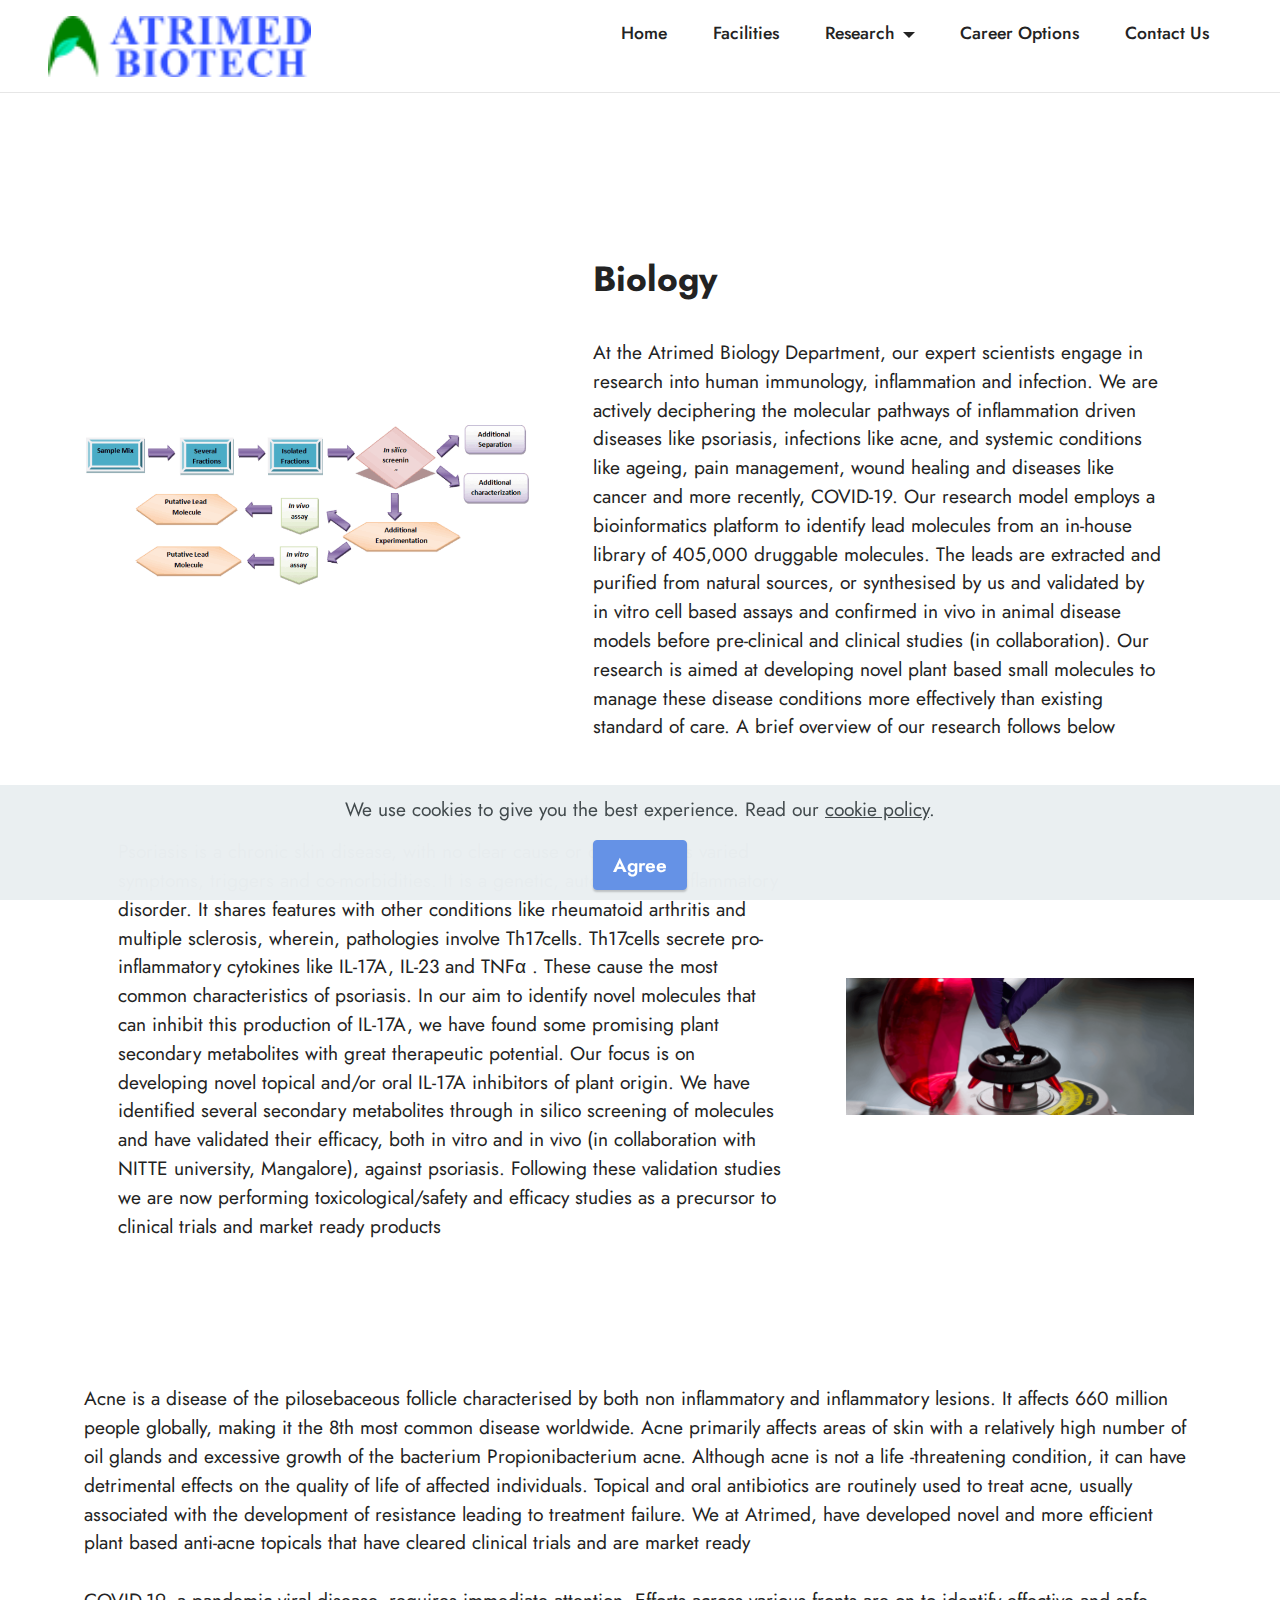
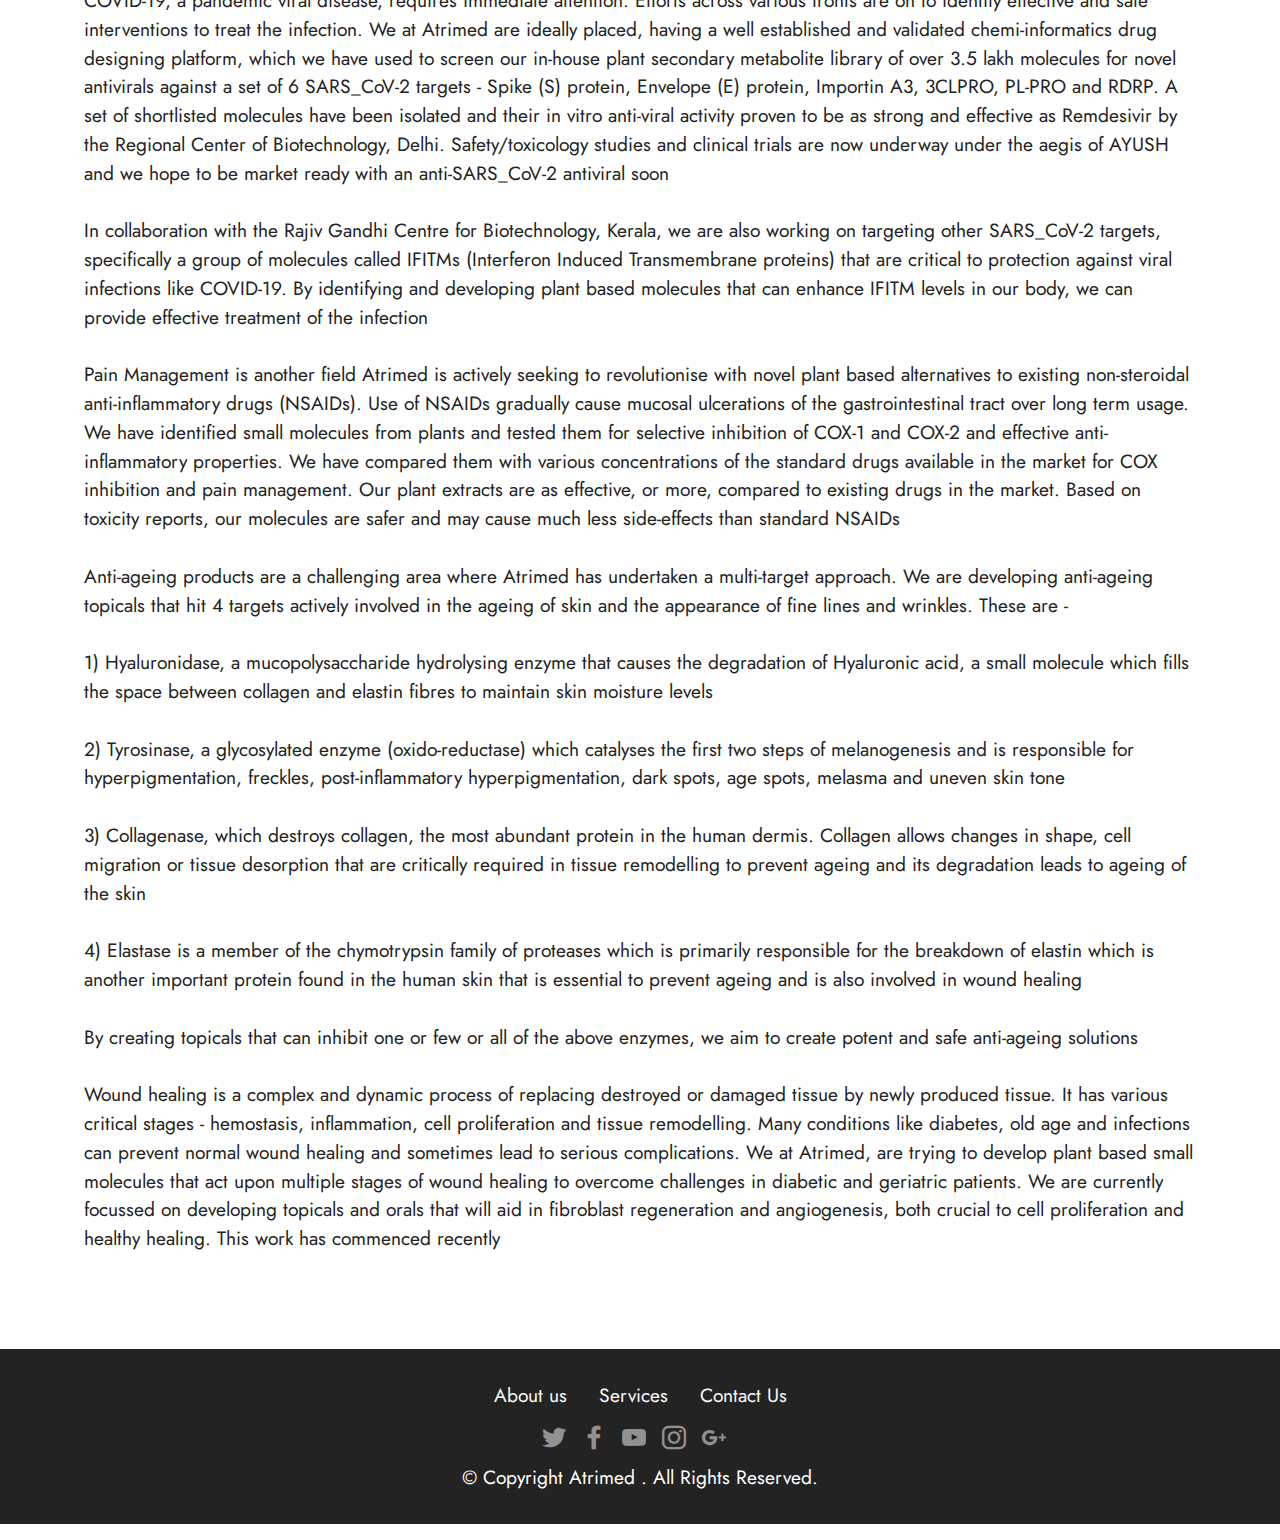
<file: page4.html>
<!DOCTYPE html>
<html  >
<head>
  <!-- Site by Abhilash Gokhale -->
  <meta charset="UTF-8">
  <meta http-equiv="X-UA-Compatible" content="IE=edge">
  <meta name="generator" content="Mobirise v5.4.1, mobirise.com">
  <meta name="viewport" content="width=device-width, initial-scale=1, minimum-scale=1">
  <link rel="shortcut icon" href="assets/images/favicon-32x32.png" type="image/x-icon">
  <meta name="description" content="Research">
  
  
  <title>Biology</title>
  <link rel="stylesheet" href="assets/bootstrap/css/bootstrap.min.css">
  <link rel="stylesheet" href="assets/bootstrap/css/bootstrap-grid.min.css">
  <link rel="stylesheet" href="assets/bootstrap/css/bootstrap-reboot.min.css">
  <link rel="stylesheet" href="assets/dropdown/css/style.css">
  <link rel="stylesheet" href="assets/socicon/css/styles.css">
  <link rel="stylesheet" href="assets/theme/css/style.css">
  <link rel="preload" href="https://fonts.googleapis.com/css?family=Jost:100,200,300,400,500,600,700,800,900,100i,200i,300i,400i,500i,600i,700i,800i,900i&display=swap" as="style" onload="this.onload=null;this.rel='stylesheet'">
  <noscript><link rel="stylesheet" href="https://fonts.googleapis.com/css?family=Jost:100,200,300,400,500,600,700,800,900,100i,200i,300i,400i,500i,600i,700i,800i,900i&display=swap"></noscript>
  <link rel="preload" as="style" href="assets/mobirise/css/mbr-additional.css"><link rel="stylesheet" href="assets/mobirise/css/mbr-additional.css" type="text/css">
  
  
  
  
</head>
<body>
  
  <section data-bs-version="5.1" class="menu cid-sMmrEISf8k" once="menu" id="menu1-1x">
    
    <nav class="navbar navbar-dropdown navbar-fixed-top navbar-expand-lg">
        <div class="container-fluid">
            <div class="navbar-brand">
                <span class="navbar-logo">
                    <a href="index.html">
                        <img src="assets/images/logo-121x28.png" alt="Atrimed" style="height: 3.8rem;">
                    </a>
                </span>
                
            </div>
            <button class="navbar-toggler" type="button" data-toggle="collapse" data-bs-toggle="collapse" data-target="#navbarSupportedContent" data-bs-target="#navbarSupportedContent" aria-controls="navbarNavAltMarkup" aria-expanded="false" aria-label="Toggle navigation">
                <div class="hamburger">
                    <span></span>
                    <span></span>
                    <span></span>
                    <span></span>
                </div>
            </button>
            <div class="collapse navbar-collapse" id="navbarSupportedContent">
                <ul class="navbar-nav nav-dropdown nav-right" data-app-modern-menu="true"><li class="nav-item"><a class="nav-link link text-black text-primary display-4" href="index.html">Home
<br><br></a></li><li class="nav-item"><a class="nav-link link text-black text-primary display-4" href="Facilities.html">Facilities
<br><br></a></li><li class="nav-item dropdown"><a class="nav-link link text-black text-primary dropdown-toggle display-4" data-toggle="dropdown-submenu" data-bs-toggle="dropdown" data-bs-auto-close="outside" aria-expanded="false">Research
</a>
<div class="dropdown-menu" aria-labelledby="dropdown-undefined">
    <a class="text-black text-primary dropdown-item display-4" href="research.html"  data-bs-auto-close="outside">Bioinformatics</a>
    <a class="text-black text-primary show dropdown-item display-4" href="page3.html"  data-bs-auto-close="outside" aria-expanded="false">Chemistry</a>
    <a class="text-black text-primary show dropdown-item display-4" href="page4.html"  data-bs-auto-close="outside" aria-expanded="true">Biology</a></div></li><li class="nav-item"><a class="nav-link link text-black text-primary display-4" href="Career.html">Career Options</a></li><li class="nav-item"><a class="nav-link link text-black text-primary display-4" href="Contact_us.html">Contact Us</a></li></ul>
                
                
            </div>
        </div>
    </nav>

</section>

<section data-bs-version="5" class="image1 cid-sMmrEHLwxt" id="image1-1u">
    

    

    <div class="container">
        <div class="row align-items-center">
            <div class="col-12 col-lg-5">
                <div class="image-wrapper">
                    <img src="assets/images/flowchart-815x295.png" alt="Atrimed">
                    
                </div>
            </div>
            <div class="col-12 col-lg">
                <div class="text-wrapper">
                    
                    <h4 class="mbr-section-subtitle mbr-fonts-style mb-4 display-5"><strong>Biology</strong></h4><p class="mbr-text mbr-fonts-style display-7">                   At the Atrimed Biology Department, our expert scientists engage in research into human immunology, inflammation and infection. We are actively deciphering the molecular pathways of inflammation driven diseases like psoriasis, infections like acne, and systemic conditions like ageing, pain management, wound healing and diseases like cancer and more recently, COVID-19. Our research model employs a bioinformatics platform to identify lead molecules from an in-house library of 405,000 druggable molecules. The leads are extracted and purified from natural sources, or synthesised by us and validated by in vitro cell based assays and confirmed in vivo in animal disease models before pre-clinical and clinical studies (in collaboration). Our research is aimed at developing novel plant based small molecules to manage these disease conditions more effectively than existing standard of care. A brief overview of our research follows below<br></p>

                </div>
            </div>
        </div>
    </div>
</section>

<section data-bs-version="5.1" class="image2 cid-sMmrEI6AV3" id="image2-1v">
    

    

    <div class="container">
        <div class="row align-items-center">
            <div class="col-12 col-lg-4">
                <div class="image-wrapper">
                    <img src="assets/images/homepage2-1400x550.png" alt="Atrimed">
                    
                </div>
            </div>
            <div class="col-12 col-lg">
                <div class="text-wrapper">
                    
                    <p class="mbr-text mbr-fonts-style display-7">
                        Psoriasis is a chronic skin disease, with no clear cause or cure and has varied symptoms, triggers and co-morbidities. It is a genetic, autoimmune, inflammatory disorder. It shares features with other conditions like rheumatoid arthritis and multiple sclerosis, wherein, pathologies involve Th17cells. Th17cells secrete pro-inflammatory cytokines like IL-17A, IL-23 and TNFα . These cause the most common characteristics of psoriasis. In our aim to identify novel molecules that can inhibit this production of IL-17A, we have found some promising plant secondary metabolites with great therapeutic potential. Our focus is on developing novel topical and/or oral IL-17A inhibitors of plant origin. We have identified several secondary metabolites through in silico screening of molecules and have validated their efficacy, both in vitro and in vivo (in collaboration with NITTE university, Mangalore), against psoriasis. Following these validation studies we are now performing toxicological/safety and efficacy studies as a precursor to clinical trials and market ready products</p>
                </div>
            </div>
        </div>
    </div>
</section>

<section data-bs-version="5.1" class="content5 cid-sMmrEJMQkR" id="content5-1z">
    
    <div class="container-fluid">
        <div class="row justify-content-center">
            <div class="col-md-12 col-lg-11">
                <p class="mbr-text mbr-fonts-style display-7">Acne is a disease of the pilosebaceous follicle characterised by both non inflammatory and inflammatory lesions. It affects 660 million people globally, making it the 8th most common disease worldwide. Acne primarily affects areas of skin with a relatively high number of oil glands and excessive growth of the bacterium Propionibacterium acne. Although acne is not a life -threatening condition, it can have detrimental effects on the quality of life of affected individuals. Topical and oral antibiotics are routinely used to treat acne, usually associated with the development of resistance leading to treatment failure. We at Atrimed, have developed novel and more efficient plant based anti-acne topicals that have cleared clinical trials and are market ready
<br><br>COVID-19, a pandemic viral disease, requires immediate attention. Efforts across various fronts are on to identify effective and safe interventions to treat the infection. We at Atrimed are ideally placed, having a well established and validated chemi-informatics drug designing platform, which we have used to screen our in-house plant secondary metabolite library of over 3.5 lakh molecules for novel antivirals against a set of 6 SARS_CoV-2 targets - Spike (S) protein, Envelope (E) protein, Importin A3, 3CLPRO, PL-PRO and RDRP. A set of shortlisted molecules have been isolated and their in vitro anti-viral activity proven to be as strong and effective as Remdesivir by the Regional Center of Biotechnology, Delhi. Safety/toxicology studies and clinical trials are now underway under the aegis of AYUSH and we hope to be market ready with an anti-SARS_CoV-2 antiviral soon
<br><br>In collaboration with the Rajiv Gandhi Centre for Biotechnology, Kerala, we are also working on targeting other SARS_CoV-2 targets, specifically a group of molecules called IFITMs (Interferon Induced Transmembrane proteins) that are critical to protection against viral infections like COVID-19. By identifying and developing plant based molecules that can enhance IFITM levels in our body, we can provide effective treatment of the infection
<br><br>Pain Management is another field Atrimed is actively seeking to revolutionise with novel plant based alternatives to existing non-steroidal anti-inflammatory drugs (NSAIDs). Use of NSAIDs gradually cause mucosal ulcerations of the gastrointestinal tract over long term usage. We have identified small molecules from plants and tested them for selective inhibition of COX-1 and COX-2 and effective anti-inflammatory properties. We have compared them with various concentrations of the standard drugs available in the market for COX inhibition and pain management. Our plant extracts are as effective, or more, compared to existing drugs in the market. Based on toxicity reports, our molecules are safer and may cause much less side-effects than standard NSAIDs
<br>
<br>Anti-ageing products are a challenging area where Atrimed has undertaken a multi-target approach. We are developing anti-ageing topicals that hit 4 targets actively involved in the ageing of skin and the appearance of fine lines and wrinkles. These are -
<br><br>1) Hyaluronidase, a mucopolysaccharide hydrolysing enzyme that causes the degradation of Hyaluronic acid, a small molecule which fills the space between collagen and elastin fibres to maintain skin moisture levels
<br><br>2) Tyrosinase, a glycosylated enzyme (oxido-reductase) which catalyses the first two steps of melanogenesis and is responsible for hyperpigmentation, freckles, post-inflammatory hyperpigmentation, dark spots, age spots, melasma and uneven skin tone
<br><br>3) Collagenase, which destroys collagen, the most abundant protein in the human dermis. Collagen allows changes in shape, cell migration or tissue desorption that are critically required in tissue remodelling to prevent ageing and its degradation leads to ageing of the skin
<br>
<br>4) Elastase is a member of the chymotrypsin family of proteases which is primarily responsible for the breakdown of elastin which is another important protein found in the human skin that is essential to prevent ageing and is also involved in wound healing
<br><br>By creating topicals that can inhibit one or few or all of the above enzymes, we aim to create potent and safe anti-ageing solutions
<br><br>Wound healing is a complex and dynamic process of replacing destroyed or damaged tissue by newly produced tissue. It has various critical stages - hemostasis, inflammation, cell proliferation and tissue remodelling. Many conditions like diabetes, old age and infections can prevent normal wound healing and sometimes lead to serious complications. We at Atrimed, are trying to develop plant based small molecules that act upon multiple stages of wound healing to overcome challenges in diabetic and geriatric patients. We are currently focussed on developing topicals and orals that will aid in fibroblast regeneration and angiogenesis, both crucial to cell proliferation and healthy healing. This work has commenced recently</p>
            </div>
        </div>
    </div>
</section>

<section data-bs-version="5.1" class="footer3 cid-sMmrEK8GQx mbr-reveal" once="footers" id="footer3-20">

    

    

    <div class="container-fluid">
        <div class="media-container-row align-center mbr-white">
            <div class="row row-links">
                <ul class="foot-menu">
                    
                    
                    
                    
                    
                <li class="foot-menu-item mbr-fonts-style display-7">
                        <a class="text-white" href="#" target="_blank">About us</a>
                    </li><li class="foot-menu-item mbr-fonts-style display-7">
                        <a class="text-white" href="#" target="_blank">Services</a>
                    </li><li class="foot-menu-item mbr-fonts-style display-7">
                        <a class="text-white" href="#" target="_blank">Contact Us</a>
                    </li></ul>
            </div>
            <div class="row social-row">
                <div class="social-list align-right pb-2">
                    
                    
                    
                    
                    
                    
                <div class="soc-item">
                        <a href="https://twitter.com/Atrimed" target="_blank">
                            <span class="socicon-twitter socicon mbr-iconfont mbr-iconfont-social"></span>
                        </a>
                    </div><div class="soc-item">
                        <a href="https://www.facebook.com/pages/Atrimed" target="_blank">
                            <span class="socicon-facebook socicon mbr-iconfont mbr-iconfont-social"></span>
                        </a>
                    </div><div class="soc-item">
                        <a href="https://www.youtube.com/c/Atrimed" target="_blank">
                            <span class="socicon-youtube socicon mbr-iconfont mbr-iconfont-social"></span>
                        </a>
                    </div><div class="soc-item">
                        <a href="https://instagram.com/" target="_blank">
                            <span class="socicon-instagram socicon mbr-iconfont mbr-iconfont-social"></span>
                        </a>
                    </div><div class="soc-item">
                        <a href="https://plus.google.com/u/0/Atrimed" target="_blank">
                            <span class="socicon-googleplus socicon mbr-iconfont mbr-iconfont-social"></span>
                        </a>
                    </div></div>
            </div>
            <div class="row row-copirayt">
                <p class="mbr-text mb-0 mbr-fonts-style mbr-white align-center display-7">
                    © Copyright Atrimed . All Rights Reserved.
                </p>
            </div>
        </div>
    </div>
</section><section style="background-color: #fff; font-family: -apple-system, BlinkMacSystemFont, 'Segoe UI', 'Roboto', 'Helvetica Neue', Arial, sans-serif; color:#aaa; font-size:12px; padding: 0; align-items: center; display: flex;"> <a href="https://mobirise.site/l" ></a></p></section><script src="assets/bootstrap/js/bootstrap.bundle.min.js"></script>  <script src="assets/web/assets/cookies-alert-plugin/cookies-alert-core.js"></script>  <script src="assets/web/assets/cookies-alert-plugin/cookies-alert-script.js"></script>  <script src="assets/smoothscroll/smooth-scroll.js"></script>  <script src="assets/ytplayer/index.js"></script>  <script src="assets/dropdown/js/navbar-dropdown.js"></script>  <script src="assets/playervimeo/vimeo_player.js"></script>  <script src="assets/mbr-switch-arrow/mbr-switch-arrow.js"></script>  <script src="assets/theme/js/script.js"></script>  <script src="assets/formoid/formoid.min.js"></script>
  
  
<input name="cookieData" type="hidden" data-cookie-customDialogSelector='null' data-cookie-colorText='#424a4d' data-cookie-colorBg='rgba(234, 239, 241, 0.99)' data-cookie-textButton='Agree' data-cookie-colorButton='' data-cookie-colorLink='#424a4d' data-cookie-underlineLink='true' data-cookie-text="We use cookies to give you the best experience. Read our <a href='privacy.html'>cookie policy</a>.">
  </body>
</html>
</file>
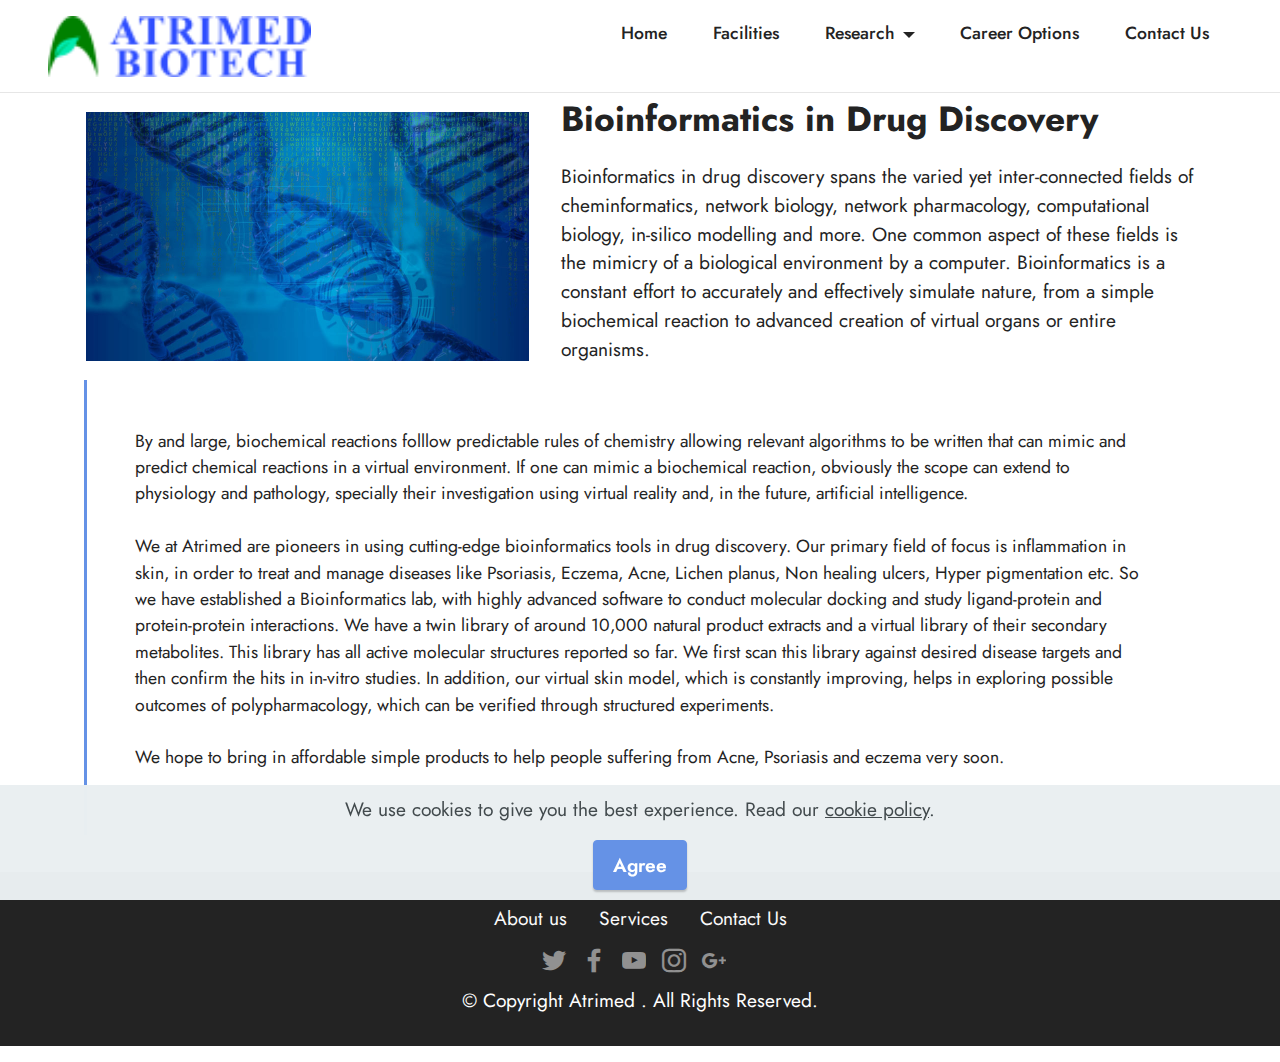
<file: research.html>
<!DOCTYPE html>
<html  >
<head>
  <!-- Site by Abhilash Gokhale -->
  <meta charset="UTF-8">
  <meta http-equiv="X-UA-Compatible" content="IE=edge">
  <meta name="generator" content="Mobirise v5.4.1, mobirise.com">
  <meta name="viewport" content="width=device-width, initial-scale=1, minimum-scale=1">
  <link rel="shortcut icon" href="assets/images/favicon-32x32.png" type="image/x-icon">
  <meta name="description" content="">
  
  
  <title>BioInformatics</title>
  <link rel="stylesheet" href="assets/bootstrap/css/bootstrap.min.css">
  <link rel="stylesheet" href="assets/bootstrap/css/bootstrap-grid.min.css">
  <link rel="stylesheet" href="assets/bootstrap/css/bootstrap-reboot.min.css">
  <link rel="stylesheet" href="assets/dropdown/css/style.css">
  <link rel="stylesheet" href="assets/socicon/css/styles.css">
  <link rel="stylesheet" href="assets/theme/css/style.css">
  <link rel="preload" href="https://fonts.googleapis.com/css?family=Jost:100,200,300,400,500,600,700,800,900,100i,200i,300i,400i,500i,600i,700i,800i,900i&display=swap" as="style" onload="this.onload=null;this.rel='stylesheet'">
  <noscript><link rel="stylesheet" href="https://fonts.googleapis.com/css?family=Jost:100,200,300,400,500,600,700,800,900,100i,200i,300i,400i,500i,600i,700i,800i,900i&display=swap"></noscript>
  <link rel="preload" as="style" href="assets/mobirise/css/mbr-additional.css"><link rel="stylesheet" href="assets/mobirise/css/mbr-additional.css" type="text/css">
  
  
  
  
</head>
<body>
  
 <section data-bs-version="5.1" class="menu cid-sMmrEISf8k" once="menu" id="menu1-1x">
    
    <nav class="navbar navbar-dropdown navbar-fixed-top navbar-expand-lg">
        <div class="container-fluid">
            <div class="navbar-brand">
                <span class="navbar-logo">
                    <a href="index.html">
                        <img src="assets/images/logo-121x28.png" alt="Atrimed" style="height: 3.8rem;">
                    </a>
                </span>
                
            </div>
            <button class="navbar-toggler" type="button" data-toggle="collapse" data-bs-toggle="collapse" data-target="#navbarSupportedContent" data-bs-target="#navbarSupportedContent" aria-controls="navbarNavAltMarkup" aria-expanded="false" aria-label="Toggle navigation">
                <div class="hamburger">
                    <span></span>
                    <span></span>
                    <span></span>
                    <span></span>
                </div>
            </button>
            <div class="collapse navbar-collapse" id="navbarSupportedContent">
                <ul class="navbar-nav nav-dropdown nav-right" data-app-modern-menu="true"><li class="nav-item"><a class="nav-link link text-black text-primary display-4" href="index.html">Home
<br><br></a></li><li class="nav-item"><a class="nav-link link text-black text-primary display-4" href="Facilities.html">Facilities
<br><br></a></li><li class="nav-item dropdown"><a class="nav-link link text-black text-primary dropdown-toggle display-4" data-toggle="dropdown-submenu" data-bs-toggle="dropdown" data-bs-auto-close="outside" aria-expanded="false">Research
</a>
<div class="dropdown-menu" aria-labelledby="dropdown-undefined">
    <a class="text-black text-primary dropdown-item display-4" href="research.html"  data-bs-auto-close="outside">Bioinformatics</a>
    <a class="text-black text-primary show dropdown-item display-4" href="page3.html"  data-bs-auto-close="outside" aria-expanded="false">Chemistry</a>
    <a class="text-black text-primary show dropdown-item display-4" href="page4.html"  data-bs-auto-close="outside" aria-expanded="true">Biology</a></div></li><li class="nav-item"><a class="nav-link link text-black text-primary display-4" href="Career.html">Career Options</a></li><li class="nav-item"><a class="nav-link link text-black text-primary display-4" href="Contact_us.html">Contact Us</a></li></ul>
                
                
            </div>
        </div>
    </nav>

</section>

<section data-bs-version="5.1" class="image2 cid-sLZBmbpE3t" id="image2-13">
    

    

    <div class="container">
        <div class="row align-items-center">
            <div class="col-12 col-lg-5">
                <div class="image-wrapper">
                    <img src="assets/images/mbr-886x498.jpg" alt="Atrimed">
                    
                </div>
            </div>
            <div class="col-12 col-lg">
                <div class="text-wrapper">
                    <h3 class="mbr-section-title mbr-fonts-style mb-3 display-5"><strong>Bioinformatics in Drug Discovery</strong></h3>
                    <p class="mbr-text mbr-fonts-style display-7">
                        Bioinformatics in drug discovery spans the varied yet inter-connected fields of cheminformatics, network biology, network pharmacology, computational biology, in-silico modelling and more. One common aspect of these fields is the mimicry of a biological environment by a computer. Bioinformatics is a constant effort to accurately and effectively simulate nature, from a simple biochemical reaction to advanced creation of virtual organs or entire organisms.</p>
                </div>
            </div>
        </div>
    </div>
</section>

<section data-bs-version="5.1" class="content7 cid-sLZBjvSFCy" id="content7-11">
    
    <div class="container-fluid">
        <div class="row justify-content-center">
            <div class="col-12 col-md-11">
                <blockquote>
                
                <p class="mbr-text mbr-fonts-style display-4">By and large, biochemical reactions folllow predictable rules of chemistry allowing relevant algorithms to be written that can mimic and predict chemical reactions in a virtual environment. If one can mimic a biochemical reaction, obviously the scope can extend to physiology and pathology, specially their investigation using virtual reality and, in the future, artificial intelligence.
<br>
<br>We at Atrimed are pioneers in using cutting-edge bioinformatics tools in drug discovery. Our primary field of focus is inflammation in skin, in order to treat and manage diseases like Psoriasis, Eczema, Acne, Lichen planus, Non healing ulcers, Hyper pigmentation etc. So we have established a Bioinformatics lab, with highly advanced software to conduct molecular docking and study ligand-protein and protein-protein interactions. We have a twin library of around 10,000 natural product extracts and a virtual library of their secondary metabolites.  This library has all active molecular structures reported so far. We first scan this library against desired disease targets and then confirm the hits in in-vitro studies. In addition, our virtual skin model, which is constantly improving, helps in exploring possible outcomes of polypharmacology, which can be verified through structured experiments.
<br>
<br>We hope to bring in affordable simple products to help people suffering from Acne, Psoriasis and eczema very soon.</p></blockquote>
            </div>
        </div>
    </div>
</section>

<section data-bs-version="5.1" class="footer3 cid-sLZ73ldWCQ mbr-reveal" once="footers" id="footer3-10">

    

    

    <div class="container-fluid">
        <div class="media-container-row align-center mbr-white">
            <div class="row row-links">
                <ul class="foot-menu">
                    
                    
                    
                    
                    
                <li class="foot-menu-item mbr-fonts-style display-7">
                        <a class="text-white" href="#" target="_blank">About us</a>
                    </li><li class="foot-menu-item mbr-fonts-style display-7">
                        <a class="text-white" href="#" target="_blank">Services</a>
                    </li><li class="foot-menu-item mbr-fonts-style display-7">
                        <a class="text-white" href="#" target="_blank">Contact Us</a>
                    </li></ul>
            </div>
            <div class="row social-row">
                <div class="social-list align-right pb-2">
                    
                    
                    
                    
                    
                    
                <div class="soc-item">
                        <a href="https://twitter.com/Atrimed" target="_blank">
                            <span class="socicon-twitter socicon mbr-iconfont mbr-iconfont-social"></span>
                        </a>
                    </div><div class="soc-item">
                        <a href="https://www.facebook.com/pages/Atrimed" target="_blank">
                            <span class="socicon-facebook socicon mbr-iconfont mbr-iconfont-social"></span>
                        </a>
                    </div><div class="soc-item">
                        <a href="https://www.youtube.com/c/Atrimed" target="_blank">
                            <span class="socicon-youtube socicon mbr-iconfont mbr-iconfont-social"></span>
                        </a>
                    </div><div class="soc-item">
                        <a href="https://instagram.com/" target="_blank">
                            <span class="socicon-instagram socicon mbr-iconfont mbr-iconfont-social"></span>
                        </a>
                    </div><div class="soc-item">
                        <a href="https://plus.google.com/u/0/" target="_blank">
                            <span class="socicon-googleplus socicon mbr-iconfont mbr-iconfont-social"></span>
                        </a>
                    </div></div>
            </div>
            <div class="row row-copirayt">
                <p class="mbr-text mb-0 mbr-fonts-style mbr-white align-center display-7">
                    © Copyright Atrimed . All Rights Reserved.
                </p>
            </div>
        </div>
    </div>
</section><section style="background-color: #fff; font-family: -apple-system, BlinkMacSystemFont, 'Segoe UI', 'Roboto', 'Helvetica Neue', Arial, sans-serif; color:#aaa; font-size:12px; padding: 0; align-items: center; display: flex;"> <a href="https://mobirise.site/l" ></a></p></section><script src="assets/bootstrap/js/bootstrap.bundle.min.js"></script>  <script src="assets/web/assets/cookies-alert-plugin/cookies-alert-core.js"></script>  <script src="assets/web/assets/cookies-alert-plugin/cookies-alert-script.js"></script>  <script src="assets/smoothscroll/smooth-scroll.js"></script>  <script src="assets/ytplayer/index.js"></script>  <script src="assets/dropdown/js/navbar-dropdown.js"></script>  <script src="assets/playervimeo/vimeo_player.js"></script>  <script src="assets/mbr-switch-arrow/mbr-switch-arrow.js"></script>  <script src="assets/theme/js/script.js"></script>  <script src="assets/formoid/formoid.min.js"></script>
  
  
<input name="cookieData" type="hidden" data-cookie-customDialogSelector='null' data-cookie-colorText='#424a4d' data-cookie-colorBg='rgba(234, 239, 241, 0.99)' data-cookie-textButton='Agree' data-cookie-colorButton='' data-cookie-colorLink='#424a4d' data-cookie-underlineLink='true' data-cookie-text="We use cookies to give you the best experience. Read our <a href='privacy.html'>cookie policy</a>.">
  </body>
</html>
</file>
<file: assets/web/assets/mobirise-icons2/mobirise2.css>
@font-face {
  font-family: 'Moririse2';
  font-display: swap;
  src:  url('mobirise2.eot?f2bix4');
  src:  url('mobirise2.eot?f2bix4#iefix') format('embedded-opentype'),
    url('mobirise2.ttf?f2bix4') format('truetype'),
    url('mobirise2.woff?f2bix4') format('woff'),
    url('mobirise2.svg?f2bix4#mobirise2') format('svg');
  font-weight: normal;
  font-style: normal;
}

[class^="mobi-"], [class*=" mobi-"] {
  /* use !important to prevent issues with browser extensions that change fonts */
  font-family: 'Moririse2' !important;
  speak: none;
  font-style: normal;
  font-weight: normal;
  font-variant: normal;
  text-transform: none;
  line-height: 1;

  /* Better Font Rendering =========== */
  -webkit-font-smoothing: antialiased;
  -moz-osx-font-smoothing: grayscale;
}

.mobi-mbri-add-submenu:before {
  content: "\e900";
}
.mobi-mbri-alert:before {
  content: "\e901";
}
.mobi-mbri-align-center:before {
  content: "\e902";
}
.mobi-mbri-align-justify:before {
  content: "\e903";
}
.mobi-mbri-align-left:before {
  content: "\e904";
}
.mobi-mbri-align-right:before {
  content: "\e905";
}
.mobi-mbri-android:before {
  content: "\e906";
}
.mobi-mbri-apple:before {
  content: "\e907";
}
.mobi-mbri-arrow-down:before {
  content: "\e908";
}
.mobi-mbri-arrow-next:before {
  content: "\e909";
}
.mobi-mbri-arrow-prev:before {
  content: "\e90a";
}
.mobi-mbri-arrow-up:before {
  content: "\e90b";
}
.mobi-mbri-bold:before {
  content: "\e90c";
}
.mobi-mbri-bookmark:before {
  content: "\e90d";
}
.mobi-mbri-bootstrap:before {
  content: "\e90e";
}
.mobi-mbri-briefcase:before {
  content: "\e90f";
}
.mobi-mbri-browse:before {
  content: "\e910";
}
.mobi-mbri-bulleted-list:before {
  content: "\e911";
}
.mobi-mbri-calendar:before {
  content: "\e912";
}
.mobi-mbri-camera:before {
  content: "\e913";
}
.mobi-mbri-cart-add:before {
  content: "\e914";
}
.mobi-mbri-cart-full:before {
  content: "\e915";
}
.mobi-mbri-cash:before {
  content: "\e916";
}
.mobi-mbri-change-style:before {
  content: "\e917";
}
.mobi-mbri-chat:before {
  content: "\e918";
}
.mobi-mbri-clock:before {
  content: "\e919";
}
.mobi-mbri-close:before {
  content: "\e91a";
}
.mobi-mbri-cloud:before {
  content: "\e91b";
}
.mobi-mbri-code:before {
  content: "\e91c";
}
.mobi-mbri-contact-form:before {
  content: "\e91d";
}
.mobi-mbri-credit-card:before {
  content: "\e91e";
}
.mobi-mbri-cursor-click:before {
  content: "\e91f";
}
.mobi-mbri-cust-feedback:before {
  content: "\e920";
}
.mobi-mbri-database:before {
  content: "\e921";
}
.mobi-mbri-delivery:before {
  content: "\e922";
}
.mobi-mbri-desktop:before {
  content: "\e923";
}
.mobi-mbri-devices:before {
  content: "\e924";
}
.mobi-mbri-down:before {
  content: "\e925";
}
.mobi-mbri-download-2:before {
  content: "\e926";
}
.mobi-mbri-download:before {
  content: "\e927";
}
.mobi-mbri-drag-n-drop-2:before {
  content: "\e928";
}
.mobi-mbri-drag-n-drop:before {
  content: "\e929";
}
.mobi-mbri-edit-2:before {
  content: "\e92a";
}
.mobi-mbri-edit:before {
  content: "\e92b";
}
.mobi-mbri-error:before {
  content: "\e92c";
}
.mobi-mbri-extension:before {
  content: "\e92d";
}
.mobi-mbri-features:before {
  content: "\e92e";
}
.mobi-mbri-file:before {
  content: "\e92f";
}
.mobi-mbri-flag:before {
  content: "\e930";
}
.mobi-mbri-folder:before {
  content: "\e931";
}
.mobi-mbri-gift:before {
  content: "\e932";
}
.mobi-mbri-github:before {
  content: "\e933";
}
.mobi-mbri-globe-2:before {
  content: "\e934";
}
.mobi-mbri-globe:before {
  content: "\e935";
}
.mobi-mbri-growing-chart:before {
  content: "\e936";
}
.mobi-mbri-hearth:before {
  content: "\e937";
}
.mobi-mbri-help:before {
  content: "\e938";
}
.mobi-mbri-home:before {
  content: "\e939";
}
.mobi-mbri-hot-cup:before {
  content: "\e93a";
}
.mobi-mbri-idea:before {
  content: "\e93b";
}
.mobi-mbri-image-gallery:before {
  content: "\e93c";
}
.mobi-mbri-image-slider:before {
  content: "\e93d";
}
.mobi-mbri-info:before {
  content: "\e93e";
}
.mobi-mbri-italic:before {
  content: "\e93f";
}
.mobi-mbri-key:before {
  content: "\e940";
}
.mobi-mbri-laptop:before {
  content: "\e941";
}
.mobi-mbri-layers:before {
  content: "\e942";
}
.mobi-mbri-left-right:before {
  content: "\e943";
}
.mobi-mbri-left:before {
  content: "\e944";
}
.mobi-mbri-letter:before {
  content: "\e945";
}
.mobi-mbri-like:before {
  content: "\e946";
}
.mobi-mbri-link:before {
  content: "\e947";
}
.mobi-mbri-lock:before {
  content: "\e948";
}
.mobi-mbri-login:before {
  content: "\e949";
}
.mobi-mbri-logout:before {
  content: "\e94a";
}
.mobi-mbri-magic-stick:before {
  content: "\e94b";
}
.mobi-mbri-map-pin:before {
  content: "\e94c";
}
.mobi-mbri-menu:before {
  content: "\e94d";
}
.mobi-mbri-mobile-2:before {
  content: "\e94e";
}
.mobi-mbri-mobile-horizontal:before {
  content: "\e94f";
}
.mobi-mbri-mobile:before {
  content: "\e950";
}
.mobi-mbri-mobirise:before {
  content: "\e951";
}
.mobi-mbri-more-horizontal:before {
  content: "\e952";
}
.mobi-mbri-more-vertical:before {
  content: "\e953";
}
.mobi-mbri-music:before {
  content: "\e954";
}
.mobi-mbri-new-file:before {
  content: "\e955";
}
.mobi-mbri-numbered-list:before {
  content: "\e956";
}
.mobi-mbri-opened-folder:before {
  content: "\e957";
}
.mobi-mbri-pages:before {
  content: "\e958";
}
.mobi-mbri-paper-plane:before {
  content: "\e959";
}
.mobi-mbri-paperclip:before {
  content: "\e95a";
}
.mobi-mbri-phone:before {
  content: "\e95b";
}
.mobi-mbri-photo:before {
  content: "\e95c";
}
.mobi-mbri-photos:before {
  content: "\e95d";
}
.mobi-mbri-pin:before {
  content: "\e95e";
}
.mobi-mbri-play:before {
  content: "\e95f";
}
.mobi-mbri-plus:before {
  content: "\e960";
}
.mobi-mbri-preview:before {
  content: "\e961";
}
.mobi-mbri-print:before {
  content: "\e962";
}
.mobi-mbri-protect:before {
  content: "\e963";
}
.mobi-mbri-question:before {
  content: "\e964";
}
.mobi-mbri-quote-left:before {
  content: "\e965";
}
.mobi-mbri-quote-right:before {
  content: "\e966";
}
.mobi-mbri-redo:before {
  content: "\e967";
}
.mobi-mbri-refresh:before {
  content: "\e968";
}
.mobi-mbri-responsive-2:before {
  content: "\e969";
}
.mobi-mbri-responsive:before {
  content: "\e96a";
}
.mobi-mbri-right:before {
  content: "\e96b";
}
.mobi-mbri-rocket:before {
  content: "\e96c";
}
.mobi-mbri-sad-face:before {
  content: "\e96d";
}
.mobi-mbri-sale:before {
  content: "\e96e";
}
.mobi-mbri-save:before {
  content: "\e96f";
}
.mobi-mbri-search:before {
  content: "\e970";
}
.mobi-mbri-setting-2:before {
  content: "\e971";
}
.mobi-mbri-setting-3:before {
  content: "\e972";
}
.mobi-mbri-setting:before {
  content: "\e973";
}
.mobi-mbri-share:before {
  content: "\e974";
}
.mobi-mbri-shopping-bag:before {
  content: "\e975";
}
.mobi-mbri-shopping-basket:before {
  content: "\e976";
}
.mobi-mbri-shopping-cart:before {
  content: "\e977";
}
.mobi-mbri-sites:before {
  content: "\e978";
}
.mobi-mbri-smile-face:before {
  content: "\e979";
}
.mobi-mbri-speed:before {
  content: "\e97a";
}
.mobi-mbri-star:before {
  content: "\e97b";
}
.mobi-mbri-success:before {
  content: "\e97c";
}
.mobi-mbri-sun:before {
  content: "\e97d";
}
.mobi-mbri-sun2:before {
  content: "\e97e";
}
.mobi-mbri-tablet-vertical:before {
  content: "\e97f";
}
.mobi-mbri-tablet:before {
  content: "\e980";
}
.mobi-mbri-target:before {
  content: "\e981";
}
.mobi-mbri-timer:before {
  content: "\e982";
}
.mobi-mbri-to-ftp:before {
  content: "\e983";
}
.mobi-mbri-to-local-drive:before {
  content: "\e984";
}
.mobi-mbri-touch-swipe:before {
  content: "\e985";
}
.mobi-mbri-touch:before {
  content: "\e986";
}
.mobi-mbri-trash:before {
  content: "\e987";
}
.mobi-mbri-underline:before {
  content: "\e988";
}
.mobi-mbri-undo:before {
  content: "\e989";
}
.mobi-mbri-unlink:before {
  content: "\e98a";
}
.mobi-mbri-unlock:before {
  content: "\e98b";
}
.mobi-mbri-up-down:before {
  content: "\e98c";
}
.mobi-mbri-up:before {
  content: "\e98d";
}
.mobi-mbri-update:before {
  content: "\e98e";
}
.mobi-mbri-upload-2:before {
  content: "\e98f";
}
.mobi-mbri-upload:before {
  content: "\e990";
}
.mobi-mbri-user-2:before {
  content: "\e991";
}
.mobi-mbri-user:before {
  content: "\e992";
}
.mobi-mbri-users:before {
  content: "\e993";
}
.mobi-mbri-video-play:before {
  content: "\e994";
}
.mobi-mbri-video:before {
  content: "\e995";
}
.mobi-mbri-watch:before {
  content: "\e996";
}
.mobi-mbri-website-theme-2:before {
  content: "\e997";
}
.mobi-mbri-website-theme:before {
  content: "\e998";
}
.mobi-mbri-wifi:before {
  content: "\e999";
}
.mobi-mbri-windows:before {
  content: "\e99a";
}
.mobi-mbri-zoom-in:before {
  content: "\e99b";
}
.mobi-mbri-zoom-out:before {
  content: "\e99c";
}
</file>
<file: assets/web/assets/mobirise-icons/mobirise-icons.css>
@font-face {
  font-family: 'MobiriseIcons';
  src:  url('mobirise-icons.eot?spat4u');
  src:  url('mobirise-icons.eot?spat4u#iefix') format('embedded-opentype'),
    url('mobirise-icons.ttf?spat4u') format('truetype'),
    url('mobirise-icons.woff?spat4u') format('woff'),
    url('mobirise-icons.svg?spat4u#MobiriseIcons') format('svg');
  font-weight: normal;
  font-style: normal;
  font-display: swap;
}

[class^="mbri-"], [class*=" mbri-"] {
  /* use !important to prevent issues with browser extensions that change fonts */
  font-family: MobiriseIcons !important;
  speak: none;
  font-style: normal;
  font-weight: normal;
  font-variant: normal;
  text-transform: none;
  line-height: 1;

  /* Better Font Rendering =========== */
  -webkit-font-smoothing: antialiased;
  -moz-osx-font-smoothing: grayscale;
}

.mbri-add-submenu:before {
  content: "\e900";
}
.mbri-alert:before {
  content: "\e901";
}
.mbri-align-center:before {
  content: "\e902";
}
.mbri-align-justify:before {
  content: "\e903";
}
.mbri-align-left:before {
  content: "\e904";
}
.mbri-align-right:before {
  content: "\e905";
}
.mbri-android:before {
  content: "\e906";
}
.mbri-apple:before {
  content: "\e907";
}
.mbri-arrow-down:before {
  content: "\e908";
}
.mbri-arrow-next:before {
  content: "\e909";
}
.mbri-arrow-prev:before {
  content: "\e90a";
}
.mbri-arrow-up:before {
  content: "\e90b";
}
.mbri-bold:before {
  content: "\e90c";
}
.mbri-bookmark:before {
  content: "\e90d";
}
.mbri-bootstrap:before {
  content: "\e90e";
}
.mbri-briefcase:before {
  content: "\e90f";
}
.mbri-browse:before {
  content: "\e910";
}
.mbri-bulleted-list:before {
  content: "\e911";
}
.mbri-calendar:before {
  content: "\e912";
}
.mbri-camera:before {
  content: "\e913";
}
.mbri-cart-add:before {
  content: "\e914";
}
.mbri-cart-full:before {
  content: "\e915";
}
.mbri-cash:before {
  content: "\e916";
}
.mbri-change-style:before {
  content: "\e917";
}
.mbri-chat:before {
  content: "\e918";
}
.mbri-clock:before {
  content: "\e919";
}
.mbri-close:before {
  content: "\e91a";
}
.mbri-cloud:before {
  content: "\e91b";
}
.mbri-code:before {
  content: "\e91c";
}
.mbri-contact-form:before {
  content: "\e91d";
}
.mbri-credit-card:before {
  content: "\e91e";
}
.mbri-cursor-click:before {
  content: "\e91f";
}
.mbri-cust-feedback:before {
  content: "\e920";
}
.mbri-database:before {
  content: "\e921";
}
.mbri-delivery:before {
  content: "\e922";
}
.mbri-desktop:before {
  content: "\e923";
}
.mbri-devices:before {
  content: "\e924";
}
.mbri-down:before {
  content: "\e925";
}
.mbri-download:before {
  content: "\e989";
}
.mbri-drag-n-drop:before {
  content: "\e927";
}
.mbri-drag-n-drop2:before {
  content: "\e928";
}
.mbri-edit:before {
  content: "\e929";
}
.mbri-edit2:before {
  content: "\e92a";
}
.mbri-error:before {
  content: "\e92b";
}
.mbri-extension:before {
  content: "\e92c";
}
.mbri-features:before {
  content: "\e92d";
}
.mbri-file:before {
  content: "\e92e";
}
.mbri-flag:before {
  content: "\e92f";
}
.mbri-folder:before {
  content: "\e930";
}
.mbri-gift:before {
  content: "\e931";
}
.mbri-github:before {
  content: "\e932";
}
.mbri-globe:before {
  content: "\e933";
}
.mbri-globe-2:before {
  content: "\e934";
}
.mbri-growing-chart:before {
  content: "\e935";
}
.mbri-hearth:before {
  content: "\e936";
}
.mbri-help:before {
  content: "\e937";
}
.mbri-home:before {
  content: "\e938";
}
.mbri-hot-cup:before {
  content: "\e939";
}
.mbri-idea:before {
  content: "\e93a";
}
.mbri-image-gallery:before {
  content: "\e93b";
}
.mbri-image-slider:before {
  content: "\e93c";
}
.mbri-info:before {
  content: "\e93d";
}
.mbri-italic:before {
  content: "\e93e";
}
.mbri-key:before {
  content: "\e93f";
}
.mbri-laptop:before {
  content: "\e940";
}
.mbri-layers:before {
  content: "\e941";
}
.mbri-left-right:before {
  content: "\e942";
}
.mbri-left:before {
  content: "\e943";
}
.mbri-letter:before {
  content: "\e944";
}
.mbri-like:before {
  content: "\e945";
}
.mbri-link:before {
  content: "\e946";
}
.mbri-lock:before {
  content: "\e947";
}
.mbri-login:before {
  content: "\e948";
}
.mbri-logout:before {
  content: "\e949";
}
.mbri-magic-stick:before {
  content: "\e94a";
}
.mbri-map-pin:before {
  content: "\e94b";
}
.mbri-menu:before {
  content: "\e94c";
}
.mbri-mobile:before {
  content: "\e94d";
}
.mbri-mobile2:before {
  content: "\e94e";
}
.mbri-mobirise:before {
  content: "\e94f";
}
.mbri-more-horizontal:before {
  content: "\e950";
}
.mbri-more-vertical:before {
  content: "\e951";
}
.mbri-music:before {
  content: "\e952";
}
.mbri-new-file:before {
  content: "\e953";
}
.mbri-numbered-list:before {
  content: "\e954";
}
.mbri-opened-folder:before {
  content: "\e955";
}
.mbri-pages:before {
  content: "\e956";
}
.mbri-paper-plane:before {
  content: "\e957";
}
.mbri-paperclip:before {
  content: "\e958";
}
.mbri-photo:before {
  content: "\e959";
}
.mbri-photos:before {
  content: "\e95a";
}
.mbri-pin:before {
  content: "\e95b";
}
.mbri-play:before {
  content: "\e95c";
}
.mbri-plus:before {
  content: "\e95d";
}
.mbri-preview:before {
  content: "\e95e";
}
.mbri-print:before {
  content: "\e95f";
}
.mbri-protect:before {
  content: "\e960";
}
.mbri-question:before {
  content: "\e961";
}
.mbri-quote-left:before {
  content: "\e962";
}
.mbri-quote-right:before {
  content: "\e963";
}
.mbri-refresh:before {
  content: "\e964";
}
.mbri-responsive:before {
  content: "\e965";
}
.mbri-right:before {
  content: "\e966";
}
.mbri-rocket:before {
  content: "\e967";
}
.mbri-sad-face:before {
  content: "\e968";
}
.mbri-sale:before {
  content: "\e969";
}
.mbri-save:before {
  content: "\e96a";
}
.mbri-search:before {
  content: "\e96b";
}
.mbri-setting:before {
  content: "\e96c";
}
.mbri-setting2:before {
  content: "\e96d";
}
.mbri-setting3:before {
  content: "\e96e";
}
.mbri-share:before {
  content: "\e96f";
}
.mbri-shopping-bag:before {
  content: "\e970";
}
.mbri-shopping-basket:before {
  content: "\e971";
}
.mbri-shopping-cart:before {
  content: "\e972";
}
.mbri-sites:before {
  content: "\e973";
}
.mbri-smile-face:before {
  content: "\e974";
}
.mbri-speed:before {
  content: "\e975";
}
.mbri-star:before {
  content: "\e976";
}
.mbri-success:before {
  content: "\e977";
}
.mbri-sun:before {
  content: "\e978";
}
.mbri-sun2:before {
  content: "\e979";
}
.mbri-tablet:before {
  content: "\e97a";
}
.mbri-tablet-vertical:before {
  content: "\e97b";
}
.mbri-target:before {
  content: "\e97c";
}
.mbri-timer:before {
  content: "\e97d";
}
.mbri-to-ftp:before {
  content: "\e97e";
}
.mbri-to-local-drive:before {
  content: "\e97f";
}
.mbri-touch-swipe:before {
  content: "\e980";
}
.mbri-touch:before {
  content: "\e981";
}
.mbri-trash:before {
  content: "\e982";
}
.mbri-underline:before {
  content: "\e983";
}
.mbri-unlink:before {
  content: "\e984";
}
.mbri-unlock:before {
  content: "\e985";
}
.mbri-up-down:before {
  content: "\e986";
}
.mbri-up:before {
  content: "\e987";
}
.mbri-update:before {
  content: "\e988";
}
.mbri-upload:before {
 content: "\e926"; 
}
.mbri-user:before {
  content: "\e98a";
}
.mbri-user2:before {
  content: "\e98b";
}
.mbri-users:before {
  content: "\e98c";
}
.mbri-video:before {
  content: "\e98d";
}
.mbri-video-play:before {
  content: "\e98e";
}
.mbri-watch:before {
  content: "\e98f";
}
.mbri-website-theme:before {
  content: "\e990";
}
.mbri-wifi:before {
  content: "\e991";
}
.mbri-windows:before {
  content: "\e992";
}
.mbri-zoom-out:before {
  content: "\e993";
}
.mbri-redo:before {
  content: "\e994";
}
.mbri-undo:before {
  content: "\e995";
}
</file>
<file: assets/dropdown/css/style.css>
.navbar-dropdown {
  left: 0;
  padding: 0;
  position: absolute;
  right: 0;
  top: 0;
  transition: all 0.45s ease;
  z-index: 1030;
  background: #282828; }
  .navbar-dropdown .navbar-logo {
    margin-right: 0.8rem;
    transition: margin 0.3s ease-in-out;
    vertical-align: middle; }
    .navbar-dropdown .navbar-logo img {
      height: 3.125rem;
      transition: all 0.3s ease-in-out; }
    .navbar-dropdown .navbar-logo.mbr-iconfont {
      font-size: 3.125rem;
      line-height: 3.125rem; }
  .navbar-dropdown .navbar-caption {
    font-weight: 700;
    white-space: normal;
    vertical-align: -4px;
    line-height: 3.125rem !important; }
    .navbar-dropdown .navbar-caption, .navbar-dropdown .navbar-caption:hover {
      color: inherit;
      text-decoration: none; }
  .navbar-dropdown .mbr-iconfont + .navbar-caption {
    vertical-align: -1px; }
  .navbar-dropdown.navbar-fixed-top {
    position: fixed; }
  .navbar-dropdown .navbar-brand span {
    vertical-align: -4px; }
  .navbar-dropdown.bg-color.transparent {
    background: none; }
  .navbar-dropdown.navbar-short .navbar-brand {
    padding: 0.625rem 0; }
    .navbar-dropdown.navbar-short .navbar-brand span {
      vertical-align: -1px; }
  .navbar-dropdown.navbar-short .navbar-caption {
    line-height: 2.375rem !important;
    vertical-align: -2px; }
  .navbar-dropdown.navbar-short .navbar-logo {
    margin-right: 0.5rem; }
    .navbar-dropdown.navbar-short .navbar-logo img {
      height: 2.375rem; }
    .navbar-dropdown.navbar-short .navbar-logo.mbr-iconfont {
      font-size: 2.375rem;
      line-height: 2.375rem; }
  .navbar-dropdown.navbar-short .mbr-table-cell {
    height: 3.625rem; }
  .navbar-dropdown .navbar-close {
    left: 0.6875rem;
    position: fixed;
    top: 0.75rem;
    z-index: 1000; }
  .navbar-dropdown .hamburger-icon {
    content: "";
    display: inline-block;
    vertical-align: middle;
    width: 16px;
    -webkit-box-shadow: 0 -6px 0 1px #282828,0 0 0 1px #282828,0 6px 0 1px #282828;
    -moz-box-shadow: 0 -6px 0 1px #282828,0 0 0 1px #282828,0 6px 0 1px #282828;
    box-shadow: 0 -6px 0 1px #282828,0 0 0 1px #282828,0 6px 0 1px #282828; }

.dropdown-menu .dropdown-toggle[data-toggle="dropdown-submenu"]::after {
  border-bottom: 0.35em solid transparent;
  border-left: 0.35em solid;
  border-right: 0;
  border-top: 0.35em solid transparent;
  margin-left: 0.3rem; }

.dropdown-menu .dropdown-item:focus {
  outline: 0; }

.nav-dropdown {
  font-size: 0.75rem;
  font-weight: 500;
  height: auto !important; }
  .nav-dropdown .nav-btn {
    padding-left: 1rem; }
  .nav-dropdown .link {
    margin: .667em 1.667em;
    font-weight: 500;
    padding: 0;
    transition: color .2s ease-in-out; }
    .nav-dropdown .link.dropdown-toggle {
      margin-right: 2.583em; }
      .nav-dropdown .link.dropdown-toggle::after {
        margin-left: .25rem;
        border-top: 0.35em solid;
        border-right: 0.35em solid transparent;
        border-left: 0.35em solid transparent;
        border-bottom: 0; }
      .nav-dropdown .link.dropdown-toggle[aria-expanded="true"] {
        margin: 0;
        padding: 0.667em 3.263em  0.667em 1.667em; }
  .nav-dropdown .link::after,
  .nav-dropdown .dropdown-item::after {
    color: inherit; }
  .nav-dropdown .btn {
    font-size: 0.75rem;
    font-weight: 700;
    letter-spacing: 0;
    margin-bottom: 0;
    padding-left: 1.25rem;
    padding-right: 1.25rem; }
  .nav-dropdown .dropdown-menu {
    border-radius: 0;
    border: 0;
    left: 0;
    margin: 0;
    padding-bottom: 1.25rem;
    padding-top: 1.25rem;
    position: relative; }
  .nav-dropdown .dropdown-submenu {
    margin-left: 0.125rem;
    top: 0; }
  .nav-dropdown .dropdown-item {
    font-weight: 500;
    line-height: 2;
    padding: 0.3846em 4.615em 0.3846em 1.5385em;
    position: relative;
    transition: color .2s ease-in-out, background-color .2s ease-in-out; }
    .nav-dropdown .dropdown-item::after {
      margin-top: -0.3077em;
      position: absolute;
      right: 1.1538em;
      top: 50%; }
    .nav-dropdown .dropdown-item:focus, .nav-dropdown .dropdown-item:hover {
      background: none; }

@media (max-width: 767px) {
  .nav-dropdown.navbar-toggleable-sm {
    bottom: 0;
    display: none;
    left: 0;
    overflow-x: hidden;
    position: fixed;
    top: 0;
    transform: translateX(-100%);
    -ms-transform: translateX(-100%);
    -webkit-transform: translateX(-100%);
    width: 18.75rem;
    z-index: 999; } }
.nav-dropdown.navbar-toggleable-xl {
  bottom: 0;
  display: none;
  left: 0;
  overflow-x: hidden;
  position: fixed;
  top: 0;
  transform: translateX(-100%);
  -ms-transform: translateX(-100%);
  -webkit-transform: translateX(-100%);
  width: 18.75rem;
  z-index: 999; }

.nav-dropdown-sm {
  display: block !important;
  overflow-x: hidden;
  overflow: auto;
  padding-top: 3.875rem; }
  .nav-dropdown-sm::after {
    content: "";
    display: block;
    height: 3rem;
    width: 100%; }
  .nav-dropdown-sm.collapse.in ~ .navbar-close {
    display: block !important; }
  .nav-dropdown-sm.collapsing, .nav-dropdown-sm.collapse.in {
    transform: translateX(0);
    -ms-transform: translateX(0);
    -webkit-transform: translateX(0);
    transition: all 0.25s ease-out;
    -webkit-transition: all 0.25s ease-out;
    background: #282828; }
  .nav-dropdown-sm.collapsing[aria-expanded="false"] {
    transform: translateX(-100%);
    -ms-transform: translateX(-100%);
    -webkit-transform: translateX(-100%); }
  .nav-dropdown-sm .nav-item {
    display: block;
    margin-left: 0 !important;
    padding-left: 0; }
  .nav-dropdown-sm .link,
  .nav-dropdown-sm .dropdown-item {
    border-top: 1px dotted rgba(255, 255, 255, 0.1);
    font-size: 0.8125rem;
    line-height: 1.6;
    margin: 0 !important;
    padding: 0.875rem 2.4rem 0.875rem 1.5625rem !important;
    position: relative;
    white-space: normal; }
    .nav-dropdown-sm .link:focus, .nav-dropdown-sm .link:hover,
    .nav-dropdown-sm .dropdown-item:focus,
    .nav-dropdown-sm .dropdown-item:hover {
      background: rgba(0, 0, 0, 0.2) !important;
      color: #c0a375; }
  .nav-dropdown-sm .nav-btn {
    position: relative;
    padding: 1.5625rem 1.5625rem 0 1.5625rem; }
    .nav-dropdown-sm .nav-btn::before {
      border-top: 1px dotted rgba(255, 255, 255, 0.1);
      content: "";
      left: 0;
      position: absolute;
      top: 0;
      width: 100%; }
    .nav-dropdown-sm .nav-btn + .nav-btn {
      padding-top: 0.625rem; }
      .nav-dropdown-sm .nav-btn + .nav-btn::before {
        display: none; }
  .nav-dropdown-sm .btn {
    padding: 0.625rem 0; }
  .nav-dropdown-sm .dropdown-toggle[data-toggle="dropdown-submenu"]::after {
    margin-left: .25rem;
    border-top: 0.35em solid;
    border-right: 0.35em solid transparent;
    border-left: 0.35em solid transparent;
    border-bottom: 0; }
  .nav-dropdown-sm .dropdown-toggle[data-toggle="dropdown-submenu"][aria-expanded="true"]::after {
    border-top: 0;
    border-right: 0.35em solid transparent;
    border-left: 0.35em solid transparent;
    border-bottom: 0.35em solid; }
  .nav-dropdown-sm .dropdown-menu {
    margin: 0;
    padding: 0;
    position: relative;
    top: 0;
    left: 0;
    width: 100%;
    border: 0;
    float: none;
    border-radius: 0;
    background: none; }
  .nav-dropdown-sm .dropdown-submenu {
    left: 100%;
    margin-left: 0.125rem;
    margin-top: -1.25rem;
    top: 0; }

.navbar-toggleable-sm .nav-dropdown .dropdown-menu {
  position: absolute; }

.navbar-toggleable-sm .nav-dropdown .dropdown-submenu {
  left: 100%;
  margin-left: 0.125rem;
  margin-top: -1.25rem;
  top: 0; }

.navbar-toggleable-sm.opened .nav-dropdown .dropdown-menu {
  position: relative; }

.navbar-toggleable-sm.opened .nav-dropdown .dropdown-submenu {
  left: 0;
  margin-left: 00rem;
  margin-top: 0rem;
  top: 0; }

.is-builder .nav-dropdown.collapsing {
  transition: none !important; }
</file>
<file: assets/socicon/css/styles.css>
@charset "UTF-8";

@font-face {
  font-family: 'Socicon';
  src:  url('../fonts/socicon.eot');
  src:  url('../fonts/socicon.eot?#iefix') format('embedded-opentype'),
    url('../fonts/socicon.woff2') format('woff2'),
    url('../fonts/socicon.ttf') format('truetype'),
    url('../fonts/socicon.woff') format('woff'),
    url('../fonts/socicon.svg#socicon') format('svg');
  font-weight: normal;
  font-style: normal;
  font-display: swap;
}

[data-icon]:before {
  font-family: "socicon" !important;
  content: attr(data-icon);
  font-style: normal !important;
  font-weight: normal !important;
  font-variant: normal !important;
  text-transform: none !important;
  speak: none;
  line-height: 1;
  -webkit-font-smoothing: antialiased;
  -moz-osx-font-smoothing: grayscale;
}

[class^="socicon-"], [class*=" socicon-"] {
  /* use !important to prevent issues with browser extensions that change fonts */
  font-family: 'Socicon' !important;
  speak: none;
  font-style: normal;
  font-weight: normal;
  font-variant: normal;
  text-transform: none;
  line-height: 1;

  /* Better Font Rendering =========== */
  -webkit-font-smoothing: antialiased;
  -moz-osx-font-smoothing: grayscale;
}

.socicon-eitaa:before {
  content: "\e97c";
}
.socicon-soroush:before {
  content: "\e97d";
}
.socicon-bale:before {
  content: "\e97e";
}
.socicon-zazzle:before {
  content: "\e97b";
}
.socicon-society6:before {
  content: "\e97a";
}
.socicon-redbubble:before {
  content: "\e979";
}
.socicon-avvo:before {
  content: "\e978";
}
.socicon-stitcher:before {
  content: "\e977";
}
.socicon-googlehangouts:before {
  content: "\e974";
}
.socicon-dlive:before {
  content: "\e975";
}
.socicon-vsco:before {
  content: "\e976";
}
.socicon-flipboard:before {
  content: "\e973";
}
.socicon-ubuntu:before {
  content: "\e958";
}
.socicon-artstation:before {
  content: "\e959";
}
.socicon-invision:before {
  content: "\e95a";
}
.socicon-torial:before {
  content: "\e95b";
}
.socicon-collectorz:before {
  content: "\e95c";
}
.socicon-seenthis:before {
  content: "\e95d";
}
.socicon-googleplaymusic:before {
  content: "\e95e";
}
.socicon-debian:before {
  content: "\e95f";
}
.socicon-filmfreeway:before {
  content: "\e960";
}
.socicon-gnome:before {
  content: "\e961";
}
.socicon-itchio:before {
  content: "\e962";
}
.socicon-jamendo:before {
  content: "\e963";
}
.socicon-mix:before {
  content: "\e964";
}
.socicon-sharepoint:before {
  content: "\e965";
}
.socicon-tinder:before {
  content: "\e966";
}
.socicon-windguru:before {
  content: "\e967";
}
.socicon-cdbaby:before {
  content: "\e968";
}
.socicon-elementaryos:before {
  content: "\e969";
}
.socicon-stage32:before {
  content: "\e96a";
}
.socicon-tiktok:before {
  content: "\e96b";
}
.socicon-gitter:before {
  content: "\e96c";
}
.socicon-letterboxd:before {
  content: "\e96d";
}
.socicon-threema:before {
  content: "\e96e";
}
.socicon-splice:before {
  content: "\e96f";
}
.socicon-metapop:before {
  content: "\e970";
}
.socicon-naver:before {
  content: "\e971";
}
.socicon-remote:before {
  content: "\e972";
}
.socicon-internet:before {
  content: "\e957";
}
.socicon-moddb:before {
  content: "\e94b";
}
.socicon-indiedb:before {
  content: "\e94c";
}
.socicon-traxsource:before {
  content: "\e94d";
}
.socicon-gamefor:before {
  content: "\e94e";
}
.socicon-pixiv:before {
  content: "\e94f";
}
.socicon-myanimelist:before {
  content: "\e950";
}
.socicon-blackberry:before {
  content: "\e951";
}
.socicon-wickr:before {
  content: "\e952";
}
.socicon-spip:before {
  content: "\e953";
}
.socicon-napster:before {
  content: "\e954";
}
.socicon-beatport:before {
  content: "\e955";
}
.socicon-hackerone:before {
  content: "\e956";
}
.socicon-hackernews:before {
  content: "\e946";
}
.socicon-smashwords:before {
  content: "\e947";
}
.socicon-kobo:before {
  content: "\e948";
}
.socicon-bookbub:before {
  content: "\e949";
}
.socicon-mailru:before {
  content: "\e94a";
}
.socicon-gitlab:before {
  content: "\e945";
}
.socicon-instructables:before {
  content: "\e944";
}
.socicon-portfolio:before {
  content: "\e943";
}
.socicon-codered:before {
  content: "\e940";
}
.socicon-origin:before {
  content: "\e941";
}
.socicon-nextdoor:before {
  content: "\e942";
}
.socicon-udemy:before {
  content: "\e93f";
}
.socicon-livemaster:before {
  content: "\e93e";
}
.socicon-crunchbase:before {
  content: "\e93b";
}
.socicon-homefy:before {
  content: "\e93c";
}
.socicon-calendly:before {
  content: "\e93d";
}
.socicon-realtor:before {
  content: "\e90f";
}
.socicon-tidal:before {
  content: "\e910";
}
.socicon-qobuz:before {
  content: "\e911";
}
.socicon-natgeo:before {
  content: "\e912";
}
.socicon-mastodon:before {
  content: "\e913";
}
.socicon-unsplash:before {
  content: "\e914";
}
.socicon-homeadvisor:before {
  content: "\e915";
}
.socicon-angieslist:before {
  content: "\e916";
}
.socicon-codepen:before {
  content: "\e917";
}
.socicon-slack:before {
  content: "\e918";
}
.socicon-openaigym:before {
  content: "\e919";
}
.socicon-logmein:before {
  content: "\e91a";
}
.socicon-fiverr:before {
  content: "\e91b";
}
.socicon-gotomeeting:before {
  content: "\e91c";
}
.socicon-aliexpress:before {
  content: "\e91d";
}
.socicon-guru:before {
  content: "\e91e";
}
.socicon-appstore:before {
  content: "\e91f";
}
.socicon-homes:before {
  content: "\e920";
}
.socicon-zoom:before {
  content: "\e921";
}
.socicon-alibaba:before {
  content: "\e922";
}
.socicon-craigslist:before {
  content: "\e923";
}
.socicon-wix:before {
  content: "\e924";
}
.socicon-redfin:before {
  content: "\e925";
}
.socicon-googlecalendar:before {
  content: "\e926";
}
.socicon-shopify:before {
  content: "\e927";
}
.socicon-freelancer:before {
  content: "\e928";
}
.socicon-seedrs:before {
  content: "\e929";
}
.socicon-bing:before {
  content: "\e92a";
}
.socicon-doodle:before {
  content: "\e92b";
}
.socicon-bonanza:before {
  content: "\e92c";
}
.socicon-squarespace:before {
  content: "\e92d";
}
.socicon-toptal:before {
  content: "\e92e";
}
.socicon-gust:before {
  content: "\e92f";
}
.socicon-ask:before {
  content: "\e930";
}
.socicon-trulia:before {
  content: "\e931";
}
.socicon-loomly:before {
  content: "\e932";
}
.socicon-ghost:before {
  content: "\e933";
}
.socicon-upwork:before {
  content: "\e934";
}
.socicon-fundable:before {
  content: "\e935";
}
.socicon-booking:before {
  content: "\e936";
}
.socicon-googlemaps:before {
  content: "\e937";
}
.socicon-zillow:before {
  content: "\e938";
}
.socicon-niconico:before {
  content: "\e939";
}
.socicon-toneden:before {
  content: "\e93a";
}
.socicon-augment:before {
  content: "\e908";
}
.socicon-bitbucket:before {
  content: "\e909";
}
.socicon-fyuse:before {
  content: "\e90a";
}
.socicon-yt-gaming:before {
  content: "\e90b";
}
.socicon-sketchfab:before {
  content: "\e90c";
}
.socicon-mobcrush:before {
  content: "\e90d";
}
.socicon-microsoft:before {
  content: "\e90e";
}
.socicon-pandora:before {
  content: "\e907";
}
.socicon-messenger:before {
  content: "\e906";
}
.socicon-gamewisp:before {
  content: "\e905";
}
.socicon-bloglovin:before {
  content: "\e904";
}
.socicon-tunein:before {
  content: "\e903";
}
.socicon-gamejolt:before {
  content: "\e901";
}
.socicon-trello:before {
  content: "\e902";
}
.socicon-spreadshirt:before {
  content: "\e900";
}
.socicon-500px:before {
  content: "\e000";
}
.socicon-8tracks:before {
  content: "\e001";
}
.socicon-airbnb:before {
  content: "\e002";
}
.socicon-alliance:before {
  content: "\e003";
}
.socicon-amazon:before {
  content: "\e004";
}
.socicon-amplement:before {
  content: "\e005";
}
.socicon-android:before {
  content: "\e006";
}
.socicon-angellist:before {
  content: "\e007";
}
.socicon-apple:before {
  content: "\e008";
}
.socicon-appnet:before {
  content: "\e009";
}
.socicon-baidu:before {
  content: "\e00a";
}
.socicon-bandcamp:before {
  content: "\e00b";
}
.socicon-battlenet:before {
  content: "\e00c";
}
.socicon-mixer:before {
  content: "\e00d";
}
.socicon-bebee:before {
  content: "\e00e";
}
.socicon-bebo:before {
  content: "\e00f";
}
.socicon-behance:before {
  content: "\e010";
}
.socicon-blizzard:before {
  content: "\e011";
}
.socicon-blogger:before {
  content: "\e012";
}
.socicon-buffer:before {
  content: "\e013";
}
.socicon-chrome:before {
  content: "\e014";
}
.socicon-coderwall:before {
  content: "\e015";
}
.socicon-curse:before {
  content: "\e016";
}
.socicon-dailymotion:before {
  content: "\e017";
}
.socicon-deezer:before {
  content: "\e018";
}
.socicon-delicious:before {
  content: "\e019";
}
.socicon-deviantart:before {
  content: "\e01a";
}
.socicon-diablo:before {
  content: "\e01b";
}
.socicon-digg:before {
  content: "\e01c";
}
.socicon-discord:before {
  content: "\e01d";
}
.socicon-disqus:before {
  content: "\e01e";
}
.socicon-douban:before {
  content: "\e01f";
}
.socicon-draugiem:before {
  content: "\e020";
}
.socicon-dribbble:before {
  content: "\e021";
}
.socicon-drupal:before {
  content: "\e022";
}
.socicon-ebay:before {
  content: "\e023";
}
.socicon-ello:before {
  content: "\e024";
}
.socicon-endomodo:before {
  content: "\e025";
}
.socicon-envato:before {
  content: "\e026";
}
.socicon-etsy:before {
  content: "\e027";
}
.socicon-facebook:before {
  content: "\e028";
}
.socicon-feedburner:before {
  content: "\e029";
}
.socicon-filmweb:before {
  content: "\e02a";
}
.socicon-firefox:before {
  content: "\e02b";
}
.socicon-flattr:before {
  content: "\e02c";
}
.socicon-flickr:before {
  content: "\e02d";
}
.socicon-formulr:before {
  content: "\e02e";
}
.socicon-forrst:before {
  content: "\e02f";
}
.socicon-foursquare:before {
  content: "\e030";
}
.socicon-friendfeed:before {
  content: "\e031";
}
.socicon-github:before {
  content: "\e032";
}
.socicon-goodreads:before {
  content: "\e033";
}
.socicon-google:before {
  content: "\e034";
}
.socicon-googlescholar:before {
  content: "\e035";
}
.socicon-googlegroups:before {
  content: "\e036";
}
.socicon-googlephotos:before {
  content: "\e037";
}
.socicon-googleplus:before {
  content: "\e038";
}
.socicon-grooveshark:before {
  content: "\e039";
}
.socicon-hackerrank:before {
  content: "\e03a";
}
.socicon-hearthstone:before {
  content: "\e03b";
}
.socicon-hellocoton:before {
  content: "\e03c";
}
.socicon-heroes:before {
  content: "\e03d";
}
.socicon-smashcast:before {
  content: "\e03e";
}
.socicon-horde:before {
  content: "\e03f";
}
.socicon-houzz:before {
  content: "\e040";
}
.socicon-icq:before {
  content: "\e041";
}
.socicon-identica:before {
  content: "\e042";
}
.socicon-imdb:before {
  content: "\e043";
}
.socicon-instagram:before {
  content: "\e044";
}
.socicon-issuu:before {
  content: "\e045";
}
.socicon-istock:before {
  content: "\e046";
}
.socicon-itunes:before {
  content: "\e047";
}
.socicon-keybase:before {
  content: "\e048";
}
.socicon-lanyrd:before {
  content: "\e049";
}
.socicon-lastfm:before {
  content: "\e04a";
}
.socicon-line:before {
  content: "\e04b";
}
.socicon-linkedin:before {
  content: "\e04c";
}
.socicon-livejournal:before {
  content: "\e04d";
}
.socicon-lyft:before {
  content: "\e04e";
}
.socicon-macos:before {
  content: "\e04f";
}
.socicon-mail:before {
  content: "\e050";
}
.socicon-medium:before {
  content: "\e051";
}
.socicon-meetup:before {
  content: "\e052";
}
.socicon-mixcloud:before {
  content: "\e053";
}
.socicon-modelmayhem:before {
  content: "\e054";
}
.socicon-mumble:before {
  content: "\e055";
}
.socicon-myspace:before {
  content: "\e056";
}
.socicon-newsvine:before {
  content: "\e057";
}
.socicon-nintendo:before {
  content: "\e058";
}
.socicon-npm:before {
  content: "\e059";
}
.socicon-odnoklassniki:before {
  content: "\e05a";
}
.socicon-openid:before {
  content: "\e05b";
}
.socicon-opera:before {
  content: "\e05c";
}
.socicon-outlook:before {
  content: "\e05d";
}
.socicon-overwatch:before {
  content: "\e05e";
}
.socicon-patreon:before {
  content: "\e05f";
}
.socicon-paypal:before {
  content: "\e060";
}
.socicon-periscope:before {
  content: "\e061";
}
.socicon-persona:before {
  content: "\e062";
}
.socicon-pinterest:before {
  content: "\e063";
}
.socicon-play:before {
  content: "\e064";
}
.socicon-player:before {
  content: "\e065";
}
.socicon-playstation:before {
  content: "\e066";
}
.socicon-pocket:before {
  content: "\e067";
}
.socicon-qq:before {
  content: "\e068";
}
.socicon-quora:before {
  content: "\e069";
}
.socicon-raidcall:before {
  content: "\e06a";
}
.socicon-ravelry:before {
  content: "\e06b";
}
.socicon-reddit:before {
  content: "\e06c";
}
.socicon-renren:before {
  content: "\e06d";
}
.socicon-researchgate:before {
  content: "\e06e";
}
.socicon-residentadvisor:before {
  content: "\e06f";
}
.socicon-reverbnation:before {
  content: "\e070";
}
.socicon-rss:before {
  content: "\e071";
}
.socicon-sharethis:before {
  content: "\e072";
}
.socicon-skype:before {
  content: "\e073";
}
.socicon-slideshare:before {
  content: "\e074";
}
.socicon-smugmug:before {
  content: "\e075";
}
.socicon-snapchat:before {
  content: "\e076";
}
.socicon-songkick:before {
  content: "\e077";
}
.socicon-soundcloud:before {
  content: "\e078";
}
.socicon-spotify:before {
  content: "\e079";
}
.socicon-stackexchange:before {
  content: "\e07a";
}
.socicon-stackoverflow:before {
  content: "\e07b";
}
.socicon-starcraft:before {
  content: "\e07c";
}
.socicon-stayfriends:before {
  content: "\e07d";
}
.socicon-steam:before {
  content: "\e07e";
}
.socicon-storehouse:before {
  content: "\e07f";
}
.socicon-strava:before {
  content: "\e080";
}
.socicon-streamjar:before {
  content: "\e081";
}
.socicon-stumbleupon:before {
  content: "\e082";
}
.socicon-swarm:before {
  content: "\e083";
}
.socicon-teamspeak:before {
  content: "\e084";
}
.socicon-teamviewer:before {
  content: "\e085";
}
.socicon-technorati:before {
  content: "\e086";
}
.socicon-telegram:before {
  content: "\e087";
}
.socicon-tripadvisor:before {
  content: "\e088";
}
.socicon-tripit:before {
  content: "\e089";
}
.socicon-triplej:before {
  content: "\e08a";
}
.socicon-tumblr:before {
  content: "\e08b";
}
.socicon-twitch:before {
  content: "\e08c";
}
.socicon-twitter:before {
  content: "\e08d";
}
.socicon-uber:before {
  content: "\e08e";
}
.socicon-ventrilo:before {
  content: "\e08f";
}
.socicon-viadeo:before {
  content: "\e090";
}
.socicon-viber:before {
  content: "\e091";
}
.socicon-viewbug:before {
  content: "\e092";
}
.socicon-vimeo:before {
  content: "\e093";
}
.socicon-vine:before {
  content: "\e094";
}
.socicon-vkontakte:before {
  content: "\e095";
}
.socicon-warcraft:before {
  content: "\e096";
}
.socicon-wechat:before {
  content: "\e097";
}
.socicon-weibo:before {
  content: "\e098";
}
.socicon-whatsapp:before {
  content: "\e099";
}
.socicon-wikipedia:before {
  content: "\e09a";
}
.socicon-windows:before {
  content: "\e09b";
}
.socicon-wordpress:before {
  content: "\e09c";
}
.socicon-wykop:before {
  content: "\e09d";
}
.socicon-xbox:before {
  content: "\e09e";
}
.socicon-xing:before {
  content: "\e09f";
}
.socicon-yahoo:before {
  content: "\e0a0";
}
.socicon-yammer:before {
  content: "\e0a1";
}
.socicon-yandex:before {
  content: "\e0a2";
}
.socicon-yelp:before {
  content: "\e0a3";
}
.socicon-younow:before {
  content: "\e0a4";
}
.socicon-youtube:before {
  content: "\e0a5";
}
.socicon-zapier:before {
  content: "\e0a6";
}
.socicon-zerply:before {
  content: "\e0a7";
}
.socicon-zomato:before {
  content: "\e0a8";
}
.socicon-zynga:before {
  content: "\e0a9";
}
</file>
<file: assets/theme/css/style.css>
@charset "UTF-8";
section {
  background-color: #ffffff;
}

body {
  font-style: normal;
  line-height: 1.5;
  font-weight: 400;
  color: #232323;
  position: relative;
}

button {
  background-color: transparent;
  border-color: transparent;
}

section,
.container,
.container-fluid {
  position: relative;
  word-wrap: break-word;
}

a.mbr-iconfont:hover {
  text-decoration: none;
}

.article .lead p,
.article .lead ul,
.article .lead ol,
.article .lead pre,
.article .lead blockquote {
  margin-bottom: 0;
}

a {
  font-style: normal;
  font-weight: 400;
  cursor: pointer;
}
a, a:hover {
  text-decoration: none;
}

.mbr-section-title {
  font-style: normal;
  line-height: 1.3;
}

.mbr-section-subtitle {
  line-height: 1.3;
}

.mbr-text {
  font-style: normal;
  line-height: 1.7;
}

h1,
h2,
h3,
h4,
h5,
h6,
.display-1,
.display-2,
.display-4,
.display-5,
.display-7,
span,
p,
a {
  line-height: 1;
  word-break: break-word;
  word-wrap: break-word;
  font-weight: 400;
}

b,
strong {
  font-weight: bold;
}

input:-webkit-autofill, input:-webkit-autofill:hover, input:-webkit-autofill:focus, input:-webkit-autofill:active {
  transition-delay: 9999s;
  -webkit-transition-property: background-color, color;
  transition-property: background-color, color;
}

textarea[type=hidden] {
  display: none;
}

section {
  background-position: 50% 50%;
  background-repeat: no-repeat;
  background-size: cover;
}
section .mbr-background-video,
section .mbr-background-video-preview {
  position: absolute;
  bottom: 0;
  left: 0;
  right: 0;
  top: 0;
}

.hidden {
  visibility: hidden;
}

.mbr-z-index20 {
  z-index: 20;
}

/*! Base colors */
.mbr-white {
  color: #ffffff;
}

.mbr-black {
  color: #111111;
}

.mbr-bg-white {
  background-color: #ffffff;
}

.mbr-bg-black {
  background-color: #000000;
}

/*! Text-aligns */
.align-left {
  text-align: left;
}

.align-center {
  text-align: center;
}

.align-right {
  text-align: right;
}

/*! Font-weight  */
.mbr-light {
  font-weight: 300;
}

.mbr-regular {
  font-weight: 400;
}

.mbr-semibold {
  font-weight: 500;
}

.mbr-bold {
  font-weight: 700;
}

/*! Media  */
.media-content {
  flex-basis: 100%;
}

.media-container-row {
  display: flex;
  flex-direction: row;
  flex-wrap: wrap;
  justify-content: center;
  align-content: center;
  align-items: start;
}
.media-container-row .media-size-item {
  width: 400px;
}

.media-container-column {
  display: flex;
  flex-direction: column;
  flex-wrap: wrap;
  justify-content: center;
  align-content: center;
  align-items: stretch;
}
.media-container-column > * {
  width: 100%;
}

@media (min-width: 992px) {
  .media-container-row {
    flex-wrap: nowrap;
  }
}
figure {
  margin-bottom: 0;
  overflow: hidden;
}

figure[mbr-media-size] {
  transition: width 0.1s;
}

img,
iframe {
  display: block;
  width: 100%;
}

.card {
  background-color: transparent;
  border: none;
}

.card-box {
  width: 100%;
}

.card-img {
  text-align: center;
  flex-shrink: 0;
  -webkit-flex-shrink: 0;
}

.media {
  max-width: 100%;
  margin: 0 auto;
}

.mbr-figure {
  align-self: center;
}

.media-container > div {
  max-width: 100%;
}

.mbr-figure img,
.card-img img {
  width: 100%;
}

@media (max-width: 991px) {
  .media-size-item {
    width: auto !important;
  }

  .media {
    width: auto;
  }

  .mbr-figure {
    width: 100% !important;
  }
}
/*! Buttons */
.mbr-section-btn {
  margin-left: -0.6rem;
  margin-right: -0.6rem;
  font-size: 0;
}

.btn {
  font-weight: 600;
  border-width: 1px;
  font-style: normal;
  margin: 0.6rem 0.6rem;
  white-space: normal;
  transition: all 0.2s ease-in-out;
  display: inline-flex;
  align-items: center;
  justify-content: center;
  word-break: break-word;
}

.btn-sm {
  font-weight: 600;
  letter-spacing: 0px;
  transition: all 0.3s ease-in-out;
}

.btn-md {
  font-weight: 600;
  letter-spacing: 0px;
  transition: all 0.3s ease-in-out;
}

.btn-lg {
  font-weight: 600;
  letter-spacing: 0px;
  transition: all 0.3s ease-in-out;
}

.btn-form {
  margin: 0;
}
.btn-form:hover {
  cursor: pointer;
}

nav .mbr-section-btn {
  margin-left: 0rem;
  margin-right: 0rem;
}

/*! Btn icon margin */
.btn .mbr-iconfont,
.btn.btn-sm .mbr-iconfont {
  order: 1;
  cursor: pointer;
  margin-left: 0.5rem;
  vertical-align: sub;
}

.btn.btn-md .mbr-iconfont,
.btn.btn-md .mbr-iconfont {
  margin-left: 0.8rem;
}

.mbr-regular {
  font-weight: 400;
}

.mbr-semibold {
  font-weight: 500;
}

.mbr-bold {
  font-weight: 700;
}

[type=submit] {
  -webkit-appearance: none;
}

/*! Full-screen */
.mbr-fullscreen .mbr-overlay {
  min-height: 100vh;
}

.mbr-fullscreen {
  display: flex;
  display: -moz-flex;
  display: -ms-flex;
  display: -o-flex;
  align-items: center;
  min-height: 100vh;
  padding-top: 3rem;
  padding-bottom: 3rem;
}

/*! Map */
.map {
  height: 25rem;
  position: relative;
}
.map iframe {
  width: 100%;
  height: 100%;
}

/*! Scroll to top arrow */
.mbr-arrow-up {
  bottom: 25px;
  right: 90px;
  position: fixed;
  text-align: right;
  z-index: 5000;
  color: #ffffff;
  font-size: 22px;
}

.mbr-arrow-up a {
  background: rgba(0, 0, 0, 0.2);
  border-radius: 50%;
  color: #fff;
  display: inline-block;
  height: 60px;
  width: 60px;
  border: 2px solid #fff;
  outline-style: none !important;
  position: relative;
  text-decoration: none;
  transition: all 0.3s ease-in-out;
  cursor: pointer;
  text-align: center;
}
.mbr-arrow-up a:hover {
  background-color: rgba(0, 0, 0, 0.4);
}
.mbr-arrow-up a i {
  line-height: 60px;
}

.mbr-arrow-up-icon {
  display: block;
  color: #fff;
}

.mbr-arrow-up-icon::before {
  content: "›";
  display: inline-block;
  font-family: serif;
  font-size: 22px;
  line-height: 1;
  font-style: normal;
  position: relative;
  top: 6px;
  left: -4px;
  transform: rotate(-90deg);
}

/*! Arrow Down */
.mbr-arrow {
  position: absolute;
  bottom: 45px;
  left: 50%;
  width: 60px;
  height: 60px;
  cursor: pointer;
  background-color: rgba(80, 80, 80, 0.5);
  border-radius: 50%;
  transform: translateX(-50%);
}
@media (max-width: 767px) {
  .mbr-arrow {
    display: none;
  }
}
.mbr-arrow > a {
  display: inline-block;
  text-decoration: none;
  outline-style: none;
  -webkit-animation: arrowdown 1.7s ease-in-out infinite;
          animation: arrowdown 1.7s ease-in-out infinite;
  color: #ffffff;
}
.mbr-arrow > a > i {
  position: absolute;
  top: -2px;
  left: 15px;
  font-size: 2rem;
}

#scrollToTop a i::before {
  content: "";
  position: absolute;
  display: block;
  border-bottom: 2.5px solid #fff;
  border-left: 2.5px solid #fff;
  width: 27.8%;
  height: 27.8%;
  left: 50%;
  top: 51%;
  transform: translateY(-30%) translateX(-50%) rotate(135deg);
}

@keyframes arrowdown {
  0% {
    transform: translateY(0px);
  }
  50% {
    transform: translateY(-5px);
  }
  100% {
    transform: translateY(0px);
  }
}
@-webkit-keyframes arrowdown {
  0% {
    transform: translateY(0px);
  }
  50% {
    transform: translateY(-5px);
  }
  100% {
    transform: translateY(0px);
  }
}
@media (max-width: 500px) {
  .mbr-arrow-up {
    left: 0;
    right: 0;
    text-align: center;
  }
}
/*Gradients animation*/
@keyframes gradient-animation {
  from {
    background-position: 0% 100%;
    -webkit-animation-timing-function: ease-in-out;
            animation-timing-function: ease-in-out;
  }
  to {
    background-position: 100% 0%;
    -webkit-animation-timing-function: ease-in-out;
            animation-timing-function: ease-in-out;
  }
}
@-webkit-keyframes gradient-animation {
  from {
    background-position: 0% 100%;
    -webkit-animation-timing-function: ease-in-out;
            animation-timing-function: ease-in-out;
  }
  to {
    background-position: 100% 0%;
    -webkit-animation-timing-function: ease-in-out;
            animation-timing-function: ease-in-out;
  }
}
.bg-gradient {
  background-size: 200% 200%;
  animation: gradient-animation 5s infinite alternate;
  -webkit-animation: gradient-animation 5s infinite alternate;
}

.menu .navbar-brand {
  display: -webkit-flex;
}
.menu .navbar-brand span {
  display: flex;
  display: -webkit-flex;
}
.menu .navbar-brand .navbar-caption-wrap {
  display: -webkit-flex;
}
.menu .navbar-brand .navbar-logo img {
  display: -webkit-flex;
  width: auto;
}
@media (min-width: 768px) and (max-width: 991px) {
  .menu .navbar-toggleable-sm .navbar-nav {
    display: -ms-flexbox;
  }
}
@media (max-width: 991px) {
  .menu .navbar-collapse {
    max-height: 93.5vh;
  }
  .menu .navbar-collapse.show {
    overflow: auto;
  }
}
@media (min-width: 992px) {
  .menu .navbar-nav.nav-dropdown {
    display: -webkit-flex;
  }
  .menu .navbar-toggleable-sm .navbar-collapse {
    display: -webkit-flex !important;
  }
  .menu .collapsed .navbar-collapse {
    max-height: 93.5vh;
  }
  .menu .collapsed .navbar-collapse.show {
    overflow: auto;
  }
}
@media (max-width: 767px) {
  .menu .navbar-collapse {
    max-height: 80vh;
  }
}

.nav-link .mbr-iconfont {
  margin-right: 0.5rem;
}

.navbar {
  display: -webkit-flex;
  -webkit-flex-wrap: wrap;
  -webkit-align-items: center;
  -webkit-justify-content: space-between;
}

.navbar-collapse {
  -webkit-flex-basis: 100%;
  -webkit-flex-grow: 1;
  -webkit-align-items: center;
}

.nav-dropdown .link {
  padding: 0.667em 1.667em !important;
  margin: 0 !important;
}

.nav {
  display: -webkit-flex;
  -webkit-flex-wrap: wrap;
}

.row {
  display: -webkit-flex;
  -webkit-flex-wrap: wrap;
}

.justify-content-center {
  -webkit-justify-content: center;
}

.form-inline {
  display: -webkit-flex;
}

.card-wrapper {
  -webkit-flex: 1;
}

.carousel-control {
  z-index: 10;
  display: -webkit-flex;
}

.carousel-controls {
  display: -webkit-flex;
}

.media {
  display: -webkit-flex;
}

.form-group:focus {
  outline: none;
}

.jq-selectbox__select {
  padding: 7px 0;
  position: relative;
}

.jq-selectbox__dropdown {
  overflow: hidden;
  border-radius: 10px;
  position: absolute;
  top: 100%;
  left: 0 !important;
  width: 100% !important;
}

.jq-selectbox__trigger-arrow {
  right: 0;
  transform: translateY(-50%);
}

.jq-selectbox li {
  padding: 1.07em 0.5em;
}

input[type=range] {
  padding-left: 0 !important;
  padding-right: 0 !important;
}

.modal-dialog,
.modal-content {
  height: 100%;
}

.modal-dialog .carousel-inner {
  height: calc(100vh - 1.75rem);
}
@media (max-width: 575px) {
  .modal-dialog .carousel-inner {
    height: calc(100vh - 1rem);
  }
}

.carousel-item {
  text-align: center;
}

.carousel-item img {
  margin: auto;
}

.navbar-toggler {
  align-self: flex-start;
  padding: 0.25rem 0.75rem;
  font-size: 1.25rem;
  line-height: 1;
  background: transparent;
  border: 1px solid transparent;
  border-radius: 0.25rem;
}

.navbar-toggler:focus,
.navbar-toggler:hover {
  text-decoration: none;
  box-shadow: none;
}

.navbar-toggler-icon {
  display: inline-block;
  width: 1.5em;
  height: 1.5em;
  vertical-align: middle;
  content: "";
  background: no-repeat center center;
  background-size: 100% 100%;
}

.navbar-toggler-left {
  position: absolute;
  left: 1rem;
}

.navbar-toggler-right {
  position: absolute;
  right: 1rem;
}

.card-img {
  width: auto;
}

.menu .navbar.collapsed:not(.beta-menu) {
  flex-direction: column;
}

.carousel-item.active,
.carousel-item-next,
.carousel-item-prev {
  display: flex;
}

.note-air-layout .dropup .dropdown-menu,
.note-air-layout .navbar-fixed-bottom .dropdown .dropdown-menu {
  bottom: initial !important;
}

html,
body {
  height: auto;
  min-height: 100vh;
}

.dropup .dropdown-toggle::after {
  display: none;
}

.form-asterisk {
  font-family: initial;
  position: absolute;
  top: -2px;
  font-weight: normal;
}

.form-control-label {
  position: relative;
  cursor: pointer;
  margin-bottom: 0.357em;
  padding: 0;
}

.alert {
  color: #ffffff;
  border-radius: 0;
  border: 0;
  font-size: 1.1rem;
  line-height: 1.5;
  margin-bottom: 1.875rem;
  padding: 1.25rem;
  position: relative;
  text-align: center;
}
.alert.alert-form::after {
  background-color: inherit;
  bottom: -7px;
  content: "";
  display: block;
  height: 14px;
  left: 50%;
  margin-left: -7px;
  position: absolute;
  transform: rotate(45deg);
  width: 14px;
}

.form-control {
  background-color: #ffffff;
  background-clip: border-box;
  color: #232323;
  line-height: 1rem !important;
  height: auto;
  padding: 0.6rem 1.2rem;
  transition: border-color 0.25s ease 0s;
  border: 1px solid transparent !important;
  border-radius: 4px;
  box-shadow: rgba(0, 0, 0, 0.07) 0px 1px 1px 0px, rgba(0, 0, 0, 0.07) 0px 1px 3px 0px, rgba(0, 0, 0, 0.03) 0px 0px 0px 1px;
}
.form-active .form-control:invalid {
  border-color: red;
}

form .row {
  margin-left: -0.6rem;
  margin-right: -0.6rem;
}
form .row [class*=col] {
  padding-left: 0.6rem;
  padding-right: 0.6rem;
}

form .mbr-section-btn {
  margin: 0;
  padding-left: 0.6rem;
  padding-right: 0.6rem;
}

form .btn {
  display: flex;
  padding: 0.6rem 1.2rem;
  margin: 0;
}

form .form-check-input {
  margin-top: 0.5;
}

textarea.form-control {
  line-height: 1.5rem !important;
}

.form-group {
  margin-bottom: 1.2rem;
}

.form-control,
form .btn {
  min-height: 48px;
}

.gdpr-block label span.textGDPR input[name=gdpr] {
  top: 7px;
}

.form-control:focus {
  box-shadow: none;
}

:focus {
  outline: none;
}

.mbr-overlay {
  background-color: #000;
  bottom: 0;
  left: 0;
  opacity: 0.5;
  position: absolute;
  right: 0;
  top: 0;
  z-index: 0;
  pointer-events: none;
}

blockquote {
  font-style: italic;
  padding: 3rem;
  font-size: 1.09rem;
  position: relative;
  border-left: 3px solid;
}

ul,
ol,
pre,
blockquote {
  margin-bottom: 2.3125rem;
}

.mt-4 {
  margin-top: 2rem !important;
}

.mb-4 {
  margin-bottom: 2rem !important;
}

@media (min-width: 992px) {
  .container {
    padding-left: 16px;
    padding-right: 16px;
  }

  .row {
    margin-left: -16px;
    margin-right: -16px;
  }
  .row > [class*=col] {
    padding-left: 16px;
    padding-right: 16px;
  }
}
@media (min-width: 768px) {
  .container-fluid {
    padding-left: 32px;
    padding-right: 32px;
  }
}
@media (min-width: 768px) and (max-width: 991px) {
  .mbr-container {
    padding-left: 32px;
    padding-right: 32px;
  }
}
@media (max-width: 767px) {
  .mbr-container {
    padding-left: 16px;
    padding-right: 16px;
  }
}
.card-wrapper,
.item-wrapper {
  overflow: hidden;
}

.app-video-wrapper > img {
  opacity: 1;
}

.item {
  position: relative;
}

.dropdown-menu .dropdown-menu {
  left: 100%;
}

.dropdown-item + .dropdown-menu {
  display: none;
}

.dropdown-item:hover + .dropdown-menu,
.dropdown-menu:hover {
  display: block;
}.engine {
	position: absolute;
	text-indent: -2400px;
	text-align: center;
	padding: 0;
	top: 0;
	left: -2400px;
}
</file>
<file: assets/mobirise/css/mbr-additional.css>
body {
  font-family: Jost;
}
.display-1 {
  font-family: 'Jost', sans-serif;
  font-size: 4.6rem;
  line-height: 1.1;
}
.display-1 > .mbr-iconfont {
  font-size: 5.75rem;
}
.display-2 {
  font-family: 'Jost', sans-serif;
  font-size: 3rem;
  line-height: 1.1;
}
.display-2 > .mbr-iconfont {
  font-size: 3.75rem;
}
.display-4 {
  font-family: 'Jost', sans-serif;
  font-size: 1.1rem;
  line-height: 1.5;
}
.display-4 > .mbr-iconfont {
  font-size: 1.375rem;
}
.display-5 {
  font-family: 'Jost', sans-serif;
  font-size: 2.2rem;
  line-height: 1.5;
}
.display-5 > .mbr-iconfont {
  font-size: 2.75rem;
}
.display-7 {
  font-family: 'Jost', sans-serif;
  font-size: 1.2rem;
  line-height: 1.5;
}
.display-7 > .mbr-iconfont {
  font-size: 1.5rem;
}
/* ---- Fluid typography for mobile devices ---- */
/* 1.4 - font scale ratio ( bootstrap == 1.42857 ) */
/* 100vw - current viewport width */
/* (48 - 20)  48 == 48rem == 768px, 20 == 20rem == 320px(minimal supported viewport) */
/* 0.65 - min scale variable, may vary */
@media (max-width: 992px) {
  .display-1 {
    font-size: 3.68rem;
  }
}
@media (max-width: 768px) {
  .display-1 {
    font-size: 3.22rem;
    font-size: calc( 2.26rem + (4.6 - 2.26) * ((100vw - 20rem) / (48 - 20)));
    line-height: calc( 1.1 * (2.26rem + (4.6 - 2.26) * ((100vw - 20rem) / (48 - 20))));
  }
  .display-2 {
    font-size: 2.4rem;
    font-size: calc( 1.7rem + (3 - 1.7) * ((100vw - 20rem) / (48 - 20)));
    line-height: calc( 1.3 * (1.7rem + (3 - 1.7) * ((100vw - 20rem) / (48 - 20))));
  }
  .display-4 {
    font-size: 0.88rem;
    font-size: calc( 1.0350000000000001rem + (1.1 - 1.0350000000000001) * ((100vw - 20rem) / (48 - 20)));
    line-height: calc( 1.4 * (1.0350000000000001rem + (1.1 - 1.0350000000000001) * ((100vw - 20rem) / (48 - 20))));
  }
  .display-5 {
    font-size: 1.76rem;
    font-size: calc( 1.42rem + (2.2 - 1.42) * ((100vw - 20rem) / (48 - 20)));
    line-height: calc( 1.4 * (1.42rem + (2.2 - 1.42) * ((100vw - 20rem) / (48 - 20))));
  }
  .display-7 {
    font-size: 0.96rem;
    font-size: calc( 1.07rem + (1.2 - 1.07) * ((100vw - 20rem) / (48 - 20)));
    line-height: calc( 1.4 * (1.07rem + (1.2 - 1.07) * ((100vw - 20rem) / (48 - 20))));
  }
}
/* Buttons */
.btn {
  padding: 0.6rem 1.2rem;
  border-radius: 4px;
}
.btn-sm {
  padding: 0.6rem 1.2rem;
  border-radius: 4px;
}
.btn-md {
  padding: 0.6rem 1.2rem;
  border-radius: 4px;
}
.btn-lg {
  padding: 1rem 2.6rem;
  border-radius: 4px;
}
.bg-primary {
  background-color: #6592e6 !important;
}
.bg-success {
  background-color: #40b0bf !important;
}
.bg-info {
  background-color: #47b5ed !important;
}
.bg-warning {
  background-color: #ffe161 !important;
}
.bg-danger {
  background-color: #ff9966 !important;
}
.btn-primary,
.btn-primary:active {
  background-color: #6592e6 !important;
  border-color: #6592e6 !important;
  color: #ffffff !important;
  box-shadow: 0 2px 2px 0 rgba(0, 0, 0, 0.2);
}
.btn-primary:hover,
.btn-primary:focus,
.btn-primary.focus,
.btn-primary.active {
  color: #ffffff !important;
  background-color: #2260d2 !important;
  border-color: #2260d2 !important;
  box-shadow: 0 2px 5px 0 rgba(0, 0, 0, 0.2);
}
.btn-primary.disabled,
.btn-primary:disabled {
  color: #ffffff !important;
  background-color: #2260d2 !important;
  border-color: #2260d2 !important;
}
.btn-secondary,
.btn-secondary:active {
  background-color: #ff6666 !important;
  border-color: #ff6666 !important;
  color: #ffffff !important;
  box-shadow: 0 2px 2px 0 rgba(0, 0, 0, 0.2);
}
.btn-secondary:hover,
.btn-secondary:focus,
.btn-secondary.focus,
.btn-secondary.active {
  color: #ffffff !important;
  background-color: #ff0f0f !important;
  border-color: #ff0f0f !important;
  box-shadow: 0 2px 5px 0 rgba(0, 0, 0, 0.2);
}
.btn-secondary.disabled,
.btn-secondary:disabled {
  color: #ffffff !important;
  background-color: #ff0f0f !important;
  border-color: #ff0f0f !important;
}
.btn-info,
.btn-info:active {
  background-color: #47b5ed !important;
  border-color: #47b5ed !important;
  color: #ffffff !important;
  box-shadow: 0 2px 2px 0 rgba(0, 0, 0, 0.2);
}
.btn-info:hover,
.btn-info:focus,
.btn-info.focus,
.btn-info.active {
  color: #ffffff !important;
  background-color: #148cca !important;
  border-color: #148cca !important;
  box-shadow: 0 2px 5px 0 rgba(0, 0, 0, 0.2);
}
.btn-info.disabled,
.btn-info:disabled {
  color: #ffffff !important;
  background-color: #148cca !important;
  border-color: #148cca !important;
}
.btn-success,
.btn-success:active {
  background-color: #40b0bf !important;
  border-color: #40b0bf !important;
  color: #ffffff !important;
  box-shadow: 0 2px 2px 0 rgba(0, 0, 0, 0.2);
}
.btn-success:hover,
.btn-success:focus,
.btn-success.focus,
.btn-success.active {
  color: #ffffff !important;
  background-color: #2a747e !important;
  border-color: #2a747e !important;
  box-shadow: 0 2px 5px 0 rgba(0, 0, 0, 0.2);
}
.btn-success.disabled,
.btn-success:disabled {
  color: #ffffff !important;
  background-color: #2a747e !important;
  border-color: #2a747e !important;
}
.btn-warning,
.btn-warning:active {
  background-color: #ffe161 !important;
  border-color: #ffe161 !important;
  color: #614f00 !important;
  box-shadow: 0 2px 2px 0 rgba(0, 0, 0, 0.2);
}
.btn-warning:hover,
.btn-warning:focus,
.btn-warning.focus,
.btn-warning.active {
  color: #0a0800 !important;
  background-color: #ffd10a !important;
  border-color: #ffd10a !important;
  box-shadow: 0 2px 5px 0 rgba(0, 0, 0, 0.2);
}
.btn-warning.disabled,
.btn-warning:disabled {
  color: #614f00 !important;
  background-color: #ffd10a !important;
  border-color: #ffd10a !important;
}
.btn-danger,
.btn-danger:active {
  background-color: #ff9966 !important;
  border-color: #ff9966 !important;
  color: #ffffff !important;
  box-shadow: 0 2px 2px 0 rgba(0, 0, 0, 0.2);
}
.btn-danger:hover,
.btn-danger:focus,
.btn-danger.focus,
.btn-danger.active {
  color: #ffffff !important;
  background-color: #ff5f0f !important;
  border-color: #ff5f0f !important;
  box-shadow: 0 2px 5px 0 rgba(0, 0, 0, 0.2);
}
.btn-danger.disabled,
.btn-danger:disabled {
  color: #ffffff !important;
  background-color: #ff5f0f !important;
  border-color: #ff5f0f !important;
}
.btn-white,
.btn-white:active {
  background-color: #fafafa !important;
  border-color: #fafafa !important;
  color: #7a7a7a !important;
  box-shadow: 0 2px 2px 0 rgba(0, 0, 0, 0.2);
}
.btn-white:hover,
.btn-white:focus,
.btn-white.focus,
.btn-white.active {
  color: #4f4f4f !important;
  background-color: #cfcfcf !important;
  border-color: #cfcfcf !important;
  box-shadow: 0 2px 5px 0 rgba(0, 0, 0, 0.2);
}
.btn-white.disabled,
.btn-white:disabled {
  color: #7a7a7a !important;
  background-color: #cfcfcf !important;
  border-color: #cfcfcf !important;
}
.btn-black,
.btn-black:active {
  background-color: #232323 !important;
  border-color: #232323 !important;
  color: #ffffff !important;
  box-shadow: 0 2px 2px 0 rgba(0, 0, 0, 0.2);
}
.btn-black:hover,
.btn-black:focus,
.btn-black.focus,
.btn-black.active {
  color: #ffffff !important;
  background-color: #000000 !important;
  border-color: #000000 !important;
  box-shadow: 0 2px 5px 0 rgba(0, 0, 0, 0.2);
}
.btn-black.disabled,
.btn-black:disabled {
  color: #ffffff !important;
  background-color: #000000 !important;
  border-color: #000000 !important;
}
.btn-primary-outline,
.btn-primary-outline:active {
  background-color: transparent !important;
  border-color: transparent;
  color: #6592e6;
}
.btn-primary-outline:hover,
.btn-primary-outline:focus,
.btn-primary-outline.focus,
.btn-primary-outline.active {
  color: #2260d2 !important;
  background-color: transparent!important;
  border-color: transparent!important;
  box-shadow: none!important;
}
.btn-primary-outline.disabled,
.btn-primary-outline:disabled {
  color: #ffffff !important;
  background-color: #6592e6 !important;
  border-color: #6592e6 !important;
}
.btn-secondary-outline,
.btn-secondary-outline:active {
  background-color: transparent !important;
  border-color: transparent;
  color: #ff6666;
}
.btn-secondary-outline:hover,
.btn-secondary-outline:focus,
.btn-secondary-outline.focus,
.btn-secondary-outline.active {
  color: #ff0f0f !important;
  background-color: transparent!important;
  border-color: transparent!important;
  box-shadow: none!important;
}
.btn-secondary-outline.disabled,
.btn-secondary-outline:disabled {
  color: #ffffff !important;
  background-color: #ff6666 !important;
  border-color: #ff6666 !important;
}
.btn-info-outline,
.btn-info-outline:active {
  background-color: transparent !important;
  border-color: transparent;
  color: #47b5ed;
}
.btn-info-outline:hover,
.btn-info-outline:focus,
.btn-info-outline.focus,
.btn-info-outline.active {
  color: #148cca !important;
  background-color: transparent!important;
  border-color: transparent!important;
  box-shadow: none!important;
}
.btn-info-outline.disabled,
.btn-info-outline:disabled {
  color: #ffffff !important;
  background-color: #47b5ed !important;
  border-color: #47b5ed !important;
}
.btn-success-outline,
.btn-success-outline:active {
  background-color: transparent !important;
  border-color: transparent;
  color: #40b0bf;
}
.btn-success-outline:hover,
.btn-success-outline:focus,
.btn-success-outline.focus,
.btn-success-outline.active {
  color: #2a747e !important;
  background-color: transparent!important;
  border-color: transparent!important;
  box-shadow: none!important;
}
.btn-success-outline.disabled,
.btn-success-outline:disabled {
  color: #ffffff !important;
  background-color: #40b0bf !important;
  border-color: #40b0bf !important;
}
.btn-warning-outline,
.btn-warning-outline:active {
  background-color: transparent !important;
  border-color: transparent;
  color: #ffe161;
}
.btn-warning-outline:hover,
.btn-warning-outline:focus,
.btn-warning-outline.focus,
.btn-warning-outline.active {
  color: #ffd10a !important;
  background-color: transparent!important;
  border-color: transparent!important;
  box-shadow: none!important;
}
.btn-warning-outline.disabled,
.btn-warning-outline:disabled {
  color: #614f00 !important;
  background-color: #ffe161 !important;
  border-color: #ffe161 !important;
}
.btn-danger-outline,
.btn-danger-outline:active {
  background-color: transparent !important;
  border-color: transparent;
  color: #ff9966;
}
.btn-danger-outline:hover,
.btn-danger-outline:focus,
.btn-danger-outline.focus,
.btn-danger-outline.active {
  color: #ff5f0f !important;
  background-color: transparent!important;
  border-color: transparent!important;
  box-shadow: none!important;
}
.btn-danger-outline.disabled,
.btn-danger-outline:disabled {
  color: #ffffff !important;
  background-color: #ff9966 !important;
  border-color: #ff9966 !important;
}
.btn-black-outline,
.btn-black-outline:active {
  background-color: transparent !important;
  border-color: transparent;
  color: #232323;
}
.btn-black-outline:hover,
.btn-black-outline:focus,
.btn-black-outline.focus,
.btn-black-outline.active {
  color: #000000 !important;
  background-color: transparent!important;
  border-color: transparent!important;
  box-shadow: none!important;
}
.btn-black-outline.disabled,
.btn-black-outline:disabled {
  color: #ffffff !important;
  background-color: #232323 !important;
  border-color: #232323 !important;
}
.btn-white-outline,
.btn-white-outline:active {
  background-color: transparent !important;
  border-color: transparent;
  color: #fafafa;
}
.btn-white-outline:hover,
.btn-white-outline:focus,
.btn-white-outline.focus,
.btn-white-outline.active {
  color: #cfcfcf !important;
  background-color: transparent!important;
  border-color: transparent!important;
  box-shadow: none!important;
}
.btn-white-outline.disabled,
.btn-white-outline:disabled {
  color: #7a7a7a !important;
  background-color: #fafafa !important;
  border-color: #fafafa !important;
}
.text-primary {
  color: #6592e6 !important;
}
.text-secondary {
  color: #ff6666 !important;
}
.text-success {
  color: #40b0bf !important;
}
.text-info {
  color: #47b5ed !important;
}
.text-warning {
  color: #ffe161 !important;
}
.text-danger {
  color: #ff9966 !important;
}
.text-white {
  color: #fafafa !important;
}
.text-black {
  color: #232323 !important;
}
a.text-primary:hover,
a.text-primary:focus,
a.text-primary.active {
  color: #205ac5 !important;
}
a.text-secondary:hover,
a.text-secondary:focus,
a.text-secondary.active {
  color: #ff0000 !important;
}
a.text-success:hover,
a.text-success:focus,
a.text-success.active {
  color: #266a73 !important;
}
a.text-info:hover,
a.text-info:focus,
a.text-info.active {
  color: #1283bc !important;
}
a.text-warning:hover,
a.text-warning:focus,
a.text-warning.active {
  color: #facb00 !important;
}
a.text-danger:hover,
a.text-danger:focus,
a.text-danger.active {
  color: #ff5500 !important;
}
a.text-white:hover,
a.text-white:focus,
a.text-white.active {
  color: #c7c7c7 !important;
}
a.text-black:hover,
a.text-black:focus,
a.text-black.active {
  color: #000000 !important;
}
a[class*="text-"]:not(.nav-link):not(.dropdown-item):not([role]):not(.navbar-caption) {
  position: relative;
  background-image: transparent;
  background-size: 10000px 2px;
  background-repeat: no-repeat;
  background-position: 0px 1.2em;
  background-position: -10000px 1.2em;
}
a[class*="text-"]:not(.nav-link):not(.dropdown-item):not([role]):not(.navbar-caption):hover {
  transition: background-position 2s ease-in-out;
  background-image: linear-gradient(currentColor 50%, currentColor 50%);
  background-position: 0px 1.2em;
}
.nav-tabs .nav-link.active {
  color: #6592e6;
}
.nav-tabs .nav-link:not(.active) {
  color: #232323;
}
.alert-success {
  background-color: #70c770;
}
.alert-info {
  background-color: #47b5ed;
}
.alert-warning {
  background-color: #ffe161;
}
.alert-danger {
  background-color: #ff9966;
}
.mbr-gallery-filter li.active .btn {
  background-color: #6592e6;
  border-color: #6592e6;
  color: #ffffff;
}
.mbr-gallery-filter li.active .btn:focus {
  box-shadow: none;
}
a,
a:hover {
  color: #6592e6;
}
.mbr-plan-header.bg-primary .mbr-plan-subtitle,
.mbr-plan-header.bg-primary .mbr-plan-price-desc {
  color: #ffffff;
}
.mbr-plan-header.bg-success .mbr-plan-subtitle,
.mbr-plan-header.bg-success .mbr-plan-price-desc {
  color: #a0d8df;
}
.mbr-plan-header.bg-info .mbr-plan-subtitle,
.mbr-plan-header.bg-info .mbr-plan-price-desc {
  color: #ffffff;
}
.mbr-plan-header.bg-warning .mbr-plan-subtitle,
.mbr-plan-header.bg-warning .mbr-plan-price-desc {
  color: #ffffff;
}
.mbr-plan-header.bg-danger .mbr-plan-subtitle,
.mbr-plan-header.bg-danger .mbr-plan-price-desc {
  color: #ffffff;
}
/* Scroll to top button*/
.scrollToTop_wraper {
  display: none;
}
.form-control {
  font-family: 'Jost', sans-serif;
  font-size: 1.1rem;
  line-height: 1.5;
  font-weight: 400;
}
.form-control > .mbr-iconfont {
  font-size: 1.375rem;
}
.form-control:hover,
.form-control:focus {
  box-shadow: rgba(0, 0, 0, 0.07) 0px 1px 1px 0px, rgba(0, 0, 0, 0.07) 0px 1px 3px 0px, rgba(0, 0, 0, 0.03) 0px 0px 0px 1px;
  border-color: #6592e6 !important;
}
.form-control:-webkit-input-placeholder {
  font-family: 'Jost', sans-serif;
  font-size: 1.1rem;
  line-height: 1.5;
  font-weight: 400;
}
.form-control:-webkit-input-placeholder > .mbr-iconfont {
  font-size: 1.375rem;
}
blockquote {
  border-color: #6592e6;
}
/* Forms */
.jq-selectbox li:hover,
.jq-selectbox li.selected {
  background-color: #6592e6;
  color: #ffffff;
}
.jq-number__spin {
  transition: 0.25s ease;
}
.jq-number__spin:hover {
  border-color: #6592e6;
}
.jq-selectbox .jq-selectbox__trigger-arrow,
.jq-number__spin.minus:after,
.jq-number__spin.plus:after {
  transition: 0.4s;
  border-top-color: #353535;
  border-bottom-color: #353535;
}
.jq-selectbox:hover .jq-selectbox__trigger-arrow,
.jq-number__spin.minus:hover:after,
.jq-number__spin.plus:hover:after {
  border-top-color: #6592e6;
  border-bottom-color: #6592e6;
}
.xdsoft_datetimepicker .xdsoft_calendar td.xdsoft_default,
.xdsoft_datetimepicker .xdsoft_calendar td.xdsoft_current,
.xdsoft_datetimepicker .xdsoft_timepicker .xdsoft_time_box > div > div.xdsoft_current {
  color: #ffffff !important;
  background-color: #6592e6 !important;
  box-shadow: none !important;
}
.xdsoft_datetimepicker .xdsoft_calendar td:hover,
.xdsoft_datetimepicker .xdsoft_timepicker .xdsoft_time_box > div > div:hover {
  color: #000000 !important;
  background: #ff6666 !important;
  box-shadow: none !important;
}
.lazy-bg {
  background-image: none !important;
}
.lazy-placeholder:not(section),
.lazy-none {
  display: block;
  position: relative;
  padding-bottom: 56.25%;
  width: 100%;
  height: auto;
}
iframe.lazy-placeholder,
.lazy-placeholder:after {
  content: '';
  position: absolute;
  width: 200px;
  height: 200px;
  background: transparent no-repeat center;
  background-size: contain;
  top: 50%;
  left: 50%;
  transform: translateX(-50%) translateY(-50%);
  background-image: url("data:image/svg+xml;charset=UTF-8,%3csvg width='32' height='32' viewBox='0 0 64 64' xmlns='http://www.w3.org/2000/svg' stroke='%236592e6' %3e%3cg fill='none' fill-rule='evenodd'%3e%3cg transform='translate(16 16)' stroke-width='2'%3e%3ccircle stroke-opacity='.5' cx='16' cy='16' r='16'/%3e%3cpath d='M32 16c0-9.94-8.06-16-16-16'%3e%3canimateTransform attributeName='transform' type='rotate' from='0 16 16' to='360 16 16' dur='1s' repeatCount='indefinite'/%3e%3c/path%3e%3c/g%3e%3c/g%3e%3c/svg%3e");
}
section.lazy-placeholder:after {
  opacity: 0.5;
}
body {
  overflow-x: hidden;
}
a {
  transition: color 0.6s;
}
.cid-sLYYYRtiK6 {
  padding-top: 0;
  padding-bottom: 0;
  background-color: #fafafa;
}
.cid-sLYYYRtiK6 .carousel {
  width: 100%;
}
.cid-sLYYYRtiK6 .carousel-inner {
  display: flex;
  align-content: center;
  align-items: center;
}
.cid-sLYYYRtiK6 .carousel-item img {
  height: 100vh;
  object-fit: cover;
}
.cid-sLYYYRtiK6 .carousel-caption {
  bottom: 40px;
}
.cid-sLYYYRtiK6 .mobi-mbri-arrow-next {
  margin-left: 5px;
}
.cid-sLYYYRtiK6 .mobi-mbri-arrow-prev {
  margin-right: 5px;
}
.cid-sLYYYRtiK6 .carousel-control:hover {
  background: #1b1b1b;
  color: #fff;
  opacity: 1;
}
.cid-sLYYYRtiK6 .item-wrapper {
  width: 100%;
}
@media (max-width: 767px) {
  .cid-sLYYYRtiK6 .container .carousel-control {
    margin-bottom: 0;
  }
  .cid-sLYYYRtiK6 .content-slider-wrap {
    width: 100% !important;
  }
}
.cid-sLYYYRtiK6 .container .carousel-indicators {
  margin-bottom: 3px;
}
.cid-sLYYYRtiK6 .carousel-control {
  top: 50%;
  width: 60px;
  height: 60px;
  margin-top: -1.5rem;
  font-size: 22px;
  background-color: rgba(0, 0, 0, 0.5);
  border: 2px solid #fff;
  border-radius: 50%;
  transition: all 0.3s;
}
.cid-sLYYYRtiK6 .carousel-control.carousel-control-prev {
  left: 0;
  margin-left: 2.5rem;
}
.cid-sLYYYRtiK6 .carousel-control.carousel-control-next {
  right: 0;
  margin-right: 2.5rem;
}
@media (max-width: 767px) {
  .cid-sLYYYRtiK6 .carousel-control {
    top: auto;
    bottom: 1rem;
  }
}
.cid-sLYYYRtiK6 .carousel-indicators {
  position: absolute;
  bottom: 0;
  margin-bottom: 1.5rem !important;
}
.cid-sLYYYRtiK6 .carousel-indicators li {
  max-width: 15px;
  height: 15px;
  width: 15px;
  max-height: 15px;
  margin: 3px;
  background-color: rgba(0, 0, 0, 0.5);
  border: 2px solid #fff;
  border-radius: 50%;
  opacity: 0.5;
  transition: all 0.3s;
}
.cid-sLYYYRtiK6 .carousel-indicators li.active,
.cid-sLYYYRtiK6 .carousel-indicators li:hover {
  opacity: 0.9;
}
.cid-sLYYYRtiK6 .carousel-indicators li::after,
.cid-sLYYYRtiK6 .carousel-indicators li::before {
  content: none;
}
.cid-sLYYYRtiK6 .carousel-indicators.ie-fix {
  left: 50%;
  display: block;
  width: 60%;
  margin-left: -30%;
  text-align: center;
}
@media (max-width: 768px) {
  .cid-sLYYYRtiK6 .carousel-indicators {
    display: none !important;
  }
}
.cid-s48OLK6784 .navbar-dropdown {
  position: relative !important;
}
.cid-s48OLK6784 .dropdown-item:before {
  font-family: Moririse2 !important;
  content: '\e966';
  display: inline-block;
  width: 0;
  position: absolute;
  left: 1rem;
  top: 0.5rem;
  margin-right: 0.5rem;
  line-height: 1;
  font-size: inherit;
  vertical-align: middle;
  text-align: center;
  overflow: hidden;
  transform: scale(0, 1);
  transition: all 0.25s ease-in-out;
}
.cid-s48OLK6784 .dropdown-menu {
  padding: 0;
}
.cid-s48OLK6784 .dropdown-item {
  border-bottom: 1px solid #e6e6e6;
}
.cid-s48OLK6784 .dropdown-item:hover,
.cid-s48OLK6784 .dropdown-item:focus {
  background: #6592e6 !important;
  color: white !important;
}
.cid-s48OLK6784 .nav-dropdown .link {
  padding: 0 0.3em !important;
  margin: .667em 1em !important;
}
.cid-s48OLK6784 .nav-dropdown .link.dropdown-toggle::after {
  margin-left: 0.5rem;
  margin-top: 0.2rem;
}
.cid-s48OLK6784 .nav-link {
  position: relative;
}
.cid-s48OLK6784 .container {
  display: flex;
  margin: auto;
}
.cid-s48OLK6784 .iconfont-wrapper {
  color: #000000 !important;
  font-size: 1.5rem;
  padding-right: .5rem;
}
.cid-s48OLK6784 .navbar-caption {
  padding-right: 4rem;
}
.cid-s48OLK6784 .dropdown-menu,
.cid-s48OLK6784 .navbar.opened {
  background: #ffffff !important;
}
.cid-s48OLK6784 .nav-item:focus,
.cid-s48OLK6784 .nav-link:focus {
  outline: none;
}
.cid-s48OLK6784 .dropdown .dropdown-menu .dropdown-item {
  width: auto;
  transition: all 0.25s ease-in-out;
}
.cid-s48OLK6784 .dropdown .dropdown-menu .dropdown-item::after {
  right: 0.5rem;
}
.cid-s48OLK6784 .dropdown .dropdown-menu .dropdown-item .mbr-iconfont {
  margin-left: -1.8rem;
  padding-right: 1rem;
  font-size: inherit;
}
.cid-s48OLK6784 .dropdown .dropdown-menu .dropdown-item .mbr-iconfont:before {
  display: inline-block;
  transform: scale(1, 1);
  transition: all 0.25s ease-in-out;
}
.cid-s48OLK6784 .collapsed .dropdown-menu .dropdown-item:before {
  display: none;
}
.cid-s48OLK6784 .collapsed .dropdown .dropdown-menu .dropdown-item {
  padding: 0.235em 1.5em 0.235em 1.5em !important;
  transition: none;
  margin: 0 !important;
}
.cid-s48OLK6784 .navbar {
  min-height: 77px;
  transition: all .3s;
  border-bottom: 1px solid transparent;
  background: rgba(255, 255, 255, 0.4);
}
.cid-s48OLK6784 .navbar:not(.navbar-short) {
  border-bottom: 1px solid #e6e6e6;
}
.cid-s48OLK6784 .navbar.opened {
  transition: all .3s;
}
.cid-s48OLK6784 .navbar .dropdown-item {
  padding: .5rem 1.8rem;
}
.cid-s48OLK6784 .navbar .navbar-logo img {
  width: auto;
}
.cid-s48OLK6784 .navbar .navbar-collapse {
  justify-content: flex-end;
  z-index: 1;
}
.cid-s48OLK6784 .navbar.collapsed .nav-item .nav-link::before {
  display: none;
}
.cid-s48OLK6784 .navbar.collapsed.opened .dropdown-menu {
  top: 0;
}
@media (min-width: 992px) {
  .cid-s48OLK6784 .navbar.collapsed.opened:not(.navbar-short) .navbar-collapse {
    max-height: calc(98.5vh - 3.8rem);
  }
}
.cid-s48OLK6784 .navbar.collapsed .dropdown-menu .dropdown-submenu {
  left: 0 !important;
}
.cid-s48OLK6784 .navbar.collapsed .dropdown-menu .dropdown-item:after {
  right: auto;
}
.cid-s48OLK6784 .navbar.collapsed .dropdown-menu .dropdown-toggle[data-toggle="dropdown-submenu"]:after {
  margin-left: 0.5rem;
  margin-top: 0.2rem;
  border-top: 0.35em solid;
  border-right: 0.35em solid transparent;
  border-left: 0.35em solid transparent;
  border-bottom: 0;
  top: 55%;
}
.cid-s48OLK6784 .navbar.collapsed ul.navbar-nav li {
  margin: auto;
}
.cid-s48OLK6784 .navbar.collapsed .dropdown-menu .dropdown-item {
  padding: .25rem 1.5rem;
  text-align: center;
}
.cid-s48OLK6784 .navbar.collapsed .icons-menu {
  padding-left: 0;
  padding-right: 0;
  padding-top: .5rem;
  padding-bottom: .5rem;
}
@media (max-width: 991px) {
  .cid-s48OLK6784 .navbar .nav-item .nav-link::before {
    display: none;
  }
  .cid-s48OLK6784 .navbar.opened .dropdown-menu {
    top: 0;
  }
  .cid-s48OLK6784 .navbar .dropdown-menu .dropdown-submenu {
    left: 0 !important;
  }
  .cid-s48OLK6784 .navbar .dropdown-menu .dropdown-item:after {
    right: auto;
  }
  .cid-s48OLK6784 .navbar .dropdown-menu .dropdown-toggle[data-toggle="dropdown-submenu"]:after {
    margin-left: 0.5rem;
    margin-top: 0.2rem;
    border-top: 0.35em solid;
    border-right: 0.35em solid transparent;
    border-left: 0.35em solid transparent;
    border-bottom: 0;
    top: 55%;
  }
  .cid-s48OLK6784 .navbar .navbar-logo img {
    height: 3.8rem !important;
  }
  .cid-s48OLK6784 .navbar ul.navbar-nav li {
    margin: auto;
  }
  .cid-s48OLK6784 .navbar .dropdown-menu .dropdown-item {
    padding: .25rem 1.5rem !important;
    text-align: center;
  }
  .cid-s48OLK6784 .navbar .navbar-brand {
    flex-shrink: initial;
    flex-basis: auto;
    word-break: break-word;
    padding-right: 2rem;
  }
  .cid-s48OLK6784 .navbar .navbar-toggler {
    flex-basis: auto;
  }
  .cid-s48OLK6784 .navbar .icons-menu {
    padding-left: 0;
    padding-top: .5rem;
    padding-bottom: .5rem;
  }
}
.cid-s48OLK6784 .navbar.navbar-short {
  min-height: 60px;
}
.cid-s48OLK6784 .navbar.navbar-short .navbar-logo img {
  height: 3rem !important;
}
.cid-s48OLK6784 .navbar.navbar-short .navbar-brand {
  padding: 0;
}
.cid-s48OLK6784 .navbar-brand {
  flex-shrink: 0;
  align-items: center;
  margin-right: 0;
  padding: 0;
  transition: all .3s;
  word-break: break-word;
  z-index: 1;
}
.cid-s48OLK6784 .navbar-brand .navbar-caption {
  line-height: inherit !important;
}
.cid-s48OLK6784 .navbar-brand .navbar-logo a {
  outline: none;
}
.cid-s48OLK6784 .dropdown-item.active,
.cid-s48OLK6784 .dropdown-item:active {
  background-color: transparent;
}
.cid-s48OLK6784 .navbar-expand-lg .navbar-nav .nav-link {
  padding: 0;
}
.cid-s48OLK6784 .nav-dropdown .link.dropdown-toggle {
  margin-right: 1.667em;
}
.cid-s48OLK6784 .nav-dropdown .link.dropdown-toggle[aria-expanded="true"] {
  margin-right: 0;
  padding: 0.667em 1.667em;
}
.cid-s48OLK6784 .navbar.navbar-expand-lg .dropdown .dropdown-menu {
  background: #ffffff;
}
.cid-s48OLK6784 .navbar.navbar-expand-lg .dropdown .dropdown-menu .dropdown-submenu {
  margin: 0;
  left: 100%;
}
.cid-s48OLK6784 .navbar .dropdown.open > .dropdown-menu {
  display: block;
}
.cid-s48OLK6784 ul.navbar-nav {
  flex-wrap: wrap;
}
.cid-s48OLK6784 .navbar-buttons {
  text-align: center;
  min-width: 170px;
}
.cid-s48OLK6784 button.navbar-toggler {
  outline: none;
  width: 31px;
  height: 20px;
  cursor: pointer;
  transition: all .2s;
  position: relative;
  align-self: center;
}
.cid-s48OLK6784 button.navbar-toggler .hamburger span {
  position: absolute;
  right: 0;
  width: 30px;
  height: 2px;
  border-right: 5px;
  background-color: currentColor;
}
.cid-s48OLK6784 button.navbar-toggler .hamburger span:nth-child(1) {
  top: 0;
  transition: all .2s;
}
.cid-s48OLK6784 button.navbar-toggler .hamburger span:nth-child(2) {
  top: 8px;
  transition: all .15s;
}
.cid-s48OLK6784 button.navbar-toggler .hamburger span:nth-child(3) {
  top: 8px;
  transition: all .15s;
}
.cid-s48OLK6784 button.navbar-toggler .hamburger span:nth-child(4) {
  top: 16px;
  transition: all .2s;
}
.cid-s48OLK6784 nav.opened .hamburger span:nth-child(1) {
  top: 8px;
  width: 0;
  opacity: 0;
  right: 50%;
  transition: all .2s;
}
.cid-s48OLK6784 nav.opened .hamburger span:nth-child(2) {
  transform: rotate(45deg);
  transition: all .25s;
}
.cid-s48OLK6784 nav.opened .hamburger span:nth-child(3) {
  transform: rotate(-45deg);
  transition: all .25s;
}
.cid-s48OLK6784 nav.opened .hamburger span:nth-child(4) {
  top: 8px;
  width: 0;
  opacity: 0;
  right: 50%;
  transition: all .2s;
}
.cid-s48OLK6784 .navbar-dropdown {
  padding: .5rem 1rem;
}
.cid-s48OLK6784 a.nav-link {
  display: flex;
  align-items: center;
  justify-content: center;
}
.cid-s48OLK6784 .icons-menu {
  flex-wrap: nowrap;
  display: flex;
  justify-content: center;
  padding-left: 1rem;
  padding-right: 1rem;
  padding-top: 0.3rem;
  text-align: center;
}
@media screen and (-ms-high-contrast: active), (-ms-high-contrast: none) {
  .cid-s48OLK6784 .navbar {
    height: 77px;
  }
  .cid-s48OLK6784 .navbar.opened {
    height: auto;
  }
  .cid-s48OLK6784 .nav-item .nav-link:hover::before {
    width: 175%;
    max-width: calc(100% + 2rem);
    left: -1rem;
  }
}
.cid-sLZ53c4jCI {
  padding-top: 5rem;
  padding-bottom: 5rem;
  background-color: #ffffff;
}
.cid-sLZ53c4jCI .row {
  align-items: center;
}
@media (max-width: 991px) {
  .cid-sLZ53c4jCI .image-wrapper {
    padding: 1rem;
  }
}
@media (min-width: 992px) {
  .cid-sLZ53c4jCI .text-wrapper {
    padding: 0 2rem;
  }
}
.cid-sMae8gdWFh {
  padding-top: 2rem;
  padding-bottom: 2rem;
  background-color: #ffffff;
}
.cid-sMae8gdWFh .card-wrapper {
  background: #4479d9;
  border-radius: 4px;
}
@media (max-width: 767px) {
  .cid-sMae8gdWFh .card-wrapper {
    padding: 1rem;
  }
}
@media (min-width: 768px) and (max-width: 991px) {
  .cid-sMae8gdWFh .card-wrapper {
    padding: 2rem;
  }
}
@media (min-width: 992px) {
  .cid-sMae8gdWFh .card-wrapper {
    padding: 4rem;
  }
}
.cid-sMae8gdWFh .mbr-text,
.cid-sMae8gdWFh .mbr-section-btn {
  color: #ffffff;
}
.cid-sMae8gdWFh .card-title,
.cid-sMae8gdWFh .card-box {
  text-align: left;
}
.cid-sLZ5bfaxAl {
  padding-top: 3rem;
  padding-bottom: 3rem;
  background-color: #ffffff;
}
.cid-sLZ5bfaxAl .card-box {
  z-index: 10;
  position: relative;
}
@media (min-width: 1500px) {
  .cid-sLZ5bfaxAl .container {
    max-width: 1400px;
  }
}
.cid-sLZ5bfaxAl .card {
  margin: auto;
}
.cid-sLZ5bfaxAl .mbr-iconfont {
  display: block;
  font-size: 5rem;
  color: #6592e6;
  margin-bottom: 2rem;
}
.cid-sLZ5bfaxAl .card-wrapper {
  display: flex;
  justify-content: center;
  align-items: center;
}
.cid-sLZ5bfaxAl .row {
  justify-content: center;
}
.cid-sLZACIOiQM {
  padding-top: 2rem;
  padding-bottom: 0rem;
  background-color: #ffffff;
}
.cid-sLZACIOiQM blockquote {
  border-color: #6592e6;
  border-radius: 4px;
  background-color: #fafafa;
}
.cid-sLZ6HidKvm {
  padding-top: 0rem;
  padding-bottom: 0rem;
  background-color: #ffffff;
}
.cid-sLZ6HidKvm .mbr-media {
  position: relative;
}
.cid-sLZ6HidKvm .mbr-media img {
  width: 100%;
  object-fit: cover;
}
.cid-sLZ6HidKvm .icon-wrap {
  left: 50%;
  top: 50%;
  transform: translate(-50%, -50%);
  position: absolute;
}
.cid-sLZ6HidKvm .mbr-media span {
  font-size: 4rem;
  transition: all 0.2s;
}
.cid-sLZ6HidKvm .modalWindow {
  position: fixed;
  z-index: 5000;
  left: 0;
  top: 0;
  background-color: rgba(61, 61, 61, 0.65);
  width: 100%;
  height: 100%;
}
.cid-sLZ6HidKvm .modalWindow .modalWindow-container {
  display: table-cell;
  vertical-align: middle;
}
.cid-sLZ6HidKvm .modalWindow .modalWindow-video {
  height: calc(44.9943757vw);
  width: 80vw;
  margin: 0 auto;
}
.cid-sLZ6HidKvm .close {
  position: fixed;
  opacity: 0.5;
  font-size: 22px;
  font-weight: 300;
  width: 60px;
  height: 60px;
  border-radius: 50%;
  color: #fff;
  top: 2.5rem;
  right: 2.5rem;
  border: 2px solid #fff;
  text-shadow: none;
  z-index: 5;
  transition: opacity 0.3s ease;
  align-items: center;
  justify-content: center;
  display: flex;
}
.cid-sLZ6HidKvm .close:hover {
  opacity: 1;
  background: #000;
  color: #fff;
}
.cid-sMae43NBX2 {
  padding-top: 3rem;
  padding-bottom: 3rem;
  background-color: #ffffff;
}
.cid-sMae43NBX2 .line {
  background-color: #6592e6;
  align: center;
  height: 2px;
  margin: 0 auto;
}
.cid-sLZ6QWXXfe {
  padding-top: 5rem;
  padding-bottom: 0rem;
  background-color: #ffffff;
}
.cid-sLZ6QWXXfe .item {
  padding-bottom: 2rem;
}
.cid-sLZ6QWXXfe .item-wrapper {
  height: 100%;
  position: relative;
}
.cid-sLZ6QWXXfe .item-wrapper img {
  height: 100%;
  object-fit: cover;
}
.cid-sLZ6QWXXfe .item-wrapper .icon-wrapper {
  pointer-events: none;
  position: absolute;
  width: 60px;
  height: 60px;
  font-size: 22px;
  left: 50%;
  top: 50%;
  display: flex;
  align-items: center;
  justify-content: center;
  border: 2px solid #ffffff;
  border-radius: 50%;
  opacity: 0;
  color: #ffffff;
  transform: translateX(-50%) translateY(-50%);
  background-color: #1b1b1b;
  transition: 0.2s;
}
.cid-sLZ6QWXXfe .item-wrapper:hover .icon-wrapper {
  opacity: 0.7;
}
.cid-sLZ6QWXXfe .carousel-control,
.cid-sLZ6QWXXfe .close {
  background: #1b1b1b;
}
.cid-sLZ6QWXXfe .carousel-control-prev {
  margin-left: 2.5rem;
}
.cid-sLZ6QWXXfe .carousel-control-prev span {
  margin-right: 5px;
}
.cid-sLZ6QWXXfe .carousel-control-next {
  margin-right: 2.5rem;
}
.cid-sLZ6QWXXfe .carousel-control-next span {
  margin-left: 5px;
}
.cid-sLZ6QWXXfe .close {
  position: fixed;
  opacity: 0.5;
  font-size: 22px;
  font-weight: 300;
  width: 60px;
  height: 60px;
  border-radius: 50%;
  color: #fff;
  top: 2.5rem;
  right: 2.5rem;
  border: 2px solid #fff;
  text-shadow: none;
  z-index: 5;
  transition: opacity 0.3s ease;
  font-family: 'Moririse2';
  align-items: center;
  justify-content: center;
  display: flex;
}
.cid-sLZ6QWXXfe .close::before {
  content: '\e91a';
}
.cid-sLZ6QWXXfe .close:hover {
  opacity: 1;
  background: #000;
  color: #fff;
}
.cid-sLZ6QWXXfe .carousel-control {
  display: flex;
  top: 50%;
  width: 60px;
  height: 60px;
  margin-top: -1.5rem;
  font-size: 22px;
  background-color: rgba(0, 0, 0, 0.5);
  border: 2px solid #fff;
  border-radius: 50%;
  transition: all 0.3s;
}
.cid-sLZ6QWXXfe .carousel-control.carousel-control-prev {
  left: 0;
  margin-left: 2.5rem;
}
.cid-sLZ6QWXXfe .carousel-control.carousel-control-next {
  right: 0;
  margin-right: 2.5rem;
}
@media (max-width: 767px) {
  .cid-sLZ6QWXXfe .carousel-control {
    top: auto;
    bottom: 1rem;
  }
}
.cid-sLZ6QWXXfe .carousel-indicators {
  position: absolute;
  bottom: 0;
  margin-bottom: 3px;
}
.cid-sLZ6QWXXfe .carousel-indicators li {
  max-width: 15px;
  height: 15px;
  width: 15px;
  max-height: 15px;
  margin: 3px;
  background-color: rgba(0, 0, 0, 0.5);
  border: 2px solid #fff;
  border-radius: 50%;
  opacity: 0.5;
  transition: all 0.3s;
}
.cid-sLZ6QWXXfe .carousel-indicators li.active,
.cid-sLZ6QWXXfe .carousel-indicators li:hover {
  opacity: 0.9;
}
.cid-sLZ6QWXXfe .carousel-indicators li::after,
.cid-sLZ6QWXXfe .carousel-indicators li::before {
  content: none;
}
.cid-sLZ6QWXXfe .carousel-indicators.ie-fix {
  left: 50%;
  display: block;
  width: 60%;
  margin-left: -30%;
  text-align: center;
}
@media (max-width: 768px) {
  .cid-sLZ6QWXXfe .carousel-indicators {
    display: none !important;
  }
}
@media (max-width: 991px) {
  .cid-sLZ6QWXXfe .carousel-indicators {
    margin-bottom: 3.625rem !important;
    padding-left: 2.5rem;
    padding-right: 2.5rem;
  }
}
@media (max-width: 767px) {
  .cid-sLZ6QWXXfe .carousel-indicators {
    display: none;
  }
}
.cid-sLZ6QWXXfe .carousel-inner {
  display: flex;
  align-items: center;
}
.cid-sLZ6QWXXfe .carousel-inner > .active {
  display: block;
}
.cid-sLZ6QWXXfe .carousel-control.left {
  left: 0;
  margin-left: 2.5rem;
}
.cid-sLZ6QWXXfe .carousel-control.right {
  right: 0;
  margin-right: 2.5rem;
}
.cid-sLZ6QWXXfe .carousel-control:hover {
  background: #1b1b1b;
  color: #fff;
  opacity: 1;
}
@media (max-width: 768px) {
  .cid-sLZ6QWXXfe .carousel-control,
  .cid-sLZ6QWXXfe .carousel-indicators,
  .cid-sLZ6QWXXfe .modal .close {
    position: fixed;
  }
}
@media (max-width: 767px) {
  .cid-sLZ6QWXXfe .mbr-slider .carousel-control {
    top: auto;
    bottom: 20px;
  }
  .cid-sLZ6QWXXfe .mbr-slider > .container .carousel-control {
    margin-bottom: 0;
  }
}
.cid-sLZ6QWXXfe .carousel-indicators .active,
.cid-sLZ6QWXXfe .carousel-indicators li {
  width: 7px;
  height: 7px;
  margin: 3px;
  background: #000000;
  opacity: 0.5;
  border: 4px solid #000000;
}
.cid-sLZ6QWXXfe .carousel-indicators .active {
  background: #fff;
}
.cid-sLZ6QWXXfe .carousel-indicators li {
  max-width: 15px;
  max-height: 15px;
  border-radius: 50%;
}
.cid-sLZ6QWXXfe .modal {
  padding-left: 0 !important;
  position: fixed;
  overflow: hidden;
  padding-right: 0 !important;
}
.cid-sLZ6QWXXfe .modal-dialog {
  margin: 0 auto;
  max-width: 100%;
  padding-left: 1rem;
  padding-right: 1rem;
}
.cid-sLZ6QWXXfe .modal-content {
  border-radius: 0;
  border: none;
  background: transparent;
}
.cid-sLZ6QWXXfe .modal-body {
  padding: 0;
  display: flex;
  align-items: center;
}
.cid-sLZ6QWXXfe .modal-body img {
  width: 100%;
  object-fit: contain;
  max-height: calc(100vh - 1.75rem);
}
.cid-sLZ6QWXXfe .carousel {
  width: 100%;
}
.cid-sLZ6QWXXfe .modal-backdrop.in {
  opacity: 0.8;
}
.cid-sLZ6QWXXfe .modal.fade .modal-dialog {
  transition: margin-top 0.3s ease-out;
}
.cid-sLZ6QWXXfe .modal.fade .modal-dialog,
.cid-sLZ6QWXXfe .modal.in .modal-dialog {
  transform: none;
}
.cid-sLZ6QWXXfe .mbr-gallery .item-wrapper {
  cursor: pointer;
}
.cid-sLZ6QWXXfe H6 {
  text-align: center;
}
.cid-sMaFrUsrUq {
  padding-top: 0rem;
  padding-bottom: 0rem;
  background-color: #ffffff;
}
.cid-sMaFrUsrUq .item {
  padding-bottom: 2rem;
}
.cid-sMaFrUsrUq .item-wrapper {
  position: relative;
}
.cid-sMaFrUsrUq .item-wrapper .icon-wrapper {
  pointer-events: none;
  position: absolute;
  width: 60px;
  height: 60px;
  font-size: 22px;
  left: 50%;
  top: 50%;
  display: flex;
  align-items: center;
  justify-content: center;
  border: 2px solid #ffffff;
  border-radius: 50%;
  opacity: 0;
  color: #ffffff;
  transform: translateX(-50%) translateY(-50%);
  background-color: #1b1b1b;
  transition: 0.2s;
}
.cid-sMaFrUsrUq .item-wrapper:hover .icon-wrapper {
  opacity: 0.7;
}
.cid-sMaFrUsrUq .carousel-control,
.cid-sMaFrUsrUq .close {
  background: #1b1b1b;
}
.cid-sMaFrUsrUq .carousel-control-prev {
  margin-left: 2.5rem;
}
.cid-sMaFrUsrUq .carousel-control-prev span {
  margin-right: 5px;
}
.cid-sMaFrUsrUq .carousel-control-next {
  margin-right: 2.5rem;
}
.cid-sMaFrUsrUq .carousel-control-next span {
  margin-left: 5px;
}
.cid-sMaFrUsrUq .close {
  position: fixed;
  opacity: 0.5;
  font-size: 22px;
  font-weight: 300;
  width: 60px;
  height: 60px;
  border-radius: 50%;
  color: #fff;
  top: 2.5rem;
  right: 2.5rem;
  border: 2px solid #fff;
  text-shadow: none;
  z-index: 5;
  transition: opacity 0.3s ease;
  font-family: 'Moririse2';
  align-items: center;
  justify-content: center;
  display: flex;
}
.cid-sMaFrUsrUq .close::before {
  content: '\e91a';
}
.cid-sMaFrUsrUq .close:hover {
  opacity: 1;
  background: #000;
  color: #fff;
}
.cid-sMaFrUsrUq .carousel-control {
  display: flex;
  top: 50%;
  width: 60px;
  height: 60px;
  margin-top: -1.5rem;
  font-size: 22px;
  background-color: rgba(0, 0, 0, 0.5);
  border: 2px solid #fff;
  border-radius: 50%;
  transition: all 0.3s;
}
.cid-sMaFrUsrUq .carousel-control.carousel-control-prev {
  left: 0;
  margin-left: 2.5rem;
}
.cid-sMaFrUsrUq .carousel-control.carousel-control-next {
  right: 0;
  margin-right: 2.5rem;
}
@media (max-width: 767px) {
  .cid-sMaFrUsrUq .carousel-control {
    top: auto;
    bottom: 1rem;
  }
}
.cid-sMaFrUsrUq .carousel-indicators {
  position: absolute;
  bottom: 0;
  margin-bottom: 3px;
}
.cid-sMaFrUsrUq .carousel-indicators li {
  max-width: 15px;
  height: 15px;
  width: 15px;
  max-height: 15px;
  margin: 3px;
  background-color: rgba(0, 0, 0, 0.5);
  border: 2px solid #fff;
  border-radius: 50%;
  opacity: 0.5;
  transition: all 0.3s;
}
.cid-sMaFrUsrUq .carousel-indicators li.active,
.cid-sMaFrUsrUq .carousel-indicators li:hover {
  opacity: 0.9;
}
.cid-sMaFrUsrUq .carousel-indicators li::after,
.cid-sMaFrUsrUq .carousel-indicators li::before {
  content: none;
}
.cid-sMaFrUsrUq .carousel-indicators.ie-fix {
  left: 50%;
  display: block;
  width: 60%;
  margin-left: -30%;
  text-align: center;
}
@media (max-width: 768px) {
  .cid-sMaFrUsrUq .carousel-indicators {
    display: none !important;
  }
}
@media (max-width: 991px) {
  .cid-sMaFrUsrUq .carousel-indicators {
    margin-bottom: 3.625rem !important;
    padding-left: 2.5rem;
    padding-right: 2.5rem;
  }
}
@media (max-width: 767px) {
  .cid-sMaFrUsrUq .carousel-indicators {
    display: none;
  }
}
.cid-sMaFrUsrUq .carousel-inner {
  display: flex;
  align-items: center;
}
.cid-sMaFrUsrUq .carousel-inner > .active {
  display: block;
}
.cid-sMaFrUsrUq .carousel-control.left {
  left: 0;
  margin-left: 2.5rem;
}
.cid-sMaFrUsrUq .carousel-control.right {
  right: 0;
  margin-right: 2.5rem;
}
.cid-sMaFrUsrUq .carousel-control:hover {
  background: #1b1b1b;
  color: #fff;
  opacity: 1;
}
@media (max-width: 768px) {
  .cid-sMaFrUsrUq .carousel-control,
  .cid-sMaFrUsrUq .carousel-indicators,
  .cid-sMaFrUsrUq .modal .close {
    position: fixed;
  }
}
@media (max-width: 767px) {
  .cid-sMaFrUsrUq .mbr-slider .carousel-control {
    top: auto;
    bottom: 20px;
  }
  .cid-sMaFrUsrUq .mbr-slider > .container .carousel-control {
    margin-bottom: 0;
  }
}
.cid-sMaFrUsrUq .carousel-indicators .active,
.cid-sMaFrUsrUq .carousel-indicators li {
  width: 7px;
  height: 7px;
  margin: 3px;
  background: #000000;
  opacity: 0.5;
  border: 4px solid #000000;
}
.cid-sMaFrUsrUq .carousel-indicators .active {
  background: #fff;
}
.cid-sMaFrUsrUq .carousel-indicators li {
  max-width: 15px;
  max-height: 15px;
  border-radius: 50%;
}
.cid-sMaFrUsrUq .modal {
  padding-left: 0 !important;
  position: fixed;
  overflow: hidden;
  padding-right: 0 !important;
}
.cid-sMaFrUsrUq .modal-dialog {
  margin: 0 auto;
  max-width: 100%;
  padding-left: 1rem;
  padding-right: 1rem;
}
.cid-sMaFrUsrUq .modal-content {
  border-radius: 0;
  border: none;
  background: transparent;
}
.cid-sMaFrUsrUq .modal-body {
  padding: 0;
  display: flex;
  align-items: center;
}
.cid-sMaFrUsrUq .modal-body img {
  width: 100%;
  object-fit: contain;
  max-height: calc(100vh - 1.75rem);
}
.cid-sMaFrUsrUq .carousel {
  width: 100%;
}
.cid-sMaFrUsrUq .modal-backdrop.in {
  opacity: 0.8;
}
.cid-sMaFrUsrUq .modal.fade .modal-dialog {
  transition: margin-top 0.3s ease-out;
}
.cid-sMaFrUsrUq .modal.fade .modal-dialog,
.cid-sMaFrUsrUq .modal.in .modal-dialog {
  transform: none;
}
.cid-sMaFrUsrUq .mbr-gallery .item-wrapper {
  cursor: pointer;
}
.cid-sMaFrUsrUq H6 {
  text-align: center;
}
.cid-sMaFsGPVAi {
  padding-top: 0rem;
  padding-bottom: 0rem;
  background-color: #ffffff;
}
.cid-sMaFsGPVAi .item {
  padding-bottom: 2rem;
}
.cid-sMaFsGPVAi .item-wrapper {
  height: 100%;
  position: relative;
}
.cid-sMaFsGPVAi .item-wrapper img {
  height: 100%;
  object-fit: cover;
}
.cid-sMaFsGPVAi .item-wrapper .icon-wrapper {
  pointer-events: none;
  position: absolute;
  width: 60px;
  height: 60px;
  font-size: 22px;
  left: 50%;
  top: 50%;
  display: flex;
  align-items: center;
  justify-content: center;
  border: 2px solid #ffffff;
  border-radius: 50%;
  opacity: 0;
  color: #ffffff;
  transform: translateX(-50%) translateY(-50%);
  background-color: #1b1b1b;
  transition: 0.2s;
}
.cid-sMaFsGPVAi .item-wrapper:hover .icon-wrapper {
  opacity: 0.7;
}
.cid-sMaFsGPVAi .carousel-control,
.cid-sMaFsGPVAi .close {
  background: #1b1b1b;
}
.cid-sMaFsGPVAi .carousel-control-prev {
  margin-left: 2.5rem;
}
.cid-sMaFsGPVAi .carousel-control-prev span {
  margin-right: 5px;
}
.cid-sMaFsGPVAi .carousel-control-next {
  margin-right: 2.5rem;
}
.cid-sMaFsGPVAi .carousel-control-next span {
  margin-left: 5px;
}
.cid-sMaFsGPVAi .close {
  position: fixed;
  opacity: 0.5;
  font-size: 22px;
  font-weight: 300;
  width: 60px;
  height: 60px;
  border-radius: 50%;
  color: #fff;
  top: 2.5rem;
  right: 2.5rem;
  border: 2px solid #fff;
  text-shadow: none;
  z-index: 5;
  transition: opacity 0.3s ease;
  font-family: 'Moririse2';
  align-items: center;
  justify-content: center;
  display: flex;
}
.cid-sMaFsGPVAi .close::before {
  content: '\e91a';
}
.cid-sMaFsGPVAi .close:hover {
  opacity: 1;
  background: #000;
  color: #fff;
}
.cid-sMaFsGPVAi .carousel-control {
  display: flex;
  top: 50%;
  width: 60px;
  height: 60px;
  margin-top: -1.5rem;
  font-size: 22px;
  background-color: rgba(0, 0, 0, 0.5);
  border: 2px solid #fff;
  border-radius: 50%;
  transition: all 0.3s;
}
.cid-sMaFsGPVAi .carousel-control.carousel-control-prev {
  left: 0;
  margin-left: 2.5rem;
}
.cid-sMaFsGPVAi .carousel-control.carousel-control-next {
  right: 0;
  margin-right: 2.5rem;
}
@media (max-width: 767px) {
  .cid-sMaFsGPVAi .carousel-control {
    top: auto;
    bottom: 1rem;
  }
}
.cid-sMaFsGPVAi .carousel-indicators {
  position: absolute;
  bottom: 0;
  margin-bottom: 3px;
}
.cid-sMaFsGPVAi .carousel-indicators li {
  max-width: 15px;
  height: 15px;
  width: 15px;
  max-height: 15px;
  margin: 3px;
  background-color: rgba(0, 0, 0, 0.5);
  border: 2px solid #fff;
  border-radius: 50%;
  opacity: 0.5;
  transition: all 0.3s;
}
.cid-sMaFsGPVAi .carousel-indicators li.active,
.cid-sMaFsGPVAi .carousel-indicators li:hover {
  opacity: 0.9;
}
.cid-sMaFsGPVAi .carousel-indicators li::after,
.cid-sMaFsGPVAi .carousel-indicators li::before {
  content: none;
}
.cid-sMaFsGPVAi .carousel-indicators.ie-fix {
  left: 50%;
  display: block;
  width: 60%;
  margin-left: -30%;
  text-align: center;
}
@media (max-width: 768px) {
  .cid-sMaFsGPVAi .carousel-indicators {
    display: none !important;
  }
}
@media (max-width: 991px) {
  .cid-sMaFsGPVAi .carousel-indicators {
    margin-bottom: 3.625rem !important;
    padding-left: 2.5rem;
    padding-right: 2.5rem;
  }
}
@media (max-width: 767px) {
  .cid-sMaFsGPVAi .carousel-indicators {
    display: none;
  }
}
.cid-sMaFsGPVAi .carousel-inner {
  display: flex;
  align-items: center;
}
.cid-sMaFsGPVAi .carousel-inner > .active {
  display: block;
}
.cid-sMaFsGPVAi .carousel-control.left {
  left: 0;
  margin-left: 2.5rem;
}
.cid-sMaFsGPVAi .carousel-control.right {
  right: 0;
  margin-right: 2.5rem;
}
.cid-sMaFsGPVAi .carousel-control:hover {
  background: #1b1b1b;
  color: #fff;
  opacity: 1;
}
@media (max-width: 768px) {
  .cid-sMaFsGPVAi .carousel-control,
  .cid-sMaFsGPVAi .carousel-indicators,
  .cid-sMaFsGPVAi .modal .close {
    position: fixed;
  }
}
@media (max-width: 767px) {
  .cid-sMaFsGPVAi .mbr-slider .carousel-control {
    top: auto;
    bottom: 20px;
  }
  .cid-sMaFsGPVAi .mbr-slider > .container .carousel-control {
    margin-bottom: 0;
  }
}
.cid-sMaFsGPVAi .carousel-indicators .active,
.cid-sMaFsGPVAi .carousel-indicators li {
  width: 7px;
  height: 7px;
  margin: 3px;
  background: #000000;
  opacity: 0.5;
  border: 4px solid #000000;
}
.cid-sMaFsGPVAi .carousel-indicators .active {
  background: #fff;
}
.cid-sMaFsGPVAi .carousel-indicators li {
  max-width: 15px;
  max-height: 15px;
  border-radius: 50%;
}
.cid-sMaFsGPVAi .modal {
  padding-left: 0 !important;
  position: fixed;
  overflow: hidden;
  padding-right: 0 !important;
}
.cid-sMaFsGPVAi .modal-dialog {
  margin: 0 auto;
  max-width: 100%;
  padding-left: 1rem;
  padding-right: 1rem;
}
.cid-sMaFsGPVAi .modal-content {
  border-radius: 0;
  border: none;
  background: transparent;
}
.cid-sMaFsGPVAi .modal-body {
  padding: 0;
  display: flex;
  align-items: center;
}
.cid-sMaFsGPVAi .modal-body img {
  width: 100%;
  object-fit: contain;
  max-height: calc(100vh - 1.75rem);
}
.cid-sMaFsGPVAi .carousel {
  width: 100%;
}
.cid-sMaFsGPVAi .modal-backdrop.in {
  opacity: 0.8;
}
.cid-sMaFsGPVAi .modal.fade .modal-dialog {
  transition: margin-top 0.3s ease-out;
}
.cid-sMaFsGPVAi .modal.fade .modal-dialog,
.cid-sMaFsGPVAi .modal.in .modal-dialog {
  transform: none;
}
.cid-sMaFsGPVAi .mbr-gallery .item-wrapper {
  cursor: pointer;
}
.cid-sMaFsGPVAi H6 {
  text-align: center;
}
.cid-sLZ7vABbkw {
  padding-top: 3rem;
  padding-bottom: 5rem;
  background-color: #ffffff;
}
.cid-sLZ7vABbkw .counter-container ul {
  margin: 0;
  list-style: none;
  padding-left: 2.5rem;
}
.cid-sLZ7vABbkw .counter-container ul li {
  margin-bottom: 1rem;
  position: relative;
}
.cid-sLZ7vABbkw .counter-container ul li:before {
  position: absolute;
  left: -1.6rem;
  content: "\2022";
  color: #6592e6;
  font-weight: bold;
  font-size: 2rem;
  width: 1.6rem;
  line-height: 1.2;
}
.cid-sLZ7dgAiyj {
  padding-top: 6rem;
  padding-bottom: 6rem;
  background-color: #ffffff;
}
.cid-sLZ7dgAiyj .mbr-iconfont {
  font-size: 1.4rem !important;
  font-family: 'Moririse2' !important;
  color: #6592e6;
  margin-left: 1rem;
}
.cid-sLZ7dgAiyj .panel-group {
  border: none;
}
.cid-sLZ7dgAiyj .panel-title {
  display: flex;
  align-items: center;
  justify-content: space-between;
}
.cid-sLZ7dgAiyj .panel-body,
.cid-sLZ7dgAiyj .card-header {
  padding: 1rem 0;
}
.cid-sLZ7dgAiyj .panel-title-edit {
  color: #000000;
}
.cid-sLZ7dgAiyj .card .card-header {
  background-color: transparent;
  margin-bottom: 0;
}
.cid-sLZ77g6ATc {
  padding-top: 0rem;
  padding-bottom: 0rem;
  background-color: #ffffff;
}
@media (min-width: 991px) {
  .cid-sLZ77g6ATc .container-fluid {
    padding-left: 0;
  }
}
.cid-sLZ77g6ATc .mbr-text,
.cid-sLZ77g6ATc .mbr-section-btn {
  color: #232323;
}
@media (max-width: 991px) {
  .cid-sLZ77g6ATc .mbr-text,
  .cid-sLZ77g6ATc .mbr-section-btn {
    text-align: center;
  }
}
@media (max-width: 991px) {
  .cid-sLZ77g6ATc .mbr-text,
  .cid-sLZ77g6ATc .mbr-section-title {
    text-align: center;
  }
}
.cid-sLZ77g6ATc a.btn {
  height: 100%;
  margin: 0;
}
.cid-sLZ77g6ATc .mbr-section-btn {
  display: flex;
  margin-bottom: 1rem;
  width: 100%;
}
.cid-sLZ77g6ATc .mbr-section-btn .btn {
  width: 100%;
}
@media (max-width: 991px) {
  .cid-sLZ77g6ATc .image-wrapper {
    margin-bottom: 2rem;
  }
}
.cid-sLZ77g6ATc .justify-content-center {
  align-items: center;
}
.cid-sLZ70SKvr7 {
  padding-top: 5rem;
  padding-bottom: 5rem;
  background: #ffffff;
}
@media (max-width: 767px) {
  .cid-sLZ70SKvr7 .row {
    flex-direction: column-reverse;
  }
  .cid-sLZ70SKvr7 .row .map-wrapper {
    margin-bottom: 2rem;
  }
}
.cid-sLZ70SKvr7 .google-map {
  height: 100%;
  position: relative;
}
.cid-sLZ70SKvr7 .google-map iframe {
  height: 100%;
  width: 100%;
}
.cid-sLZ70SKvr7 .google-map [data-state-details] {
  color: #6b6763;
  height: 1.5em;
  margin-top: -0.75em;
  padding-left: 1.25rem;
  padding-right: 1.25rem;
  position: absolute;
  text-align: center;
  top: 50%;
  width: 100%;
}
.cid-sLZ70SKvr7 .google-map[data-state] {
  background: #e9e5dc;
}
.cid-sLZ70SKvr7 .google-map[data-state="loading"] [data-state-details] {
  display: none;
}
.cid-sLZ70SKvr7 .image-wrapper {
  display: flex;
  align-items: center;
}
.cid-sLZ70SKvr7 .card-wrapper {
  display: flex;
  border-radius: 4px;
  background: #fafafa;
}
.cid-sLZ70SKvr7 .card-wrapper:not(:nth-last-child(1)) {
  margin-bottom: 2rem;
}
@media (max-width: 991px) {
  .cid-sLZ70SKvr7 .card-wrapper {
    padding: 1rem 2rem;
  }
}
@media (min-width: 992px) {
  .cid-sLZ70SKvr7 .card-wrapper {
    padding: 2rem 4rem;
  }
}
.cid-sLZ70SKvr7 .mbr-iconfont {
  font-size: 2rem;
  padding-right: 1.5rem;
  color: #6592e6;
}
.cid-sLZ73ldWCQ {
  padding-top: 2rem;
  padding-bottom: 2rem;
  background-color: #232323;
}
.cid-sLZ73ldWCQ .row-links {
  width: 100%;
  justify-content: center;
}
.cid-sLZ73ldWCQ .social-row {
  width: 100%;
  justify-content: center;
}
.cid-sLZ73ldWCQ .media-container-row {
  flex-direction: column;
  justify-content: center;
  align-items: center;
}
.cid-sLZ73ldWCQ .media-container-row .foot-menu {
  list-style: none;
  display: flex;
  justify-content: center;
  flex-wrap: wrap;
  padding: 0;
  margin-bottom: 0;
}
.cid-sLZ73ldWCQ .media-container-row .foot-menu li {
  padding: 0 1rem 1rem 1rem;
}
.cid-sLZ73ldWCQ .media-container-row .foot-menu li p {
  margin: 0;
}
.cid-sLZ73ldWCQ .media-container-row .social-list {
  width: auto;
  padding-left: 0;
  margin-bottom: 0;
  list-style: none;
  display: flex;
  flex-wrap: wrap;
  justify-content: flex-end;
}
.cid-sLZ73ldWCQ .media-container-row .social-list .mbr-iconfont-social {
  font-size: 1.5rem;
  color: #ffffff;
}
.cid-sLZ73ldWCQ .media-container-row .social-list .soc-item {
  margin: 0 .5rem;
}
.cid-sLZ73ldWCQ .media-container-row .social-list a {
  margin: 0;
  opacity: .5;
  transition: .2s linear;
}
.cid-sLZ73ldWCQ .media-container-row .social-list a:hover {
  opacity: 1;
}
@media (max-width: 767px) {
  .cid-sLZ73ldWCQ .media-container-row .social-list {
    -webkit-justify-content: center;
    justify-content: center;
  }
}
.cid-sLZ73ldWCQ .media-container-row .row-copirayt {
  word-break: break-word;
  width: 100%;
}
.cid-sLZ73ldWCQ .media-container-row .row-copirayt p {
  width: 100%;
}
.cid-sMa6rxAR9u .navbar-dropdown {
  position: relative !important;
}
.cid-sMa6rxAR9u .dropdown-item:before {
  font-family: Moririse2 !important;
  content: '\e966';
  display: inline-block;
  width: 0;
  position: absolute;
  left: 1rem;
  top: 0.5rem;
  margin-right: 0.5rem;
  line-height: 1;
  font-size: inherit;
  vertical-align: middle;
  text-align: center;
  overflow: hidden;
  transform: scale(0, 1);
  transition: all 0.25s ease-in-out;
}
.cid-sMa6rxAR9u .dropdown-menu {
  padding: 0;
}
.cid-sMa6rxAR9u .dropdown-item {
  border-bottom: 1px solid #e6e6e6;
}
.cid-sMa6rxAR9u .dropdown-item:hover,
.cid-sMa6rxAR9u .dropdown-item:focus {
  background: #6592e6 !important;
  color: white !important;
}
.cid-sMa6rxAR9u .nav-dropdown .link {
  padding: 0 0.3em !important;
  margin: .667em 1em !important;
}
.cid-sMa6rxAR9u .nav-dropdown .link.dropdown-toggle::after {
  margin-left: 0.5rem;
  margin-top: 0.2rem;
}
.cid-sMa6rxAR9u .nav-link {
  position: relative;
}
.cid-sMa6rxAR9u .container {
  display: flex;
  margin: auto;
}
.cid-sMa6rxAR9u .iconfont-wrapper {
  color: #000000 !important;
  font-size: 1.5rem;
  padding-right: .5rem;
}
.cid-sMa6rxAR9u .navbar-caption {
  padding-right: 4rem;
}
.cid-sMa6rxAR9u .dropdown-menu,
.cid-sMa6rxAR9u .navbar.opened {
  background: #ffffff !important;
}
.cid-sMa6rxAR9u .nav-item:focus,
.cid-sMa6rxAR9u .nav-link:focus {
  outline: none;
}
.cid-sMa6rxAR9u .dropdown .dropdown-menu .dropdown-item {
  width: auto;
  transition: all 0.25s ease-in-out;
}
.cid-sMa6rxAR9u .dropdown .dropdown-menu .dropdown-item::after {
  right: 0.5rem;
}
.cid-sMa6rxAR9u .dropdown .dropdown-menu .dropdown-item .mbr-iconfont {
  margin-left: -1.8rem;
  padding-right: 1rem;
  font-size: inherit;
}
.cid-sMa6rxAR9u .dropdown .dropdown-menu .dropdown-item .mbr-iconfont:before {
  display: inline-block;
  transform: scale(1, 1);
  transition: all 0.25s ease-in-out;
}
.cid-sMa6rxAR9u .collapsed .dropdown-menu .dropdown-item:before {
  display: none;
}
.cid-sMa6rxAR9u .collapsed .dropdown .dropdown-menu .dropdown-item {
  padding: 0.235em 1.5em 0.235em 1.5em !important;
  transition: none;
  margin: 0 !important;
}
.cid-sMa6rxAR9u .navbar {
  min-height: 77px;
  transition: all .3s;
  border-bottom: 1px solid transparent;
  background: rgba(255, 255, 255, 0.4);
}
.cid-sMa6rxAR9u .navbar:not(.navbar-short) {
  border-bottom: 1px solid #e6e6e6;
}
.cid-sMa6rxAR9u .navbar.opened {
  transition: all .3s;
}
.cid-sMa6rxAR9u .navbar .dropdown-item {
  padding: .5rem 1.8rem;
}
.cid-sMa6rxAR9u .navbar .navbar-logo img {
  width: auto;
}
.cid-sMa6rxAR9u .navbar .navbar-collapse {
  justify-content: flex-end;
  z-index: 1;
}
.cid-sMa6rxAR9u .navbar.collapsed .nav-item .nav-link::before {
  display: none;
}
.cid-sMa6rxAR9u .navbar.collapsed.opened .dropdown-menu {
  top: 0;
}
@media (min-width: 992px) {
  .cid-sMa6rxAR9u .navbar.collapsed.opened:not(.navbar-short) .navbar-collapse {
    max-height: calc(98.5vh - 3.8rem);
  }
}
.cid-sMa6rxAR9u .navbar.collapsed .dropdown-menu .dropdown-submenu {
  left: 0 !important;
}
.cid-sMa6rxAR9u .navbar.collapsed .dropdown-menu .dropdown-item:after {
  right: auto;
}
.cid-sMa6rxAR9u .navbar.collapsed .dropdown-menu .dropdown-toggle[data-toggle="dropdown-submenu"]:after {
  margin-left: 0.5rem;
  margin-top: 0.2rem;
  border-top: 0.35em solid;
  border-right: 0.35em solid transparent;
  border-left: 0.35em solid transparent;
  border-bottom: 0;
  top: 55%;
}
.cid-sMa6rxAR9u .navbar.collapsed ul.navbar-nav li {
  margin: auto;
}
.cid-sMa6rxAR9u .navbar.collapsed .dropdown-menu .dropdown-item {
  padding: .25rem 1.5rem;
  text-align: center;
}
.cid-sMa6rxAR9u .navbar.collapsed .icons-menu {
  padding-left: 0;
  padding-right: 0;
  padding-top: .5rem;
  padding-bottom: .5rem;
}
@media (max-width: 991px) {
  .cid-sMa6rxAR9u .navbar .nav-item .nav-link::before {
    display: none;
  }
  .cid-sMa6rxAR9u .navbar.opened .dropdown-menu {
    top: 0;
  }
  .cid-sMa6rxAR9u .navbar .dropdown-menu .dropdown-submenu {
    left: 0 !important;
  }
  .cid-sMa6rxAR9u .navbar .dropdown-menu .dropdown-item:after {
    right: auto;
  }
  .cid-sMa6rxAR9u .navbar .dropdown-menu .dropdown-toggle[data-toggle="dropdown-submenu"]:after {
    margin-left: 0.5rem;
    margin-top: 0.2rem;
    border-top: 0.35em solid;
    border-right: 0.35em solid transparent;
    border-left: 0.35em solid transparent;
    border-bottom: 0;
    top: 55%;
  }
  .cid-sMa6rxAR9u .navbar .navbar-logo img {
    height: 3.8rem !important;
  }
  .cid-sMa6rxAR9u .navbar ul.navbar-nav li {
    margin: auto;
  }
  .cid-sMa6rxAR9u .navbar .dropdown-menu .dropdown-item {
    padding: .25rem 1.5rem !important;
    text-align: center;
  }
  .cid-sMa6rxAR9u .navbar .navbar-brand {
    flex-shrink: initial;
    flex-basis: auto;
    word-break: break-word;
    padding-right: 2rem;
  }
  .cid-sMa6rxAR9u .navbar .navbar-toggler {
    flex-basis: auto;
  }
  .cid-sMa6rxAR9u .navbar .icons-menu {
    padding-left: 0;
    padding-top: .5rem;
    padding-bottom: .5rem;
  }
}
.cid-sMa6rxAR9u .navbar.navbar-short {
  min-height: 60px;
}
.cid-sMa6rxAR9u .navbar.navbar-short .navbar-logo img {
  height: 3rem !important;
}
.cid-sMa6rxAR9u .navbar.navbar-short .navbar-brand {
  padding: 0;
}
.cid-sMa6rxAR9u .navbar-brand {
  flex-shrink: 0;
  align-items: center;
  margin-right: 0;
  padding: 0;
  transition: all .3s;
  word-break: break-word;
  z-index: 1;
}
.cid-sMa6rxAR9u .navbar-brand .navbar-caption {
  line-height: inherit !important;
}
.cid-sMa6rxAR9u .navbar-brand .navbar-logo a {
  outline: none;
}
.cid-sMa6rxAR9u .dropdown-item.active,
.cid-sMa6rxAR9u .dropdown-item:active {
  background-color: transparent;
}
.cid-sMa6rxAR9u .navbar-expand-lg .navbar-nav .nav-link {
  padding: 0;
}
.cid-sMa6rxAR9u .nav-dropdown .link.dropdown-toggle {
  margin-right: 1.667em;
}
.cid-sMa6rxAR9u .nav-dropdown .link.dropdown-toggle[aria-expanded="true"] {
  margin-right: 0;
  padding: 0.667em 1.667em;
}
.cid-sMa6rxAR9u .navbar.navbar-expand-lg .dropdown .dropdown-menu {
  background: #ffffff;
}
.cid-sMa6rxAR9u .navbar.navbar-expand-lg .dropdown .dropdown-menu .dropdown-submenu {
  margin: 0;
  left: 100%;
}
.cid-sMa6rxAR9u .navbar .dropdown.open > .dropdown-menu {
  display: block;
}
.cid-sMa6rxAR9u ul.navbar-nav {
  flex-wrap: wrap;
}
.cid-sMa6rxAR9u .navbar-buttons {
  text-align: center;
  min-width: 170px;
}
.cid-sMa6rxAR9u button.navbar-toggler {
  outline: none;
  width: 31px;
  height: 20px;
  cursor: pointer;
  transition: all .2s;
  position: relative;
  align-self: center;
}
.cid-sMa6rxAR9u button.navbar-toggler .hamburger span {
  position: absolute;
  right: 0;
  width: 30px;
  height: 2px;
  border-right: 5px;
  background-color: currentColor;
}
.cid-sMa6rxAR9u button.navbar-toggler .hamburger span:nth-child(1) {
  top: 0;
  transition: all .2s;
}
.cid-sMa6rxAR9u button.navbar-toggler .hamburger span:nth-child(2) {
  top: 8px;
  transition: all .15s;
}
.cid-sMa6rxAR9u button.navbar-toggler .hamburger span:nth-child(3) {
  top: 8px;
  transition: all .15s;
}
.cid-sMa6rxAR9u button.navbar-toggler .hamburger span:nth-child(4) {
  top: 16px;
  transition: all .2s;
}
.cid-sMa6rxAR9u nav.opened .hamburger span:nth-child(1) {
  top: 8px;
  width: 0;
  opacity: 0;
  right: 50%;
  transition: all .2s;
}
.cid-sMa6rxAR9u nav.opened .hamburger span:nth-child(2) {
  transform: rotate(45deg);
  transition: all .25s;
}
.cid-sMa6rxAR9u nav.opened .hamburger span:nth-child(3) {
  transform: rotate(-45deg);
  transition: all .25s;
}
.cid-sMa6rxAR9u nav.opened .hamburger span:nth-child(4) {
  top: 8px;
  width: 0;
  opacity: 0;
  right: 50%;
  transition: all .2s;
}
.cid-sMa6rxAR9u .navbar-dropdown {
  padding: .5rem 1rem;
}
.cid-sMa6rxAR9u a.nav-link {
  display: flex;
  align-items: center;
  justify-content: center;
}
.cid-sMa6rxAR9u .icons-menu {
  flex-wrap: nowrap;
  display: flex;
  justify-content: center;
  padding-left: 1rem;
  padding-right: 1rem;
  padding-top: 0.3rem;
  text-align: center;
}
@media screen and (-ms-high-contrast: active), (-ms-high-contrast: none) {
  .cid-sMa6rxAR9u .navbar {
    height: 77px;
  }
  .cid-sMa6rxAR9u .navbar.opened {
    height: auto;
  }
  .cid-sMa6rxAR9u .nav-item .nav-link:hover::before {
    width: 175%;
    max-width: calc(100% + 2rem);
    left: -1rem;
  }
}
.cid-sMgqZ6JHS9 {
  padding-top: 8rem;
  padding-bottom: 5rem;
  background-color: #ffffff;
}
.cid-sMgqZ6JHS9 ul {
  list-style: none;
  margin: 0;
  padding-left: 2.5rem;
}
.cid-sMgqZ6JHS9 li {
  position: relative;
  margin-bottom: 1rem;
}
.cid-sMgqZ6JHS9 ul li::before {
  position: absolute;
  left: -1.6rem;
  content: "\2022";
  color: #6592e6;
  font-weight: bold;
  font-size: 2rem;
  width: 1.6rem;
}
.cid-sMa6rxUDHy {
  padding-top: 2rem;
  padding-bottom: 2rem;
  background-color: #232323;
}
.cid-sMa6rxUDHy .row-links {
  width: 100%;
  justify-content: center;
}
.cid-sMa6rxUDHy .social-row {
  width: 100%;
  justify-content: center;
}
.cid-sMa6rxUDHy .media-container-row {
  flex-direction: column;
  justify-content: center;
  align-items: center;
}
.cid-sMa6rxUDHy .media-container-row .foot-menu {
  list-style: none;
  display: flex;
  justify-content: center;
  flex-wrap: wrap;
  padding: 0;
  margin-bottom: 0;
}
.cid-sMa6rxUDHy .media-container-row .foot-menu li {
  padding: 0 1rem 1rem 1rem;
}
.cid-sMa6rxUDHy .media-container-row .foot-menu li p {
  margin: 0;
}
.cid-sMa6rxUDHy .media-container-row .social-list {
  width: auto;
  padding-left: 0;
  margin-bottom: 0;
  list-style: none;
  display: flex;
  flex-wrap: wrap;
  justify-content: flex-end;
}
.cid-sMa6rxUDHy .media-container-row .social-list .mbr-iconfont-social {
  font-size: 1.5rem;
  color: #ffffff;
}
.cid-sMa6rxUDHy .media-container-row .social-list .soc-item {
  margin: 0 .5rem;
}
.cid-sMa6rxUDHy .media-container-row .social-list a {
  margin: 0;
  opacity: .5;
  transition: .2s linear;
}
.cid-sMa6rxUDHy .media-container-row .social-list a:hover {
  opacity: 1;
}
@media (max-width: 767px) {
  .cid-sMa6rxUDHy .media-container-row .social-list {
    -webkit-justify-content: center;
    justify-content: center;
  }
}
.cid-sMa6rxUDHy .media-container-row .row-copirayt {
  word-break: break-word;
  width: 100%;
}
.cid-sMa6rxUDHy .media-container-row .row-copirayt p {
  width: 100%;
}
.cid-sMgsnuHqme {
  padding-top: 2rem;
  padding-bottom: 0rem;
  background-color: #ffffff;
}
@media (max-width: 991px) {
  .cid-sMgsnuHqme .image-wrapper {
    margin-bottom: 1rem;
  }
}
.cid-sMgsnuHqme img {
  width: 100%;
}
@media (min-width: 992px) {
  .cid-sMgsnuHqme .text-wrapper {
    padding: 2rem;
  }
}
.cid-sMgsXdngdj {
  padding-top: 1rem;
  padding-bottom: 1rem;
  background-color: #ffffff;
}
@media (max-width: 991px) {
  .cid-sMgsXdngdj .image-wrapper {
    margin-bottom: 1rem;
  }
}
.cid-sMgsXdngdj .row {
  flex-direction: row-reverse;
}
.cid-sMgsXdngdj img {
  width: 100%;
}
@media (min-width: 992px) {
  .cid-sMgsXdngdj .text-wrapper {
    padding: 2rem;
  }
}
.cid-sMmjRvjF8s {
  padding-top: 5rem;
  padding-bottom: 5rem;
  background-color: #ffffff;
}
.cid-sMa6qGQCB0 .navbar-dropdown {
  position: relative !important;
}
.cid-sMa6qGQCB0 .dropdown-item:before {
  font-family: Moririse2 !important;
  content: '\e966';
  display: inline-block;
  width: 0;
  position: absolute;
  left: 1rem;
  top: 0.5rem;
  margin-right: 0.5rem;
  line-height: 1;
  font-size: inherit;
  vertical-align: middle;
  text-align: center;
  overflow: hidden;
  transform: scale(0, 1);
  transition: all 0.25s ease-in-out;
}
.cid-sMa6qGQCB0 .dropdown-menu {
  padding: 0;
}
.cid-sMa6qGQCB0 .dropdown-item {
  border-bottom: 1px solid #e6e6e6;
}
.cid-sMa6qGQCB0 .dropdown-item:hover,
.cid-sMa6qGQCB0 .dropdown-item:focus {
  background: #6592e6 !important;
  color: white !important;
}
.cid-sMa6qGQCB0 .nav-dropdown .link {
  padding: 0 0.3em !important;
  margin: .667em 1em !important;
}
.cid-sMa6qGQCB0 .nav-dropdown .link.dropdown-toggle::after {
  margin-left: 0.5rem;
  margin-top: 0.2rem;
}
.cid-sMa6qGQCB0 .nav-link {
  position: relative;
}
.cid-sMa6qGQCB0 .container {
  display: flex;
  margin: auto;
}
.cid-sMa6qGQCB0 .iconfont-wrapper {
  color: #000000 !important;
  font-size: 1.5rem;
  padding-right: .5rem;
}
.cid-sMa6qGQCB0 .navbar-caption {
  padding-right: 4rem;
}
.cid-sMa6qGQCB0 .dropdown-menu,
.cid-sMa6qGQCB0 .navbar.opened {
  background: #ffffff !important;
}
.cid-sMa6qGQCB0 .nav-item:focus,
.cid-sMa6qGQCB0 .nav-link:focus {
  outline: none;
}
.cid-sMa6qGQCB0 .dropdown .dropdown-menu .dropdown-item {
  width: auto;
  transition: all 0.25s ease-in-out;
}
.cid-sMa6qGQCB0 .dropdown .dropdown-menu .dropdown-item::after {
  right: 0.5rem;
}
.cid-sMa6qGQCB0 .dropdown .dropdown-menu .dropdown-item .mbr-iconfont {
  margin-left: -1.8rem;
  padding-right: 1rem;
  font-size: inherit;
}
.cid-sMa6qGQCB0 .dropdown .dropdown-menu .dropdown-item .mbr-iconfont:before {
  display: inline-block;
  transform: scale(1, 1);
  transition: all 0.25s ease-in-out;
}
.cid-sMa6qGQCB0 .collapsed .dropdown-menu .dropdown-item:before {
  display: none;
}
.cid-sMa6qGQCB0 .collapsed .dropdown .dropdown-menu .dropdown-item {
  padding: 0.235em 1.5em 0.235em 1.5em !important;
  transition: none;
  margin: 0 !important;
}
.cid-sMa6qGQCB0 .navbar {
  min-height: 77px;
  transition: all .3s;
  border-bottom: 1px solid transparent;
  background: rgba(255, 255, 255, 0.4);
}
.cid-sMa6qGQCB0 .navbar:not(.navbar-short) {
  border-bottom: 1px solid #e6e6e6;
}
.cid-sMa6qGQCB0 .navbar.opened {
  transition: all .3s;
}
.cid-sMa6qGQCB0 .navbar .dropdown-item {
  padding: .5rem 1.8rem;
}
.cid-sMa6qGQCB0 .navbar .navbar-logo img {
  width: auto;
}
.cid-sMa6qGQCB0 .navbar .navbar-collapse {
  justify-content: flex-end;
  z-index: 1;
}
.cid-sMa6qGQCB0 .navbar.collapsed .nav-item .nav-link::before {
  display: none;
}
.cid-sMa6qGQCB0 .navbar.collapsed.opened .dropdown-menu {
  top: 0;
}
@media (min-width: 992px) {
  .cid-sMa6qGQCB0 .navbar.collapsed.opened:not(.navbar-short) .navbar-collapse {
    max-height: calc(98.5vh - 3.8rem);
  }
}
.cid-sMa6qGQCB0 .navbar.collapsed .dropdown-menu .dropdown-submenu {
  left: 0 !important;
}
.cid-sMa6qGQCB0 .navbar.collapsed .dropdown-menu .dropdown-item:after {
  right: auto;
}
.cid-sMa6qGQCB0 .navbar.collapsed .dropdown-menu .dropdown-toggle[data-toggle="dropdown-submenu"]:after {
  margin-left: 0.5rem;
  margin-top: 0.2rem;
  border-top: 0.35em solid;
  border-right: 0.35em solid transparent;
  border-left: 0.35em solid transparent;
  border-bottom: 0;
  top: 55%;
}
.cid-sMa6qGQCB0 .navbar.collapsed ul.navbar-nav li {
  margin: auto;
}
.cid-sMa6qGQCB0 .navbar.collapsed .dropdown-menu .dropdown-item {
  padding: .25rem 1.5rem;
  text-align: center;
}
.cid-sMa6qGQCB0 .navbar.collapsed .icons-menu {
  padding-left: 0;
  padding-right: 0;
  padding-top: .5rem;
  padding-bottom: .5rem;
}
@media (max-width: 991px) {
  .cid-sMa6qGQCB0 .navbar .nav-item .nav-link::before {
    display: none;
  }
  .cid-sMa6qGQCB0 .navbar.opened .dropdown-menu {
    top: 0;
  }
  .cid-sMa6qGQCB0 .navbar .dropdown-menu .dropdown-submenu {
    left: 0 !important;
  }
  .cid-sMa6qGQCB0 .navbar .dropdown-menu .dropdown-item:after {
    right: auto;
  }
  .cid-sMa6qGQCB0 .navbar .dropdown-menu .dropdown-toggle[data-toggle="dropdown-submenu"]:after {
    margin-left: 0.5rem;
    margin-top: 0.2rem;
    border-top: 0.35em solid;
    border-right: 0.35em solid transparent;
    border-left: 0.35em solid transparent;
    border-bottom: 0;
    top: 55%;
  }
  .cid-sMa6qGQCB0 .navbar .navbar-logo img {
    height: 3.8rem !important;
  }
  .cid-sMa6qGQCB0 .navbar ul.navbar-nav li {
    margin: auto;
  }
  .cid-sMa6qGQCB0 .navbar .dropdown-menu .dropdown-item {
    padding: .25rem 1.5rem !important;
    text-align: center;
  }
  .cid-sMa6qGQCB0 .navbar .navbar-brand {
    flex-shrink: initial;
    flex-basis: auto;
    word-break: break-word;
    padding-right: 2rem;
  }
  .cid-sMa6qGQCB0 .navbar .navbar-toggler {
    flex-basis: auto;
  }
  .cid-sMa6qGQCB0 .navbar .icons-menu {
    padding-left: 0;
    padding-top: .5rem;
    padding-bottom: .5rem;
  }
}
.cid-sMa6qGQCB0 .navbar.navbar-short {
  min-height: 60px;
}
.cid-sMa6qGQCB0 .navbar.navbar-short .navbar-logo img {
  height: 3rem !important;
}
.cid-sMa6qGQCB0 .navbar.navbar-short .navbar-brand {
  padding: 0;
}
.cid-sMa6qGQCB0 .navbar-brand {
  flex-shrink: 0;
  align-items: center;
  margin-right: 0;
  padding: 0;
  transition: all .3s;
  word-break: break-word;
  z-index: 1;
}
.cid-sMa6qGQCB0 .navbar-brand .navbar-caption {
  line-height: inherit !important;
}
.cid-sMa6qGQCB0 .navbar-brand .navbar-logo a {
  outline: none;
}
.cid-sMa6qGQCB0 .dropdown-item.active,
.cid-sMa6qGQCB0 .dropdown-item:active {
  background-color: transparent;
}
.cid-sMa6qGQCB0 .navbar-expand-lg .navbar-nav .nav-link {
  padding: 0;
}
.cid-sMa6qGQCB0 .nav-dropdown .link.dropdown-toggle {
  margin-right: 1.667em;
}
.cid-sMa6qGQCB0 .nav-dropdown .link.dropdown-toggle[aria-expanded="true"] {
  margin-right: 0;
  padding: 0.667em 1.667em;
}
.cid-sMa6qGQCB0 .navbar.navbar-expand-lg .dropdown .dropdown-menu {
  background: #ffffff;
}
.cid-sMa6qGQCB0 .navbar.navbar-expand-lg .dropdown .dropdown-menu .dropdown-submenu {
  margin: 0;
  left: 100%;
}
.cid-sMa6qGQCB0 .navbar .dropdown.open > .dropdown-menu {
  display: block;
}
.cid-sMa6qGQCB0 ul.navbar-nav {
  flex-wrap: wrap;
}
.cid-sMa6qGQCB0 .navbar-buttons {
  text-align: center;
  min-width: 170px;
}
.cid-sMa6qGQCB0 button.navbar-toggler {
  outline: none;
  width: 31px;
  height: 20px;
  cursor: pointer;
  transition: all .2s;
  position: relative;
  align-self: center;
}
.cid-sMa6qGQCB0 button.navbar-toggler .hamburger span {
  position: absolute;
  right: 0;
  width: 30px;
  height: 2px;
  border-right: 5px;
  background-color: currentColor;
}
.cid-sMa6qGQCB0 button.navbar-toggler .hamburger span:nth-child(1) {
  top: 0;
  transition: all .2s;
}
.cid-sMa6qGQCB0 button.navbar-toggler .hamburger span:nth-child(2) {
  top: 8px;
  transition: all .15s;
}
.cid-sMa6qGQCB0 button.navbar-toggler .hamburger span:nth-child(3) {
  top: 8px;
  transition: all .15s;
}
.cid-sMa6qGQCB0 button.navbar-toggler .hamburger span:nth-child(4) {
  top: 16px;
  transition: all .2s;
}
.cid-sMa6qGQCB0 nav.opened .hamburger span:nth-child(1) {
  top: 8px;
  width: 0;
  opacity: 0;
  right: 50%;
  transition: all .2s;
}
.cid-sMa6qGQCB0 nav.opened .hamburger span:nth-child(2) {
  transform: rotate(45deg);
  transition: all .25s;
}
.cid-sMa6qGQCB0 nav.opened .hamburger span:nth-child(3) {
  transform: rotate(-45deg);
  transition: all .25s;
}
.cid-sMa6qGQCB0 nav.opened .hamburger span:nth-child(4) {
  top: 8px;
  width: 0;
  opacity: 0;
  right: 50%;
  transition: all .2s;
}
.cid-sMa6qGQCB0 .navbar-dropdown {
  padding: .5rem 1rem;
}
.cid-sMa6qGQCB0 a.nav-link {
  display: flex;
  align-items: center;
  justify-content: center;
}
.cid-sMa6qGQCB0 .icons-menu {
  flex-wrap: nowrap;
  display: flex;
  justify-content: center;
  padding-left: 1rem;
  padding-right: 1rem;
  padding-top: 0.3rem;
  text-align: center;
}
@media screen and (-ms-high-contrast: active), (-ms-high-contrast: none) {
  .cid-sMa6qGQCB0 .navbar {
    height: 77px;
  }
  .cid-sMa6qGQCB0 .navbar.opened {
    height: auto;
  }
  .cid-sMa6qGQCB0 .nav-item .nav-link:hover::before {
    width: 175%;
    max-width: calc(100% + 2rem);
    left: -1rem;
  }
}
.cid-sMa6qHeRWj {
  padding-top: 2rem;
  padding-bottom: 2rem;
  background-color: #232323;
}
.cid-sMa6qHeRWj .row-links {
  width: 100%;
  justify-content: center;
}
.cid-sMa6qHeRWj .social-row {
  width: 100%;
  justify-content: center;
}
.cid-sMa6qHeRWj .media-container-row {
  flex-direction: column;
  justify-content: center;
  align-items: center;
}
.cid-sMa6qHeRWj .media-container-row .foot-menu {
  list-style: none;
  display: flex;
  justify-content: center;
  flex-wrap: wrap;
  padding: 0;
  margin-bottom: 0;
}
.cid-sMa6qHeRWj .media-container-row .foot-menu li {
  padding: 0 1rem 1rem 1rem;
}
.cid-sMa6qHeRWj .media-container-row .foot-menu li p {
  margin: 0;
}
.cid-sMa6qHeRWj .media-container-row .social-list {
  width: auto;
  padding-left: 0;
  margin-bottom: 0;
  list-style: none;
  display: flex;
  flex-wrap: wrap;
  justify-content: flex-end;
}
.cid-sMa6qHeRWj .media-container-row .social-list .mbr-iconfont-social {
  font-size: 1.5rem;
  color: #ffffff;
}
.cid-sMa6qHeRWj .media-container-row .social-list .soc-item {
  margin: 0 .5rem;
}
.cid-sMa6qHeRWj .media-container-row .social-list a {
  margin: 0;
  opacity: .5;
  transition: .2s linear;
}
.cid-sMa6qHeRWj .media-container-row .social-list a:hover {
  opacity: 1;
}
@media (max-width: 767px) {
  .cid-sMa6qHeRWj .media-container-row .social-list {
    -webkit-justify-content: center;
    justify-content: center;
  }
}
.cid-sMa6qHeRWj .media-container-row .row-copirayt {
  word-break: break-word;
  width: 100%;
}
.cid-sMa6qHeRWj .media-container-row .row-copirayt p {
  width: 100%;
}
.cid-sMmrxSs8W2 {
  padding-top: 8rem;
  padding-bottom: 0rem;
  background-color: #ffffff;
}
@media (max-width: 991px) {
  .cid-sMmrxSs8W2 .image-wrapper {
    margin-bottom: 1rem;
  }
}
.cid-sMmrxSs8W2 img {
  width: 100%;
}
@media (min-width: 992px) {
  .cid-sMmrxSs8W2 .text-wrapper {
    padding: 2rem;
  }
}
.cid-sMmrxSRQXF {
  padding-top: 1rem;
  padding-bottom: 1rem;
  background-color: #ffffff;
}
@media (max-width: 991px) {
  .cid-sMmrxSRQXF .image-wrapper {
    margin-bottom: 1rem;
  }
}
.cid-sMmrxSRQXF .row {
  flex-direction: row-reverse;
}
.cid-sMmrxSRQXF img {
  width: 100%;
}
@media (min-width: 992px) {
  .cid-sMmrxSRQXF .text-wrapper {
    padding: 2rem;
  }
}
.cid-sMmrxTHFiz .navbar-dropdown {
  position: relative !important;
}
.cid-sMmrxTHFiz .dropdown-item:before {
  font-family: Moririse2 !important;
  content: '\e966';
  display: inline-block;
  width: 0;
  position: absolute;
  left: 1rem;
  top: 0.5rem;
  margin-right: 0.5rem;
  line-height: 1;
  font-size: inherit;
  vertical-align: middle;
  text-align: center;
  overflow: hidden;
  transform: scale(0, 1);
  transition: all 0.25s ease-in-out;
}
.cid-sMmrxTHFiz .dropdown-menu {
  padding: 0;
}
.cid-sMmrxTHFiz .dropdown-item {
  border-bottom: 1px solid #e6e6e6;
}
.cid-sMmrxTHFiz .dropdown-item:hover,
.cid-sMmrxTHFiz .dropdown-item:focus {
  background: #6592e6 !important;
  color: white !important;
}
.cid-sMmrxTHFiz .nav-dropdown .link {
  padding: 0 0.3em !important;
  margin: .667em 1em !important;
}
.cid-sMmrxTHFiz .nav-dropdown .link.dropdown-toggle::after {
  margin-left: 0.5rem;
  margin-top: 0.2rem;
}
.cid-sMmrxTHFiz .nav-link {
  position: relative;
}
.cid-sMmrxTHFiz .container {
  display: flex;
  margin: auto;
}
.cid-sMmrxTHFiz .iconfont-wrapper {
  color: #000000 !important;
  font-size: 1.5rem;
  padding-right: .5rem;
}
.cid-sMmrxTHFiz .navbar-caption {
  padding-right: 4rem;
}
.cid-sMmrxTHFiz .dropdown-menu,
.cid-sMmrxTHFiz .navbar.opened {
  background: #ffffff !important;
}
.cid-sMmrxTHFiz .nav-item:focus,
.cid-sMmrxTHFiz .nav-link:focus {
  outline: none;
}
.cid-sMmrxTHFiz .dropdown .dropdown-menu .dropdown-item {
  width: auto;
  transition: all 0.25s ease-in-out;
}
.cid-sMmrxTHFiz .dropdown .dropdown-menu .dropdown-item::after {
  right: 0.5rem;
}
.cid-sMmrxTHFiz .dropdown .dropdown-menu .dropdown-item .mbr-iconfont {
  margin-left: -1.8rem;
  padding-right: 1rem;
  font-size: inherit;
}
.cid-sMmrxTHFiz .dropdown .dropdown-menu .dropdown-item .mbr-iconfont:before {
  display: inline-block;
  transform: scale(1, 1);
  transition: all 0.25s ease-in-out;
}
.cid-sMmrxTHFiz .collapsed .dropdown-menu .dropdown-item:before {
  display: none;
}
.cid-sMmrxTHFiz .collapsed .dropdown .dropdown-menu .dropdown-item {
  padding: 0.235em 1.5em 0.235em 1.5em !important;
  transition: none;
  margin: 0 !important;
}
.cid-sMmrxTHFiz .navbar {
  min-height: 77px;
  transition: all .3s;
  border-bottom: 1px solid transparent;
  background: rgba(255, 255, 255, 0.4);
}
.cid-sMmrxTHFiz .navbar:not(.navbar-short) {
  border-bottom: 1px solid #e6e6e6;
}
.cid-sMmrxTHFiz .navbar.opened {
  transition: all .3s;
}
.cid-sMmrxTHFiz .navbar .dropdown-item {
  padding: .5rem 1.8rem;
}
.cid-sMmrxTHFiz .navbar .navbar-logo img {
  width: auto;
}
.cid-sMmrxTHFiz .navbar .navbar-collapse {
  justify-content: flex-end;
  z-index: 1;
}
.cid-sMmrxTHFiz .navbar.collapsed .nav-item .nav-link::before {
  display: none;
}
.cid-sMmrxTHFiz .navbar.collapsed.opened .dropdown-menu {
  top: 0;
}
@media (min-width: 992px) {
  .cid-sMmrxTHFiz .navbar.collapsed.opened:not(.navbar-short) .navbar-collapse {
    max-height: calc(98.5vh - 3.8rem);
  }
}
.cid-sMmrxTHFiz .navbar.collapsed .dropdown-menu .dropdown-submenu {
  left: 0 !important;
}
.cid-sMmrxTHFiz .navbar.collapsed .dropdown-menu .dropdown-item:after {
  right: auto;
}
.cid-sMmrxTHFiz .navbar.collapsed .dropdown-menu .dropdown-toggle[data-toggle="dropdown-submenu"]:after {
  margin-left: 0.5rem;
  margin-top: 0.2rem;
  border-top: 0.35em solid;
  border-right: 0.35em solid transparent;
  border-left: 0.35em solid transparent;
  border-bottom: 0;
  top: 55%;
}
.cid-sMmrxTHFiz .navbar.collapsed ul.navbar-nav li {
  margin: auto;
}
.cid-sMmrxTHFiz .navbar.collapsed .dropdown-menu .dropdown-item {
  padding: .25rem 1.5rem;
  text-align: center;
}
.cid-sMmrxTHFiz .navbar.collapsed .icons-menu {
  padding-left: 0;
  padding-right: 0;
  padding-top: .5rem;
  padding-bottom: .5rem;
}
@media (max-width: 991px) {
  .cid-sMmrxTHFiz .navbar .nav-item .nav-link::before {
    display: none;
  }
  .cid-sMmrxTHFiz .navbar.opened .dropdown-menu {
    top: 0;
  }
  .cid-sMmrxTHFiz .navbar .dropdown-menu .dropdown-submenu {
    left: 0 !important;
  }
  .cid-sMmrxTHFiz .navbar .dropdown-menu .dropdown-item:after {
    right: auto;
  }
  .cid-sMmrxTHFiz .navbar .dropdown-menu .dropdown-toggle[data-toggle="dropdown-submenu"]:after {
    margin-left: 0.5rem;
    margin-top: 0.2rem;
    border-top: 0.35em solid;
    border-right: 0.35em solid transparent;
    border-left: 0.35em solid transparent;
    border-bottom: 0;
    top: 55%;
  }
  .cid-sMmrxTHFiz .navbar .navbar-logo img {
    height: 3.8rem !important;
  }
  .cid-sMmrxTHFiz .navbar ul.navbar-nav li {
    margin: auto;
  }
  .cid-sMmrxTHFiz .navbar .dropdown-menu .dropdown-item {
    padding: .25rem 1.5rem !important;
    text-align: center;
  }
  .cid-sMmrxTHFiz .navbar .navbar-brand {
    flex-shrink: initial;
    flex-basis: auto;
    word-break: break-word;
    padding-right: 2rem;
  }
  .cid-sMmrxTHFiz .navbar .navbar-toggler {
    flex-basis: auto;
  }
  .cid-sMmrxTHFiz .navbar .icons-menu {
    padding-left: 0;
    padding-top: .5rem;
    padding-bottom: .5rem;
  }
}
.cid-sMmrxTHFiz .navbar.navbar-short {
  min-height: 60px;
}
.cid-sMmrxTHFiz .navbar.navbar-short .navbar-logo img {
  height: 3rem !important;
}
.cid-sMmrxTHFiz .navbar.navbar-short .navbar-brand {
  padding: 0;
}
.cid-sMmrxTHFiz .navbar-brand {
  flex-shrink: 0;
  align-items: center;
  margin-right: 0;
  padding: 0;
  transition: all .3s;
  word-break: break-word;
  z-index: 1;
}
.cid-sMmrxTHFiz .navbar-brand .navbar-caption {
  line-height: inherit !important;
}
.cid-sMmrxTHFiz .navbar-brand .navbar-logo a {
  outline: none;
}
.cid-sMmrxTHFiz .dropdown-item.active,
.cid-sMmrxTHFiz .dropdown-item:active {
  background-color: transparent;
}
.cid-sMmrxTHFiz .navbar-expand-lg .navbar-nav .nav-link {
  padding: 0;
}
.cid-sMmrxTHFiz .nav-dropdown .link.dropdown-toggle {
  margin-right: 1.667em;
}
.cid-sMmrxTHFiz .nav-dropdown .link.dropdown-toggle[aria-expanded="true"] {
  margin-right: 0;
  padding: 0.667em 1.667em;
}
.cid-sMmrxTHFiz .navbar.navbar-expand-lg .dropdown .dropdown-menu {
  background: #ffffff;
}
.cid-sMmrxTHFiz .navbar.navbar-expand-lg .dropdown .dropdown-menu .dropdown-submenu {
  margin: 0;
  left: 100%;
}
.cid-sMmrxTHFiz .navbar .dropdown.open > .dropdown-menu {
  display: block;
}
.cid-sMmrxTHFiz ul.navbar-nav {
  flex-wrap: wrap;
}
.cid-sMmrxTHFiz .navbar-buttons {
  text-align: center;
  min-width: 170px;
}
.cid-sMmrxTHFiz button.navbar-toggler {
  outline: none;
  width: 31px;
  height: 20px;
  cursor: pointer;
  transition: all .2s;
  position: relative;
  align-self: center;
}
.cid-sMmrxTHFiz button.navbar-toggler .hamburger span {
  position: absolute;
  right: 0;
  width: 30px;
  height: 2px;
  border-right: 5px;
  background-color: currentColor;
}
.cid-sMmrxTHFiz button.navbar-toggler .hamburger span:nth-child(1) {
  top: 0;
  transition: all .2s;
}
.cid-sMmrxTHFiz button.navbar-toggler .hamburger span:nth-child(2) {
  top: 8px;
  transition: all .15s;
}
.cid-sMmrxTHFiz button.navbar-toggler .hamburger span:nth-child(3) {
  top: 8px;
  transition: all .15s;
}
.cid-sMmrxTHFiz button.navbar-toggler .hamburger span:nth-child(4) {
  top: 16px;
  transition: all .2s;
}
.cid-sMmrxTHFiz nav.opened .hamburger span:nth-child(1) {
  top: 8px;
  width: 0;
  opacity: 0;
  right: 50%;
  transition: all .2s;
}
.cid-sMmrxTHFiz nav.opened .hamburger span:nth-child(2) {
  transform: rotate(45deg);
  transition: all .25s;
}
.cid-sMmrxTHFiz nav.opened .hamburger span:nth-child(3) {
  transform: rotate(-45deg);
  transition: all .25s;
}
.cid-sMmrxTHFiz nav.opened .hamburger span:nth-child(4) {
  top: 8px;
  width: 0;
  opacity: 0;
  right: 50%;
  transition: all .2s;
}
.cid-sMmrxTHFiz .navbar-dropdown {
  padding: .5rem 1rem;
}
.cid-sMmrxTHFiz a.nav-link {
  display: flex;
  align-items: center;
  justify-content: center;
}
.cid-sMmrxTHFiz .icons-menu {
  flex-wrap: nowrap;
  display: flex;
  justify-content: center;
  padding-left: 1rem;
  padding-right: 1rem;
  padding-top: 0.3rem;
  text-align: center;
}
@media screen and (-ms-high-contrast: active), (-ms-high-contrast: none) {
  .cid-sMmrxTHFiz .navbar {
    height: 77px;
  }
  .cid-sMmrxTHFiz .navbar.opened {
    height: auto;
  }
  .cid-sMmrxTHFiz .nav-item .nav-link:hover::before {
    width: 175%;
    max-width: calc(100% + 2rem);
    left: -1rem;
  }
}
.cid-sMmrxUelc3 {
  padding-top: 5rem;
  padding-bottom: 5rem;
  background-color: #ffffff;
}
.cid-sMmrxUYKZD {
  padding-top: 2rem;
  padding-bottom: 2rem;
  background-color: #232323;
}
.cid-sMmrxUYKZD .row-links {
  width: 100%;
  justify-content: center;
}
.cid-sMmrxUYKZD .social-row {
  width: 100%;
  justify-content: center;
}
.cid-sMmrxUYKZD .media-container-row {
  flex-direction: column;
  justify-content: center;
  align-items: center;
}
.cid-sMmrxUYKZD .media-container-row .foot-menu {
  list-style: none;
  display: flex;
  justify-content: center;
  flex-wrap: wrap;
  padding: 0;
  margin-bottom: 0;
}
.cid-sMmrxUYKZD .media-container-row .foot-menu li {
  padding: 0 1rem 1rem 1rem;
}
.cid-sMmrxUYKZD .media-container-row .foot-menu li p {
  margin: 0;
}
.cid-sMmrxUYKZD .media-container-row .social-list {
  width: auto;
  padding-left: 0;
  margin-bottom: 0;
  list-style: none;
  display: flex;
  flex-wrap: wrap;
  justify-content: flex-end;
}
.cid-sMmrxUYKZD .media-container-row .social-list .mbr-iconfont-social {
  font-size: 1.5rem;
  color: #ffffff;
}
.cid-sMmrxUYKZD .media-container-row .social-list .soc-item {
  margin: 0 .5rem;
}
.cid-sMmrxUYKZD .media-container-row .social-list a {
  margin: 0;
  opacity: .5;
  transition: .2s linear;
}
.cid-sMmrxUYKZD .media-container-row .social-list a:hover {
  opacity: 1;
}
@media (max-width: 767px) {
  .cid-sMmrxUYKZD .media-container-row .social-list {
    -webkit-justify-content: center;
    justify-content: center;
  }
}
.cid-sMmrxUYKZD .media-container-row .row-copirayt {
  word-break: break-word;
  width: 100%;
}
.cid-sMmrxUYKZD .media-container-row .row-copirayt p {
  width: 100%;
}
.cid-sMmrEHLwxt {
  padding-top: 8rem;
  padding-bottom: 0rem;
  background-color: #ffffff;
}
@media (max-width: 991px) {
  .cid-sMmrEHLwxt .image-wrapper {
    margin-bottom: 1rem;
  }
}
.cid-sMmrEHLwxt img {
  width: 100%;
}
@media (min-width: 992px) {
  .cid-sMmrEHLwxt .text-wrapper {
    padding: 2rem;
  }
}
.cid-sMmrEI6AV3 {
  padding-top: 1rem;
  padding-bottom: 1rem;
  background-color: #ffffff;
}
@media (max-width: 991px) {
  .cid-sMmrEI6AV3 .image-wrapper {
    margin-bottom: 1rem;
  }
}
.cid-sMmrEI6AV3 .row {
  flex-direction: row-reverse;
}
.cid-sMmrEI6AV3 img {
  width: 100%;
}
@media (min-width: 992px) {
  .cid-sMmrEI6AV3 .text-wrapper {
    padding: 2rem;
  }
}
.cid-sMmrEISf8k .navbar-dropdown {
  position: relative !important;
}
.cid-sMmrEISf8k .dropdown-item:before {
  font-family: Moririse2 !important;
  content: '\e966';
  display: inline-block;
  width: 0;
  position: absolute;
  left: 1rem;
  top: 0.5rem;
  margin-right: 0.5rem;
  line-height: 1;
  font-size: inherit;
  vertical-align: middle;
  text-align: center;
  overflow: hidden;
  transform: scale(0, 1);
  transition: all 0.25s ease-in-out;
}
.cid-sMmrEISf8k .dropdown-menu {
  padding: 0;
}
.cid-sMmrEISf8k .dropdown-item {
  border-bottom: 1px solid #e6e6e6;
}
.cid-sMmrEISf8k .dropdown-item:hover,
.cid-sMmrEISf8k .dropdown-item:focus {
  background: #6592e6 !important;
  color: white !important;
}
.cid-sMmrEISf8k .nav-dropdown .link {
  padding: 0 0.3em !important;
  margin: .667em 1em !important;
}
.cid-sMmrEISf8k .nav-dropdown .link.dropdown-toggle::after {
  margin-left: 0.5rem;
  margin-top: 0.2rem;
}
.cid-sMmrEISf8k .nav-link {
  position: relative;
}
.cid-sMmrEISf8k .container {
  display: flex;
  margin: auto;
}
.cid-sMmrEISf8k .iconfont-wrapper {
  color: #000000 !important;
  font-size: 1.5rem;
  padding-right: .5rem;
}
.cid-sMmrEISf8k .navbar-caption {
  padding-right: 4rem;
}
.cid-sMmrEISf8k .dropdown-menu,
.cid-sMmrEISf8k .navbar.opened {
  background: #ffffff !important;
}
.cid-sMmrEISf8k .nav-item:focus,
.cid-sMmrEISf8k .nav-link:focus {
  outline: none;
}
.cid-sMmrEISf8k .dropdown .dropdown-menu .dropdown-item {
  width: auto;
  transition: all 0.25s ease-in-out;
}
.cid-sMmrEISf8k .dropdown .dropdown-menu .dropdown-item::after {
  right: 0.5rem;
}
.cid-sMmrEISf8k .dropdown .dropdown-menu .dropdown-item .mbr-iconfont {
  margin-left: -1.8rem;
  padding-right: 1rem;
  font-size: inherit;
}
.cid-sMmrEISf8k .dropdown .dropdown-menu .dropdown-item .mbr-iconfont:before {
  display: inline-block;
  transform: scale(1, 1);
  transition: all 0.25s ease-in-out;
}
.cid-sMmrEISf8k .collapsed .dropdown-menu .dropdown-item:before {
  display: none;
}
.cid-sMmrEISf8k .collapsed .dropdown .dropdown-menu .dropdown-item {
  padding: 0.235em 1.5em 0.235em 1.5em !important;
  transition: none;
  margin: 0 !important;
}
.cid-sMmrEISf8k .navbar {
  min-height: 77px;
  transition: all .3s;
  border-bottom: 1px solid transparent;
  background: rgba(255, 255, 255, 0.4);
}
.cid-sMmrEISf8k .navbar:not(.navbar-short) {
  border-bottom: 1px solid #e6e6e6;
}
.cid-sMmrEISf8k .navbar.opened {
  transition: all .3s;
}
.cid-sMmrEISf8k .navbar .dropdown-item {
  padding: .5rem 1.8rem;
}
.cid-sMmrEISf8k .navbar .navbar-logo img {
  width: auto;
}
.cid-sMmrEISf8k .navbar .navbar-collapse {
  justify-content: flex-end;
  z-index: 1;
}
.cid-sMmrEISf8k .navbar.collapsed .nav-item .nav-link::before {
  display: none;
}
.cid-sMmrEISf8k .navbar.collapsed.opened .dropdown-menu {
  top: 0;
}
@media (min-width: 992px) {
  .cid-sMmrEISf8k .navbar.collapsed.opened:not(.navbar-short) .navbar-collapse {
    max-height: calc(98.5vh - 3.8rem);
  }
}
.cid-sMmrEISf8k .navbar.collapsed .dropdown-menu .dropdown-submenu {
  left: 0 !important;
}
.cid-sMmrEISf8k .navbar.collapsed .dropdown-menu .dropdown-item:after {
  right: auto;
}
.cid-sMmrEISf8k .navbar.collapsed .dropdown-menu .dropdown-toggle[data-toggle="dropdown-submenu"]:after {
  margin-left: 0.5rem;
  margin-top: 0.2rem;
  border-top: 0.35em solid;
  border-right: 0.35em solid transparent;
  border-left: 0.35em solid transparent;
  border-bottom: 0;
  top: 55%;
}
.cid-sMmrEISf8k .navbar.collapsed ul.navbar-nav li {
  margin: auto;
}
.cid-sMmrEISf8k .navbar.collapsed .dropdown-menu .dropdown-item {
  padding: .25rem 1.5rem;
  text-align: center;
}
.cid-sMmrEISf8k .navbar.collapsed .icons-menu {
  padding-left: 0;
  padding-right: 0;
  padding-top: .5rem;
  padding-bottom: .5rem;
}
@media (max-width: 991px) {
  .cid-sMmrEISf8k .navbar .nav-item .nav-link::before {
    display: none;
  }
  .cid-sMmrEISf8k .navbar.opened .dropdown-menu {
    top: 0;
  }
  .cid-sMmrEISf8k .navbar .dropdown-menu .dropdown-submenu {
    left: 0 !important;
  }
  .cid-sMmrEISf8k .navbar .dropdown-menu .dropdown-item:after {
    right: auto;
  }
  .cid-sMmrEISf8k .navbar .dropdown-menu .dropdown-toggle[data-toggle="dropdown-submenu"]:after {
    margin-left: 0.5rem;
    margin-top: 0.2rem;
    border-top: 0.35em solid;
    border-right: 0.35em solid transparent;
    border-left: 0.35em solid transparent;
    border-bottom: 0;
    top: 55%;
  }
  .cid-sMmrEISf8k .navbar .navbar-logo img {
    height: 3.8rem !important;
  }
  .cid-sMmrEISf8k .navbar ul.navbar-nav li {
    margin: auto;
  }
  .cid-sMmrEISf8k .navbar .dropdown-menu .dropdown-item {
    padding: .25rem 1.5rem !important;
    text-align: center;
  }
  .cid-sMmrEISf8k .navbar .navbar-brand {
    flex-shrink: initial;
    flex-basis: auto;
    word-break: break-word;
    padding-right: 2rem;
  }
  .cid-sMmrEISf8k .navbar .navbar-toggler {
    flex-basis: auto;
  }
  .cid-sMmrEISf8k .navbar .icons-menu {
    padding-left: 0;
    padding-top: .5rem;
    padding-bottom: .5rem;
  }
}
.cid-sMmrEISf8k .navbar.navbar-short {
  min-height: 60px;
}
.cid-sMmrEISf8k .navbar.navbar-short .navbar-logo img {
  height: 3rem !important;
}
.cid-sMmrEISf8k .navbar.navbar-short .navbar-brand {
  padding: 0;
}
.cid-sMmrEISf8k .navbar-brand {
  flex-shrink: 0;
  align-items: center;
  margin-right: 0;
  padding: 0;
  transition: all .3s;
  word-break: break-word;
  z-index: 1;
}
.cid-sMmrEISf8k .navbar-brand .navbar-caption {
  line-height: inherit !important;
}
.cid-sMmrEISf8k .navbar-brand .navbar-logo a {
  outline: none;
}
.cid-sMmrEISf8k .dropdown-item.active,
.cid-sMmrEISf8k .dropdown-item:active {
  background-color: transparent;
}
.cid-sMmrEISf8k .navbar-expand-lg .navbar-nav .nav-link {
  padding: 0;
}
.cid-sMmrEISf8k .nav-dropdown .link.dropdown-toggle {
  margin-right: 1.667em;
}
.cid-sMmrEISf8k .nav-dropdown .link.dropdown-toggle[aria-expanded="true"] {
  margin-right: 0;
  padding: 0.667em 1.667em;
}
.cid-sMmrEISf8k .navbar.navbar-expand-lg .dropdown .dropdown-menu {
  background: #ffffff;
}
.cid-sMmrEISf8k .navbar.navbar-expand-lg .dropdown .dropdown-menu .dropdown-submenu {
  margin: 0;
  left: 100%;
}
.cid-sMmrEISf8k .navbar .dropdown.open > .dropdown-menu {
  display: block;
}
.cid-sMmrEISf8k ul.navbar-nav {
  flex-wrap: wrap;
}
.cid-sMmrEISf8k .navbar-buttons {
  text-align: center;
  min-width: 170px;
}
.cid-sMmrEISf8k button.navbar-toggler {
  outline: none;
  width: 31px;
  height: 20px;
  cursor: pointer;
  transition: all .2s;
  position: relative;
  align-self: center;
}
.cid-sMmrEISf8k button.navbar-toggler .hamburger span {
  position: absolute;
  right: 0;
  width: 30px;
  height: 2px;
  border-right: 5px;
  background-color: currentColor;
}
.cid-sMmrEISf8k button.navbar-toggler .hamburger span:nth-child(1) {
  top: 0;
  transition: all .2s;
}
.cid-sMmrEISf8k button.navbar-toggler .hamburger span:nth-child(2) {
  top: 8px;
  transition: all .15s;
}
.cid-sMmrEISf8k button.navbar-toggler .hamburger span:nth-child(3) {
  top: 8px;
  transition: all .15s;
}
.cid-sMmrEISf8k button.navbar-toggler .hamburger span:nth-child(4) {
  top: 16px;
  transition: all .2s;
}
.cid-sMmrEISf8k nav.opened .hamburger span:nth-child(1) {
  top: 8px;
  width: 0;
  opacity: 0;
  right: 50%;
  transition: all .2s;
}
.cid-sMmrEISf8k nav.opened .hamburger span:nth-child(2) {
  transform: rotate(45deg);
  transition: all .25s;
}
.cid-sMmrEISf8k nav.opened .hamburger span:nth-child(3) {
  transform: rotate(-45deg);
  transition: all .25s;
}
.cid-sMmrEISf8k nav.opened .hamburger span:nth-child(4) {
  top: 8px;
  width: 0;
  opacity: 0;
  right: 50%;
  transition: all .2s;
}
.cid-sMmrEISf8k .navbar-dropdown {
  padding: .5rem 1rem;
}
.cid-sMmrEISf8k a.nav-link {
  display: flex;
  align-items: center;
  justify-content: center;
}
.cid-sMmrEISf8k .icons-menu {
  flex-wrap: nowrap;
  display: flex;
  justify-content: center;
  padding-left: 1rem;
  padding-right: 1rem;
  padding-top: 0.3rem;
  text-align: center;
}
@media screen and (-ms-high-contrast: active), (-ms-high-contrast: none) {
  .cid-sMmrEISf8k .navbar {
    height: 77px;
  }
  .cid-sMmrEISf8k .navbar.opened {
    height: auto;
  }
  .cid-sMmrEISf8k .nav-item .nav-link:hover::before {
    width: 175%;
    max-width: calc(100% + 2rem);
    left: -1rem;
  }
}
.cid-sMmrEJMQkR {
  padding-top: 5rem;
  padding-bottom: 5rem;
  background-color: #ffffff;
}
.cid-sMmrEK8GQx {
  padding-top: 2rem;
  padding-bottom: 2rem;
  background-color: #232323;
}
.cid-sMmrEK8GQx .row-links {
  width: 100%;
  justify-content: center;
}
.cid-sMmrEK8GQx .social-row {
  width: 100%;
  justify-content: center;
}
.cid-sMmrEK8GQx .media-container-row {
  flex-direction: column;
  justify-content: center;
  align-items: center;
}
.cid-sMmrEK8GQx .media-container-row .foot-menu {
  list-style: none;
  display: flex;
  justify-content: center;
  flex-wrap: wrap;
  padding: 0;
  margin-bottom: 0;
}
.cid-sMmrEK8GQx .media-container-row .foot-menu li {
  padding: 0 1rem 1rem 1rem;
}
.cid-sMmrEK8GQx .media-container-row .foot-menu li p {
  margin: 0;
}
.cid-sMmrEK8GQx .media-container-row .social-list {
  width: auto;
  padding-left: 0;
  margin-bottom: 0;
  list-style: none;
  display: flex;
  flex-wrap: wrap;
  justify-content: flex-end;
}
.cid-sMmrEK8GQx .media-container-row .social-list .mbr-iconfont-social {
  font-size: 1.5rem;
  color: #ffffff;
}
.cid-sMmrEK8GQx .media-container-row .social-list .soc-item {
  margin: 0 .5rem;
}
.cid-sMmrEK8GQx .media-container-row .social-list a {
  margin: 0;
  opacity: .5;
  transition: .2s linear;
}
.cid-sMmrEK8GQx .media-container-row .social-list a:hover {
  opacity: 1;
}
@media (max-width: 767px) {
  .cid-sMmrEK8GQx .media-container-row .social-list {
    -webkit-justify-content: center;
    justify-content: center;
  }
}
.cid-sMmrEK8GQx .media-container-row .row-copirayt {
  word-break: break-word;
  width: 100%;
}
.cid-sMmrEK8GQx .media-container-row .row-copirayt p {
  width: 100%;
}
</file>
<file: assets/web/assets/gdpr-plugin/gdpr-styles.css>
.gdpr-block {
    padding: 10px;
    font-size: 14px;
    display: block;
    width: 100%;
    text-align: center;
}
.gdpr-block.covert {
	display: none;
}
.textGDPR {
    position: relative;
}
.gdpr-block label span.textGDPR input[name='gdpr']{
    width: 15px;
    height: 15px;
    margin: 0;
    position: absolute;
    top: 3px;
    left: -20px;
}
.gdpr-block label {
    color: #a7a7a7;
    vertical-align: middle;
    user-select: none;
    margin-bottom: 0;
}
</file>
